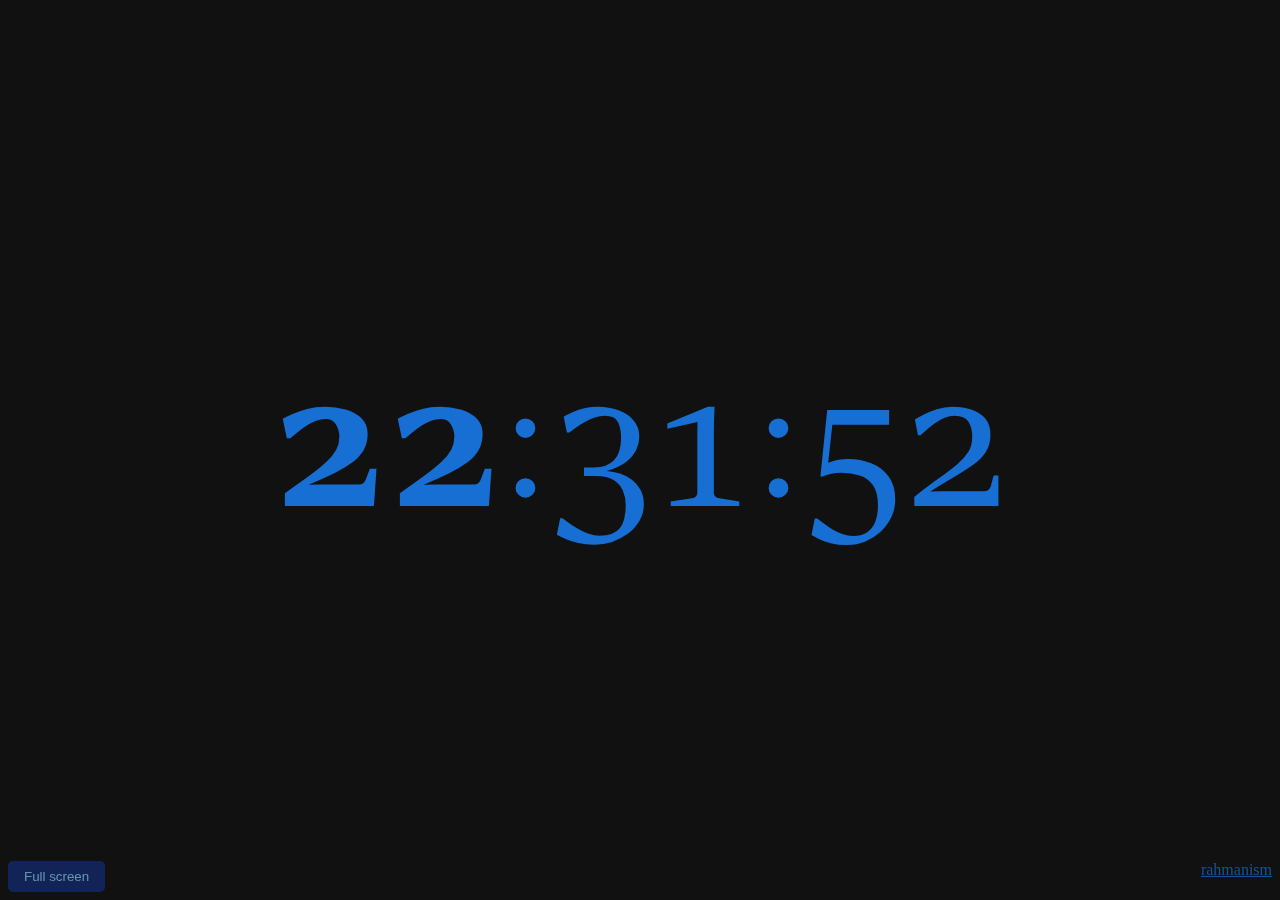
<file: clock/index.html>
<!DOCTYPE html>
<html lang="en">
  <head>
    <meta charset="UTF-8" />
    <meta name="viewport" content="width=device-width, initial-scale=1.0" />
    <title>Clock</title>
    <link href="./style/style.css?ver=2" rel="stylesheet" />
  </head>
  <body>
    <div id="main-container" class="main-container">
      <span id="hour" class="hour">00</span>
      <span class="separator">:</span>
      <span id="minute" class="minute">00</span>
      <span class="separator">:</span>
      <span id="second" class="second">00</span>
    </div>
    <div class="tools">
      <button id="full-screen-btn" class="tools-first">Full screen</button>
      <a href="https://rahmanism.github.io" class="tools-last">rahmanism</a>
    </div>
    <script src="./script/clock.js"></script>
    <script src="./script/other.js"></script>
  </body>
</html>
</file>
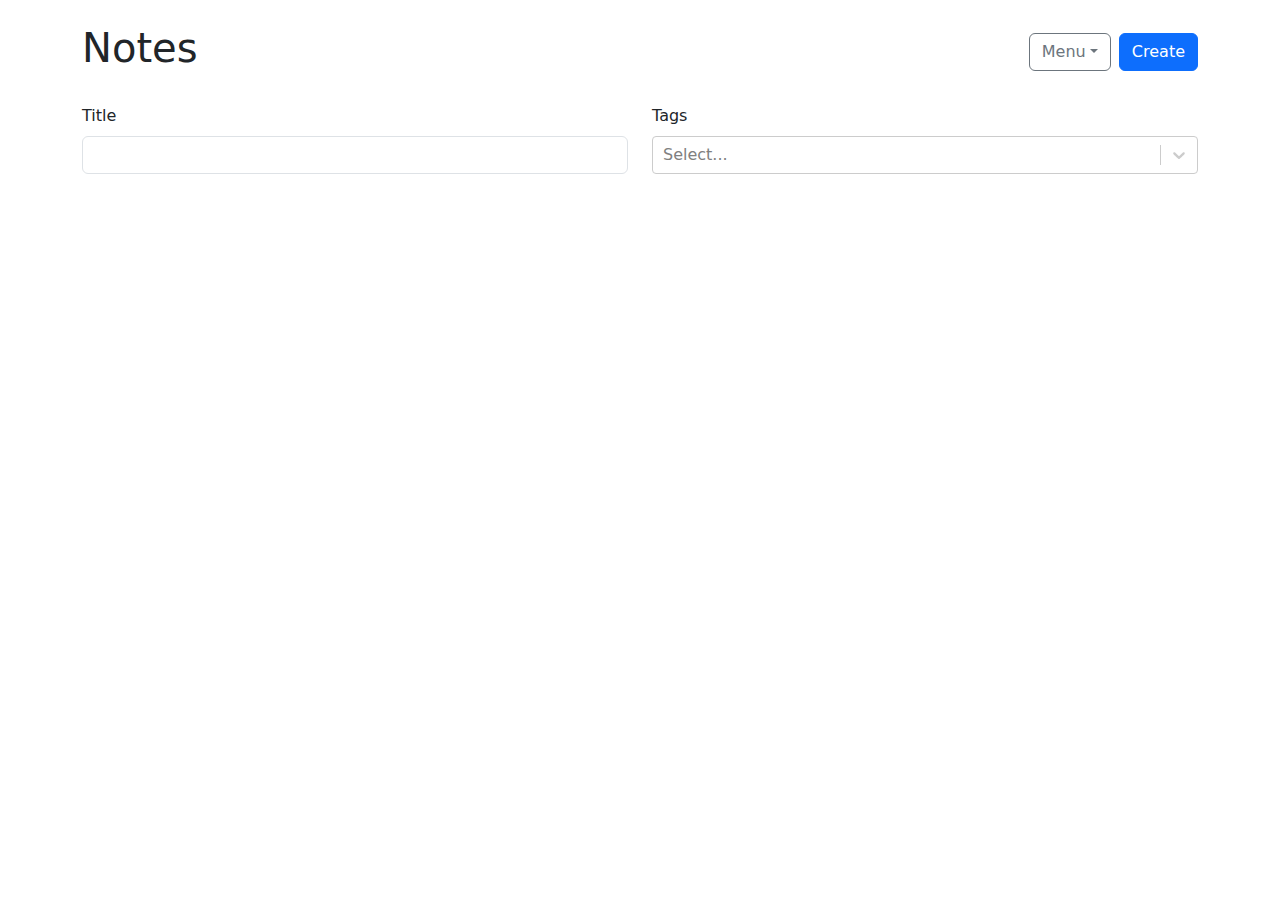
<file: notes/index.html>
<!doctype html><html lang="en"><head><meta charset="utf-8"/><link rel="icon" href="/notes/favicon.ico"/><meta name="viewport" content="width=device-width,initial-scale=1"/><meta name="theme-color" content="#ffffff"/><meta name="description" content="A simple note taking app"/><link rel="apple-touch-icon" href="#"/><link rel="manifest" href="/notes/manifest.json"/><title>Notes</title><script defer="defer" src="/notes/static/js/main.e62879ac.js"></script><link href="/notes/static/css/main.a91a5d84.css" rel="stylesheet"></head><body><noscript>You need to enable JavaScript to run this app.</noscript><div id="root"></div></body></html>
</file>
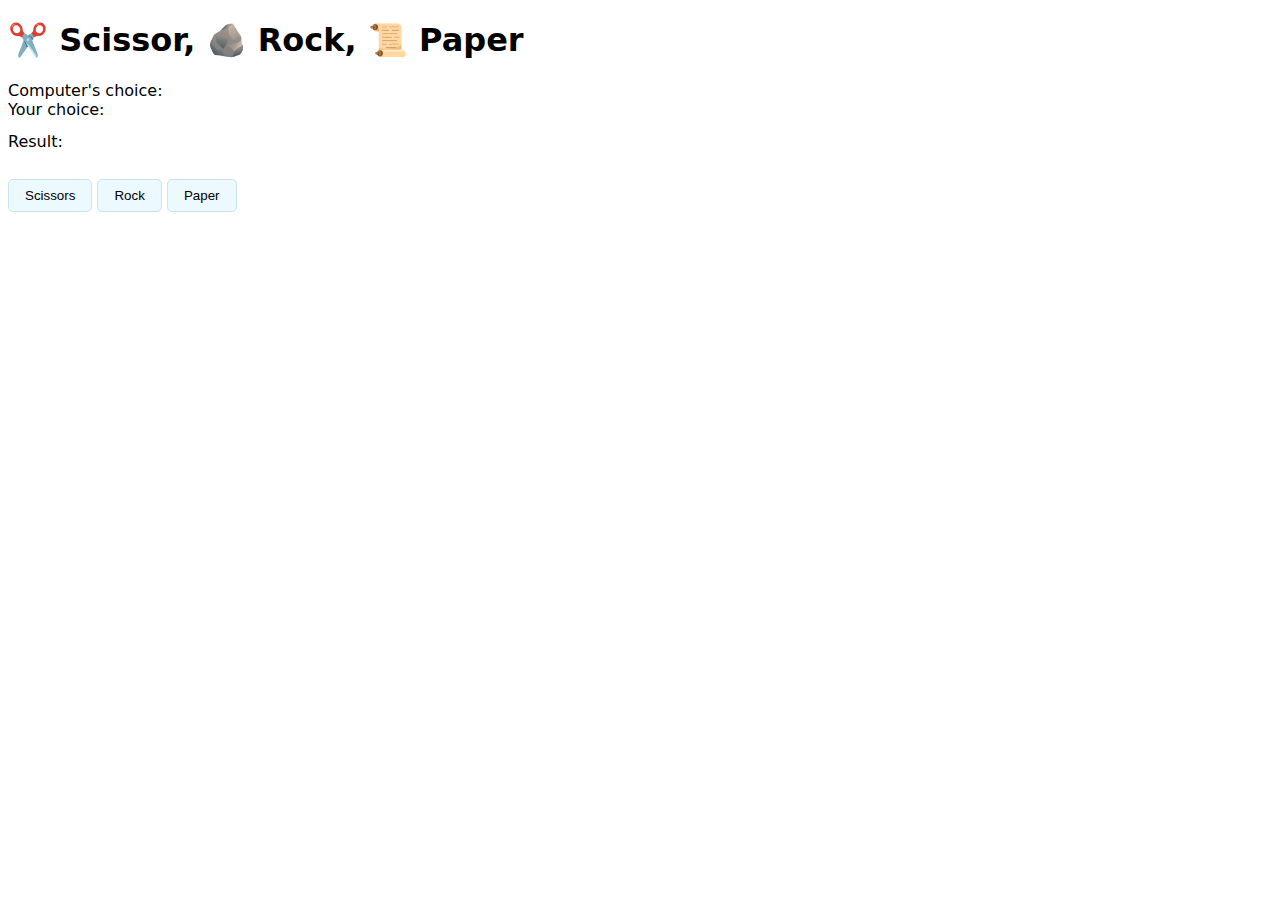
<file: spr-game/index.html>
<!DOCTYPE html>
<html lang="en">

<head>
  <meta charset="UTF-8">
  <meta name="viewport" content="width=device-width, initial-scale=1.0">
  <title>✂️ Scissors, 🪨 Rock, 📜 Paper</title>
  <link rel="stylesheet" href="style.css" />
  <script src="script.js" defer></script>
</head>

<body>
  <h1>✂️ Scissor, 🪨 Rock, 📜 Paper</h1>

  <div>Computer's choice:
    <span id="computerChoice" class="choice" />
  </div>
  <div>
    Your choice: <span id="yourChoice" class="choice" />
  </div>
  <div>
    Result: <span id="result" class="result">&nbsp;</span>
  </div>
  <div class="buttons">
    <button id="scissors" data-value="scissors">Scissors</button>
    <button id="rock" data-value="rock">Rock</button>
    <button id="paper" data-value="paper">Paper</button>
  </div>
</body>

</html>
</file>
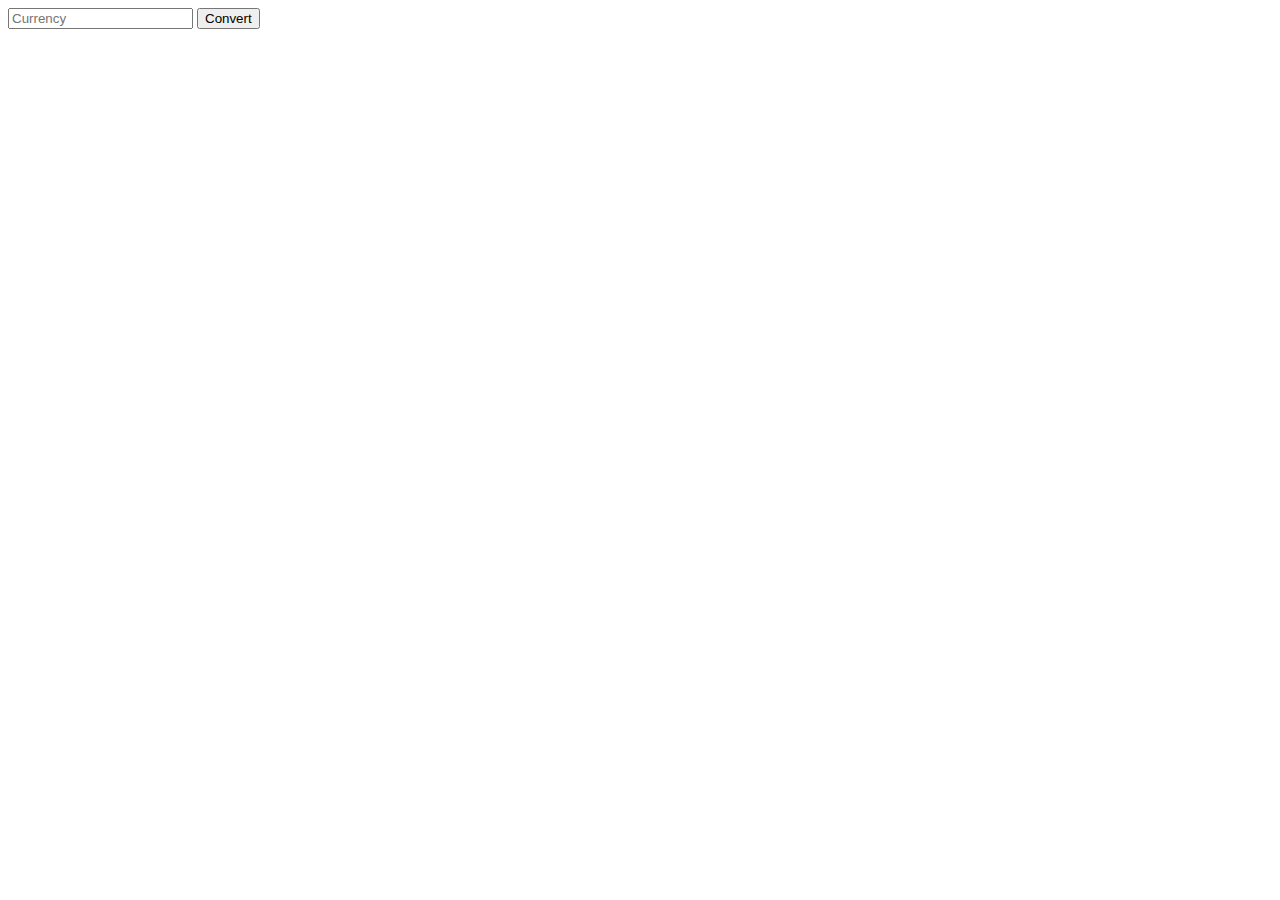
<file: currency.html>
<!DOCTYPE html>
<html lang="en">

<head>
    <meta charset="UTF-8">
    <meta http-equiv="X-UA-Compatible" content="IE=edge">
    <meta name="viewport" content="width=device-width, initial-scale=1.0">
    <title>Currency</title>
</head>

<body>

    <form>
        <input id="currency" placeholder="Currency" type="text" list="symbolsList">
        <datalist id="symbolsList">
            <option value="GBP">Great Britain Pound</option>
            <option value="EUR">Euro</option>
            <option value="TRY">Turkish Lira</option>
            <option value="IRR">Iranian Rial</option>
        </datalist>
        <input type="submit" value="Convert">
    </form>
    <div id="result">

    </div>

    <script>
        const fetchApiOps = () => {
            document.querySelector('form').onsubmit = () => {
                document.querySelector('#result').innerHTML = 'loading...'

                const myHeaders = new Headers()
                myHeaders.append('apikey', 'iIB9mxEEebuZwLOzLWLiBqF4gsVCa7zx')
                const requestOptions = {
                    method: 'GET',
                    redirect: 'follow',
                    headers: myHeaders
                }

                const symbol = document.querySelector('#currency').value.toUpperCase()
                fetch('https://api.apilayer.com/exchangerates_data/latest?' +
                    `symbols=${symbol}&base=USD`, requestOptions)
                    .then(response => response.json())
                    .then(data => {
                        console.log(data)
                        if (!data.error) {
                            const rate = data.rates[symbol]
                            document.querySelector('#result').innerHTML =
                                `1 USD is ${rate.toFixed(2)} ${symbol}.`
                        } else {
                            document.querySelector('#result').innerHTML = "Not found"
                        }
                    })
                    .catch(error => {
                        document.querySelector('#result').innerHTML = 'An error happend :('
                        console.log('ERR:', error)
                    })

                return false
            }
        }
        document.addEventListener('DOMContentLoaded', fetchApiOps)
    </script>
</body>

</html>
</file>
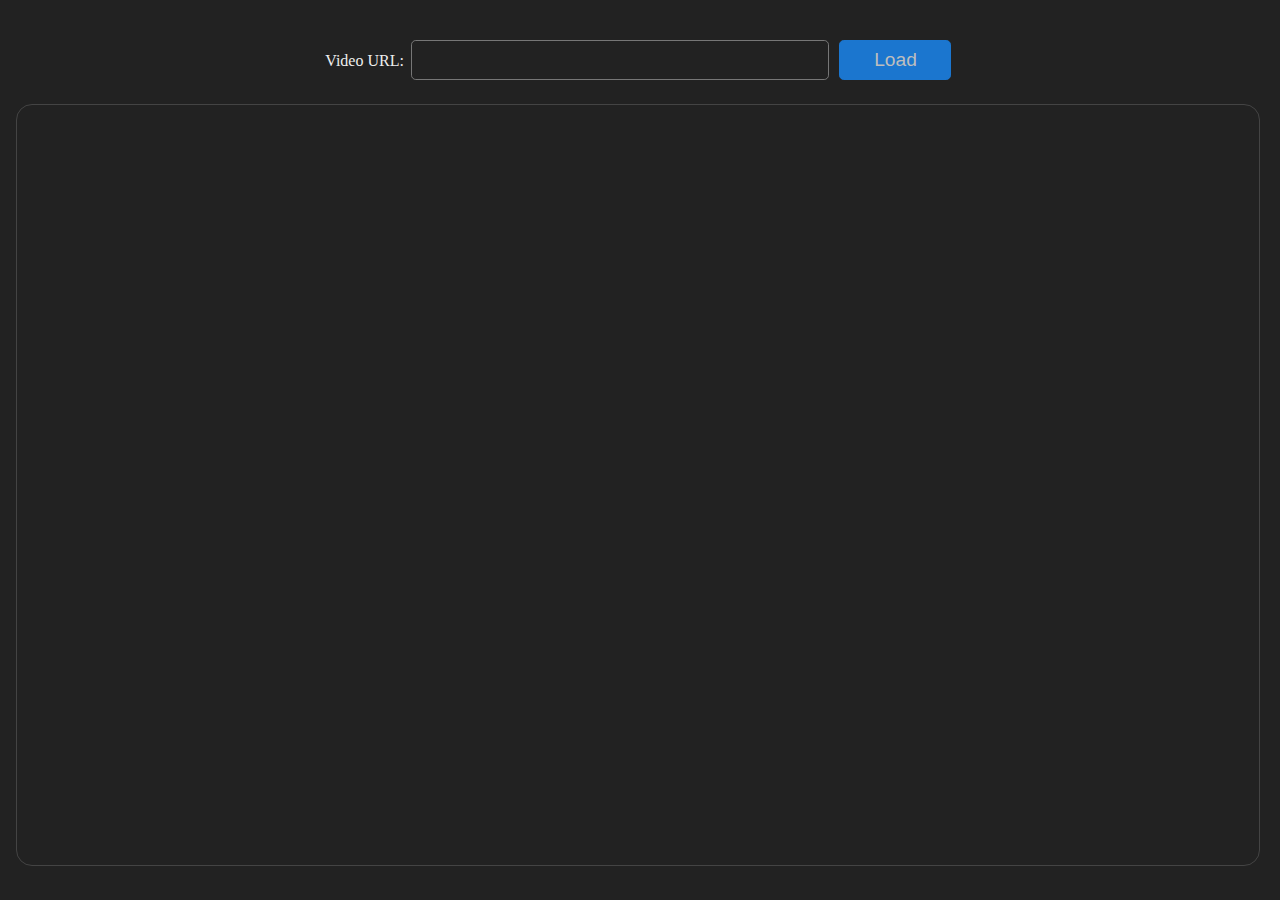
<file: mytube.html>
<!DOCTYPE html>
<html lang="en">
  <head>
    <meta charset="UTF-8" />
    <meta
      name="viewport"
      content="width=device-width, initial-scale=1.0"
    />
    <title>MyTube</title>
    <style>
      :root {
        --color: #eee;
        --bg: #222;
        --font-size: 1.2rem;
        --radius: 0.3rem;
        --big-radius: 1rem;
      }

      body {
        background-color: var(--bg);
        margin: 0 auto;
        text-align: center;
        color: var(--color);
        display: flex;
        flex-direction: column;
        min-height: 98dvh;
        padding: 1rem;
        box-sizing: border-box;
      }

      iframe {
        border-radius: var(--big-radius);
        border: 1px solid #444;
        width: 97dvw;
        flex-grow: 1;
      }

      .form {
        padding: 1rem;
      }

      .form input[type='text'] {
        width: clamp(250px, 400px, 80%);
        background-color: var(--bg);
      }

      .form button {
        background-color: #1b76cf;
        border-color: #1b76cf !important;
        cursor: pointer;
        min-width: 3rem;
        width: fit-content;
        max-width: 25rem;
      }

      .form button.normal-btn {
        min-width: 7rem;
      }

      .form button:hover {
        filter: brightness(1.2);
        color: white;
      }

      .form button:active {
        filter: brightness(0.8);
      }

      .form input[type='text'],
      .form button {
        padding: 0.5rem;
        margin: 0.5rem 0.2rem;
        border-radius: var(--radius);
        border: 1px solid #777;
        font-size: var(--font-size);
        color: color-mix(in srgb, var(--color) 80%, black 20%);
        transition: all 0.3s ease-in-out;
      }
    </style>
  </head>
  <body>
    <div class="form">
      <label for="videoUrl">Video URL:</label>
      <input
        type="text"
        name="videoUrl"
        id="videoUrl"
      />
      <button
        id="loadBtn"
        class="normal-btn"
      >
        Load
      </button>
    </div>

    <iframe
      id="videoFrame"
      src=""
      title="YouTube video player"
      frameborder="0"
      allow="accelerometer; autoplay; clipboard-write; encrypted-media; gyroscope; picture-in-picture; web-share"
      referrerpolicy="strict-origin-when-cross-origin"
      allowfullscreen
    ></iframe>

    <script>
      const urlInput = document.getElementById('videoUrl')
      const loadBtn = document.getElementById('loadBtn')
      const iframe = document.getElementById('videoFrame')

      function checkRequest() {
        const params = new URLSearchParams(window.location.search)
        const query = params.get('v')
		urlInput.value = query
        if (query) {
          const url = getUrl(query)
          if (url) {
            iframe.setAttribute('src', url)
          }
        }
      }

      loadBtn.addEventListener('click', () => {
        const urlValue = urlInput.value
        const url = getUrl(urlValue)
        if (!url) {
          alert('Bad URL!')
          return
        }
        iframe.setAttribute('src', url)
      })

      /// Check's if it's an OK URL, returns the suitable for embed or returens false
      function getUrl(urlValue) {
        // to check normal video url
        const normalUrlParts = urlValue.split('?v=')
        if (normalUrlParts.length === 2) {
          return makeItEmbed(normalUrlParts[1])
        }

        // to check shortened youtu.be urls
        const shortenedUrlParts = urlValue.split('.be/')
        if (shortenedUrlParts.length === 2) {
          return makeItEmbed(shortenedUrlParts[1])
        }

        // It's a bad url.
        return false
      }

      /// Gets a video url key, and returns a embedable url
      function makeItEmbed(urlPart) {
        let urlKey = urlPart.replace('&t=', '&start=')
		if (!urlKey.includes('&vq=')) {
				urlKey += '?vq=hd1080'
		}
        return `https://www.youtube.com/embed/${urlKey}`
      }

      /// If there's a url in the query string, we load it first.
      document.addEventListener('DOMContentLoaded', () => {
        checkRequest()
      })
    </script>
  </body>
</html>
</file>
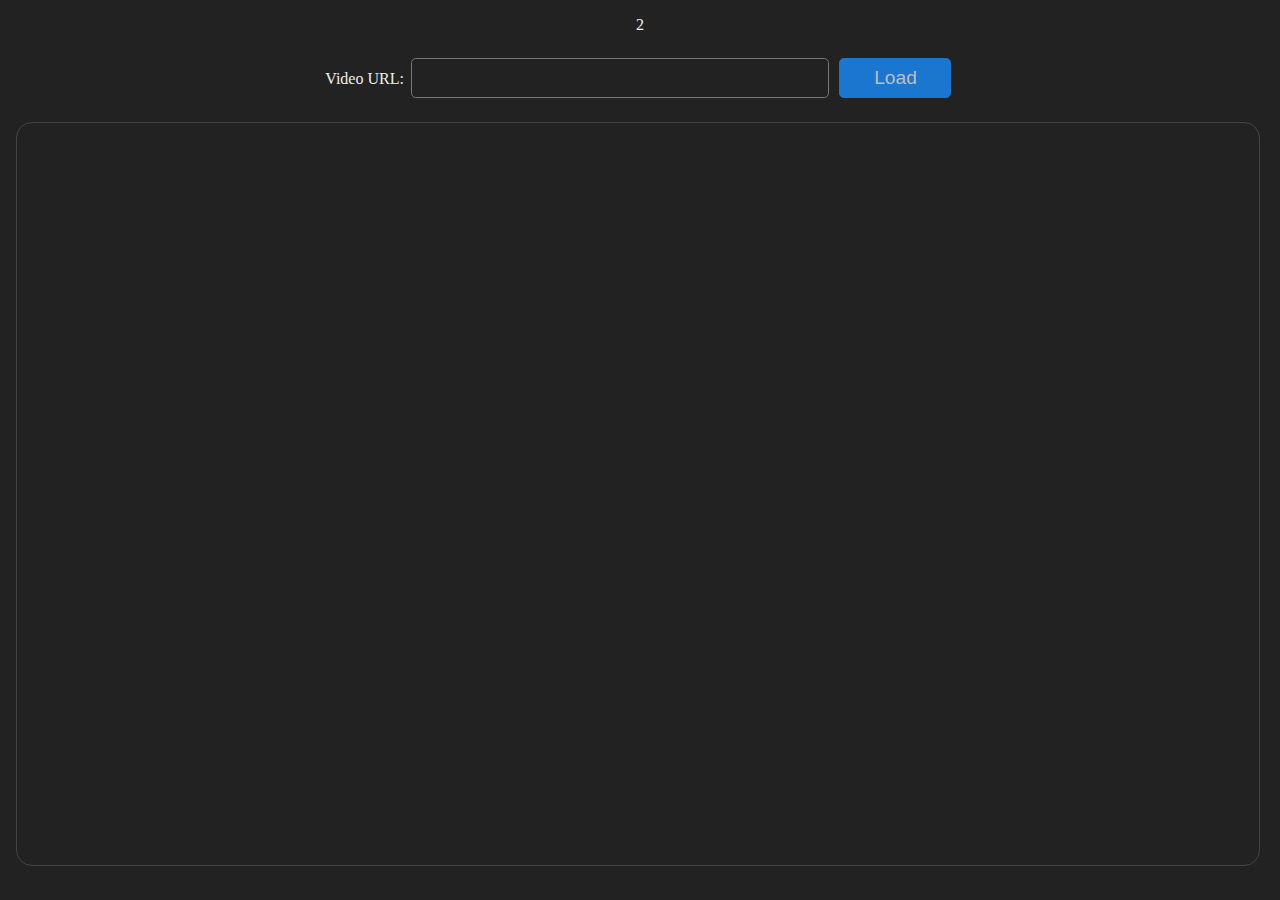
<file: mytube2.html>
<!DOCTYPE html>
<html lang="en">
  <head>
    <meta charset="UTF-8" />
    <meta name="viewport" content="width=device-width, initial-scale=1.0" />
    <title>MyTube</title>
    <style>
      :root {
        --color: #eee;
        --bg: #222;
        --font-size: 1.2rem;
        --radius: 0.3rem;
        --big-radius: 1rem;
      }

      body {
        background-color: var(--bg);
        margin: 0 auto;
        text-align: center;
        color: var(--color);
        display: flex;
        flex-direction: column;
        min-height: 98dvh;
        padding: 1rem;
        box-sizing: border-box;
      }

      #videoContainer {
        border-radius: var(--big-radius);
        border: 1px solid #444;
        width: 97dvw;
        flex-grow: 1;
      }

      .form {
        padding: 1rem;
      }

      .form input[type='text'] {
        width: clamp(250px, 400px, 80%);
        background-color: var(--bg);
      }

      .form button {
        background-color: #1b76cf;
        border-color: #1b76cf !important;
        cursor: pointer;
        min-width: 3rem;
        width: fit-content;
        max-width: 25rem;
      }

      .form button.normal-btn {
        min-width: 7rem;
      }

      .form button:hover {
        filter: brightness(1.2);
        color: white;
      }

      .form button:active {
        filter: brightness(0.8);
      }

      .form input[type='text'],
      .form button {
        padding: 0.5rem;
        margin: 0.5rem 0.2rem;
        border-radius: var(--radius);
        border: 1px solid #777;
        font-size: var(--font-size);
        color: color-mix(in srgb, var(--color) 80%, black 20%);
        transition: all 0.3s ease-in-out;
      }
    </style>
  </head>
  <body>
    2
    <div class="form">
      <label for="videoUrl">Video URL:</label>
      <input type="text" name="videoUrl" id="videoUrl" />
      <button id="loadBtn" class="normal-btn">Load</button>
    </div>

    <div id="videoContainer"></div>

    <script src="https://www.youtube.com/iframe_api"></script>
    <script>
      const urlInput = document.getElementById('videoUrl')
      const loadBtn = document.getElementById('loadBtn')
      const iframe = document.getElementById('videoFrame')

      let videoKey = ''

      let player = null

      // This function is called by the YouTube IFrame API
      function onYouTubeIframeAPIReady() {
        player = new YT.Player('videoContainer', {
          // height: '390',
          // width: '640',
          videoId: videoKey,
          playerVars: {
            autoplay: 1,
            controls: 1,
            modestbranding: 1,
            rel: 0,
          },
          events: {
            onReady: onPlayerReady,
          },
        })
      }

      function onPlayerReady(event) {
        if (!videoKey) return
        changeVideo(videoKey)
        // Attempt to set the quality
        player.setPlaybackQuality('hd1080')
        event.target.playVideo()
      }

      // Function to change the video
      function changeVideo(newVideoId) {
        if (player && typeof player.loadVideoById === 'function') {
          player.loadVideoById({ videoId: newVideoId })
        } else {
          console.error(
            'Player not yet initialized or loadVideoById not available'
          )
          // Handle the case where the player isn't ready yet, e.g., queue the videoId
          // or display a message to the user.
        }
      }

      loadBtn.addEventListener('click', () => {
        const urlValue = urlInput.value
        getUrl(urlValue)
        if (!videoKey) {
          alert('Bad URL!')
          return
        }
      })

      /// Check's if it's an OK URL, returns the suitable for embed or returens false
      function getUrl(urlValue) {
        const vUrl = urlValue.href ? urlValue : new URL(urlValue)
        const params = new URLSearchParams(vUrl.search)
        const query = params.get('v')

        if (!query) {
          videoKey = ''
          return false
        }

        videoKey = query
        changeVideo(videoKey)

        return `https://www.youtube.com/embed/${query}`
      }

      /// If there's a url in the query string, we load it first.
      document.addEventListener('DOMContentLoaded', () => {
        getUrl(window.location)
      })
    </script>
  </body>
</html>
</file>
<file: clock/style/style.css>
@font-face {
  font-family: clock-font;
  src: local('☺'), local('Sitka Display'),
    url('../fonts/SitkaVF.ttf') format('truetype');
  font-weight: normal;
  font-display: swap;
}

@font-face {
  font-family: clock-font;
  src: local('☺'), local('Sitka Display'),
    url('../fonts/SitkaVF.ttf') format('truetype');
  font-weight: bolder;
  font-display: swap;
}

:root {
  --background-color: #111;
  --color: #186fd3;
}

body {
  margin: 0;
  padding: 0;
  display: flex;
  justify-content: center;
  align-items: center;
  width: 100svw;
  height: 100svh;
  background-color: var(--background-color);
  padding: 2rem;
  box-sizing: border-box;
}

.main-container {
  display: flex;
  flex-direction: row;
  justify-content: center;
  align-items: center;
}

.main-container * {
  font-family: clock-font;
  font-size: 17vw;
  color: var(--color);
  font-variant-numeric: tabular-nums;
}

.hour {
  font-weight: bold;
}

.separator {
  font-size: 14vw;
}

.tools {
  display: grid;
  grid-auto-flow: column;
  position: fixed;
  left: 0;
  right: 0;
  bottom: 0;
  padding: 0.5rem;
  opacity: 0.7;
}

button {
  background: rgb(19, 44, 119);
  color: skyblue;
  border: none;
  padding: 0.5rem 1rem;
  border-radius: 0.3rem;
  cursor: pointer;
}

.tools-first {
  justify-self: flex-start;
}

.tools-last {
  justify-self: flex-end;
}

a {
  color: var(--color);
}
</file>
<file: notes/static/css/main.a91a5d84.css>
@charset "UTF-8";:root{transition:all .3s ease-in-out}.dark.react-select,.dark.react-select *{background-color:color-mix(in srgb,var(--bs-body-bg) 95%,#fff 5%);border-color:var(--bs-border-color);color:var(--bs-body-color)}.dark.react-select [class$=multiValue] *{background-color:color-mix(in srgb,var(--bs-body-bg) 80%,#fff 20%)}.no-underline,.no-underline:hover{text-decoration:none}.block{display:block}/*!
 * Bootstrap  v5.3.3 (https://getbootstrap.com/)
 * Copyright 2011-2024 The Bootstrap Authors
 * Licensed under MIT (https://github.com/twbs/bootstrap/blob/main/LICENSE)
 */:root,[data-bs-theme=light]{--bs-blue:#0d6efd;--bs-indigo:#6610f2;--bs-purple:#6f42c1;--bs-pink:#d63384;--bs-red:#dc3545;--bs-orange:#fd7e14;--bs-yellow:#ffc107;--bs-green:#198754;--bs-teal:#20c997;--bs-cyan:#0dcaf0;--bs-black:#000;--bs-white:#fff;--bs-gray:#6c757d;--bs-gray-dark:#343a40;--bs-gray-100:#f8f9fa;--bs-gray-200:#e9ecef;--bs-gray-300:#dee2e6;--bs-gray-400:#ced4da;--bs-gray-500:#adb5bd;--bs-gray-600:#6c757d;--bs-gray-700:#495057;--bs-gray-800:#343a40;--bs-gray-900:#212529;--bs-primary:#0d6efd;--bs-secondary:#6c757d;--bs-success:#198754;--bs-info:#0dcaf0;--bs-warning:#ffc107;--bs-danger:#dc3545;--bs-light:#f8f9fa;--bs-dark:#212529;--bs-primary-rgb:13,110,253;--bs-secondary-rgb:108,117,125;--bs-success-rgb:25,135,84;--bs-info-rgb:13,202,240;--bs-warning-rgb:255,193,7;--bs-danger-rgb:220,53,69;--bs-light-rgb:248,249,250;--bs-dark-rgb:33,37,41;--bs-primary-text-emphasis:#052c65;--bs-secondary-text-emphasis:#2b2f32;--bs-success-text-emphasis:#0a3622;--bs-info-text-emphasis:#055160;--bs-warning-text-emphasis:#664d03;--bs-danger-text-emphasis:#58151c;--bs-light-text-emphasis:#495057;--bs-dark-text-emphasis:#495057;--bs-primary-bg-subtle:#cfe2ff;--bs-secondary-bg-subtle:#e2e3e5;--bs-success-bg-subtle:#d1e7dd;--bs-info-bg-subtle:#cff4fc;--bs-warning-bg-subtle:#fff3cd;--bs-danger-bg-subtle:#f8d7da;--bs-light-bg-subtle:#fcfcfd;--bs-dark-bg-subtle:#ced4da;--bs-primary-border-subtle:#9ec5fe;--bs-secondary-border-subtle:#c4c8cb;--bs-success-border-subtle:#a3cfbb;--bs-info-border-subtle:#9eeaf9;--bs-warning-border-subtle:#ffe69c;--bs-danger-border-subtle:#f1aeb5;--bs-light-border-subtle:#e9ecef;--bs-dark-border-subtle:#adb5bd;--bs-white-rgb:255,255,255;--bs-black-rgb:0,0,0;--bs-font-sans-serif:system-ui,-apple-system,"Segoe UI",Roboto,"Helvetica Neue","Noto Sans","Liberation Sans",Arial,sans-serif,"Apple Color Emoji","Segoe UI Emoji","Segoe UI Symbol","Noto Color Emoji";--bs-font-monospace:SFMono-Regular,Menlo,Monaco,Consolas,"Liberation Mono","Courier New",monospace;--bs-gradient:linear-gradient(180deg,hsla(0,0%,100%,.15),hsla(0,0%,100%,0));--bs-body-font-family:var(--bs-font-sans-serif);--bs-body-font-size:1rem;--bs-body-font-weight:400;--bs-body-line-height:1.5;--bs-body-color:#212529;--bs-body-color-rgb:33,37,41;--bs-body-bg:#fff;--bs-body-bg-rgb:255,255,255;--bs-emphasis-color:#000;--bs-emphasis-color-rgb:0,0,0;--bs-secondary-color:rgba(33,37,41,.75);--bs-secondary-color-rgb:33,37,41;--bs-secondary-bg:#e9ecef;--bs-secondary-bg-rgb:233,236,239;--bs-tertiary-color:rgba(33,37,41,.5);--bs-tertiary-color-rgb:33,37,41;--bs-tertiary-bg:#f8f9fa;--bs-tertiary-bg-rgb:248,249,250;--bs-heading-color:inherit;--bs-link-color:#0d6efd;--bs-link-color-rgb:13,110,253;--bs-link-decoration:underline;--bs-link-hover-color:#0a58ca;--bs-link-hover-color-rgb:10,88,202;--bs-code-color:#d63384;--bs-highlight-color:#212529;--bs-highlight-bg:#fff3cd;--bs-border-width:1px;--bs-border-style:solid;--bs-border-color:#dee2e6;--bs-border-color-translucent:rgba(0,0,0,.175);--bs-border-radius:0.375rem;--bs-border-radius-sm:0.25rem;--bs-border-radius-lg:0.5rem;--bs-border-radius-xl:1rem;--bs-border-radius-xxl:2rem;--bs-border-radius-2xl:var(--bs-border-radius-xxl);--bs-border-radius-pill:50rem;--bs-box-shadow:0 0.5rem 1rem rgba(0,0,0,.15);--bs-box-shadow-sm:0 0.125rem 0.25rem rgba(0,0,0,.075);--bs-box-shadow-lg:0 1rem 3rem rgba(0,0,0,.175);--bs-box-shadow-inset:inset 0 1px 2px rgba(0,0,0,.075);--bs-focus-ring-width:0.25rem;--bs-focus-ring-opacity:0.25;--bs-focus-ring-color:rgba(13,110,253,.25);--bs-form-valid-color:#198754;--bs-form-valid-border-color:#198754;--bs-form-invalid-color:#dc3545;--bs-form-invalid-border-color:#dc3545}[data-bs-theme=dark]{--bs-body-color:#dee2e6;--bs-body-color-rgb:222,226,230;--bs-body-bg:#212529;--bs-body-bg-rgb:33,37,41;--bs-emphasis-color:#fff;--bs-emphasis-color-rgb:255,255,255;--bs-secondary-color:rgba(222,226,230,.75);--bs-secondary-color-rgb:222,226,230;--bs-secondary-bg:#343a40;--bs-secondary-bg-rgb:52,58,64;--bs-tertiary-color:rgba(222,226,230,.5);--bs-tertiary-color-rgb:222,226,230;--bs-tertiary-bg:#2b3035;--bs-tertiary-bg-rgb:43,48,53;--bs-primary-text-emphasis:#6ea8fe;--bs-secondary-text-emphasis:#a7acb1;--bs-success-text-emphasis:#75b798;--bs-info-text-emphasis:#6edff6;--bs-warning-text-emphasis:#ffda6a;--bs-danger-text-emphasis:#ea868f;--bs-light-text-emphasis:#f8f9fa;--bs-dark-text-emphasis:#dee2e6;--bs-primary-bg-subtle:#031633;--bs-secondary-bg-subtle:#161719;--bs-success-bg-subtle:#051b11;--bs-info-bg-subtle:#032830;--bs-warning-bg-subtle:#332701;--bs-danger-bg-subtle:#2c0b0e;--bs-light-bg-subtle:#343a40;--bs-dark-bg-subtle:#1a1d20;--bs-primary-border-subtle:#084298;--bs-secondary-border-subtle:#41464b;--bs-success-border-subtle:#0f5132;--bs-info-border-subtle:#087990;--bs-warning-border-subtle:#997404;--bs-danger-border-subtle:#842029;--bs-light-border-subtle:#495057;--bs-dark-border-subtle:#343a40;--bs-heading-color:inherit;--bs-link-color:#6ea8fe;--bs-link-hover-color:#8bb9fe;--bs-link-color-rgb:110,168,254;--bs-link-hover-color-rgb:139,185,254;--bs-code-color:#e685b5;--bs-highlight-color:#dee2e6;--bs-highlight-bg:#664d03;--bs-border-color:#495057;--bs-border-color-translucent:hsla(0,0%,100%,.15);--bs-form-valid-color:#75b798;--bs-form-valid-border-color:#75b798;--bs-form-invalid-color:#ea868f;--bs-form-invalid-border-color:#ea868f;color-scheme:dark}*,:after,:before{box-sizing:border-box}@media (prefers-reduced-motion:no-preference){:root{scroll-behavior:smooth}}body{-webkit-text-size-adjust:100%;-webkit-tap-highlight-color:transparent;background-color:#fff;background-color:var(--bs-body-bg);color:#212529;color:var(--bs-body-color);font-family:system-ui,-apple-system,Segoe UI,Roboto,Helvetica Neue,Noto Sans,Liberation Sans,Arial,sans-serif,Apple Color Emoji,Segoe UI Emoji,Segoe UI Symbol,Noto Color Emoji;font-family:var(--bs-body-font-family);font-size:1rem;font-size:var(--bs-body-font-size);font-weight:400;font-weight:var(--bs-body-font-weight);line-height:1.5;line-height:var(--bs-body-line-height);margin:0;text-align:var(--bs-body-text-align)}hr{border:0;border-top:1px solid;border-top:var(--bs-border-width) solid;color:inherit;margin:1rem 0;opacity:.25}.h1,.h2,.h3,.h4,.h5,.h6,h1,h2,h3,h4,h5,h6{color:inherit;color:var(--bs-heading-color);font-weight:500;line-height:1.2;margin-bottom:.5rem;margin-top:0}.h1,h1{font-size:calc(1.375rem + 1.5vw)}@media (min-width:1200px){.h1,h1{font-size:2.5rem}}.h2,h2{font-size:calc(1.325rem + .9vw)}@media (min-width:1200px){.h2,h2{font-size:2rem}}.h3,h3{font-size:calc(1.3rem + .6vw)}@media (min-width:1200px){.h3,h3{font-size:1.75rem}}.h4,h4{font-size:calc(1.275rem + .3vw)}@media (min-width:1200px){.h4,h4{font-size:1.5rem}}.h5,h5{font-size:1.25rem}.h6,h6{font-size:1rem}p{margin-bottom:1rem;margin-top:0}abbr[title]{cursor:help;-webkit-text-decoration:underline dotted;text-decoration:underline dotted;-webkit-text-decoration-skip-ink:none;text-decoration-skip-ink:none}address{font-style:normal;line-height:inherit;margin-bottom:1rem}ol,ul{padding-left:2rem}dl,ol,ul{margin-bottom:1rem;margin-top:0}ol ol,ol ul,ul ol,ul ul{margin-bottom:0}dt{font-weight:700}dd{margin-bottom:.5rem;margin-left:0}blockquote{margin:0 0 1rem}b,strong{font-weight:bolder}.small,small{font-size:.875em}.mark,mark{background-color:#fff3cd;background-color:var(--bs-highlight-bg);color:#212529;color:var(--bs-highlight-color);padding:.1875em}sub,sup{font-size:.75em;line-height:0;position:relative;vertical-align:initial}sub{bottom:-.25em}sup{top:-.5em}a{color:#0d6efd;color:rgba(var(--bs-link-color-rgb),var(--bs-link-opacity,1));text-decoration:underline}a:hover{--bs-link-color-rgb:var(--bs-link-hover-color-rgb)}a:not([href]):not([class]),a:not([href]):not([class]):hover{color:inherit;text-decoration:none}code,kbd,pre,samp{font-family:SFMono-Regular,Menlo,Monaco,Consolas,Liberation Mono,Courier New,monospace;font-family:var(--bs-font-monospace);font-size:1em}pre{display:block;font-size:.875em;margin-bottom:1rem;margin-top:0;overflow:auto}pre code{color:inherit;font-size:inherit;word-break:normal}code{word-wrap:break-word;color:#d63384;color:var(--bs-code-color);font-size:.875em}a>code{color:inherit}kbd{background-color:#212529;background-color:var(--bs-body-color);border-radius:.25rem;color:#fff;color:var(--bs-body-bg);font-size:.875em;padding:.1875rem .375rem}kbd kbd{font-size:1em;padding:0}figure{margin:0 0 1rem}img,svg{vertical-align:middle}table{border-collapse:collapse;caption-side:bottom}caption{color:rgba(33,37,41,.75);color:var(--bs-secondary-color);padding-bottom:.5rem;padding-top:.5rem;text-align:left}th{text-align:inherit;text-align:-webkit-match-parent}tbody,td,tfoot,th,thead,tr{border:0 solid;border-color:inherit}label{display:inline-block}button{border-radius:0}button:focus:not(:focus-visible){outline:0}button,input,optgroup,select,textarea{font-family:inherit;font-size:inherit;line-height:inherit;margin:0}button,select{text-transform:none}[role=button]{cursor:pointer}select{word-wrap:normal}select:disabled{opacity:1}[list]:not([type=date]):not([type=datetime-local]):not([type=month]):not([type=week]):not([type=time])::-webkit-calendar-picker-indicator{display:none!important}[type=button],[type=reset],[type=submit],button{-webkit-appearance:button}[type=button]:not(:disabled),[type=reset]:not(:disabled),[type=submit]:not(:disabled),button:not(:disabled){cursor:pointer}::-moz-focus-inner{border-style:none;padding:0}textarea{resize:vertical}fieldset{border:0;margin:0;min-width:0;padding:0}legend{float:left;font-size:calc(1.275rem + .3vw);line-height:inherit;margin-bottom:.5rem;padding:0;width:100%}@media (min-width:1200px){legend{font-size:1.5rem}}legend+*{clear:left}::-webkit-datetime-edit-day-field,::-webkit-datetime-edit-fields-wrapper,::-webkit-datetime-edit-hour-field,::-webkit-datetime-edit-minute,::-webkit-datetime-edit-month-field,::-webkit-datetime-edit-text,::-webkit-datetime-edit-year-field{padding:0}::-webkit-inner-spin-button{height:auto}[type=search]{-webkit-appearance:textfield;outline-offset:-2px}::-webkit-search-decoration{-webkit-appearance:none}::-webkit-color-swatch-wrapper{padding:0}::-webkit-file-upload-button{-webkit-appearance:button;font:inherit}::file-selector-button{-webkit-appearance:button;font:inherit}output{display:inline-block}iframe{border:0}summary{cursor:pointer;display:list-item}progress{vertical-align:initial}[hidden]{display:none!important}.lead{font-size:1.25rem;font-weight:300}.display-1{font-size:calc(1.625rem + 4.5vw);font-weight:300;line-height:1.2}@media (min-width:1200px){.display-1{font-size:5rem}}.display-2{font-size:calc(1.575rem + 3.9vw);font-weight:300;line-height:1.2}@media (min-width:1200px){.display-2{font-size:4.5rem}}.display-3{font-size:calc(1.525rem + 3.3vw);font-weight:300;line-height:1.2}@media (min-width:1200px){.display-3{font-size:4rem}}.display-4{font-size:calc(1.475rem + 2.7vw);font-weight:300;line-height:1.2}@media (min-width:1200px){.display-4{font-size:3.5rem}}.display-5{font-size:calc(1.425rem + 2.1vw);font-weight:300;line-height:1.2}@media (min-width:1200px){.display-5{font-size:3rem}}.display-6{font-size:calc(1.375rem + 1.5vw);font-weight:300;line-height:1.2}@media (min-width:1200px){.display-6{font-size:2.5rem}}.list-inline,.list-unstyled{list-style:none;padding-left:0}.list-inline-item{display:inline-block}.list-inline-item:not(:last-child){margin-right:.5rem}.initialism{font-size:.875em;text-transform:uppercase}.blockquote{font-size:1.25rem;margin-bottom:1rem}.blockquote>:last-child{margin-bottom:0}.blockquote-footer{color:#6c757d;font-size:.875em;margin-bottom:1rem;margin-top:-1rem}.blockquote-footer:before{content:"— "}.img-fluid,.img-thumbnail{height:auto;max-width:100%}.img-thumbnail{background-color:#fff;background-color:var(--bs-body-bg);border:1px solid #dee2e6;border:var(--bs-border-width) solid var(--bs-border-color);border-radius:.375rem;border-radius:var(--bs-border-radius);padding:.25rem}.figure{display:inline-block}.figure-img{line-height:1;margin-bottom:.5rem}.figure-caption{color:rgba(33,37,41,.75);color:var(--bs-secondary-color);font-size:.875em}.container,.container-fluid,.container-lg,.container-md,.container-sm,.container-xl,.container-xxl{--bs-gutter-x:1.5rem;--bs-gutter-y:0;margin-left:auto;margin-right:auto;padding-left:calc(var(--bs-gutter-x)*.5);padding-right:calc(var(--bs-gutter-x)*.5);width:100%}@media (min-width:576px){.container,.container-sm{max-width:540px}}@media (min-width:768px){.container,.container-md,.container-sm{max-width:720px}}@media (min-width:992px){.container,.container-lg,.container-md,.container-sm{max-width:960px}}@media (min-width:1200px){.container,.container-lg,.container-md,.container-sm,.container-xl{max-width:1140px}}@media (min-width:1400px){.container,.container-lg,.container-md,.container-sm,.container-xl,.container-xxl{max-width:1320px}}:root{--bs-breakpoint-xs:0;--bs-breakpoint-sm:576px;--bs-breakpoint-md:768px;--bs-breakpoint-lg:992px;--bs-breakpoint-xl:1200px;--bs-breakpoint-xxl:1400px}.row{--bs-gutter-x:1.5rem;--bs-gutter-y:0;display:flex;flex-wrap:wrap;margin-left:calc(var(--bs-gutter-x)*-.5);margin-right:calc(var(--bs-gutter-x)*-.5);margin-top:calc(var(--bs-gutter-y)*-1)}.row>*{flex-shrink:0;margin-top:var(--bs-gutter-y);max-width:100%;padding-left:calc(var(--bs-gutter-x)*.5);padding-right:calc(var(--bs-gutter-x)*.5);width:100%}.col{flex:1 0}.row-cols-auto>*{flex:0 0 auto;width:auto}.row-cols-1>*{flex:0 0 auto;width:100%}.row-cols-2>*{flex:0 0 auto;width:50%}.row-cols-3>*{flex:0 0 auto;width:33.33333333%}.row-cols-4>*{flex:0 0 auto;width:25%}.row-cols-5>*{flex:0 0 auto;width:20%}.row-cols-6>*{flex:0 0 auto;width:16.66666667%}.col-auto{flex:0 0 auto;width:auto}.col-1{flex:0 0 auto;width:8.33333333%}.col-2{flex:0 0 auto;width:16.66666667%}.col-3{flex:0 0 auto;width:25%}.col-4{flex:0 0 auto;width:33.33333333%}.col-5{flex:0 0 auto;width:41.66666667%}.col-6{flex:0 0 auto;width:50%}.col-7{flex:0 0 auto;width:58.33333333%}.col-8{flex:0 0 auto;width:66.66666667%}.col-9{flex:0 0 auto;width:75%}.col-10{flex:0 0 auto;width:83.33333333%}.col-11{flex:0 0 auto;width:91.66666667%}.col-12{flex:0 0 auto;width:100%}.offset-1{margin-left:8.33333333%}.offset-2{margin-left:16.66666667%}.offset-3{margin-left:25%}.offset-4{margin-left:33.33333333%}.offset-5{margin-left:41.66666667%}.offset-6{margin-left:50%}.offset-7{margin-left:58.33333333%}.offset-8{margin-left:66.66666667%}.offset-9{margin-left:75%}.offset-10{margin-left:83.33333333%}.offset-11{margin-left:91.66666667%}.g-0,.gx-0{--bs-gutter-x:0}.g-0,.gy-0{--bs-gutter-y:0}.g-1,.gx-1{--bs-gutter-x:0.25rem}.g-1,.gy-1{--bs-gutter-y:0.25rem}.g-2,.gx-2{--bs-gutter-x:0.5rem}.g-2,.gy-2{--bs-gutter-y:0.5rem}.g-3,.gx-3{--bs-gutter-x:1rem}.g-3,.gy-3{--bs-gutter-y:1rem}.g-4,.gx-4{--bs-gutter-x:1.5rem}.g-4,.gy-4{--bs-gutter-y:1.5rem}.g-5,.gx-5{--bs-gutter-x:3rem}.g-5,.gy-5{--bs-gutter-y:3rem}@media (min-width:576px){.col-sm{flex:1 0}.row-cols-sm-auto>*{flex:0 0 auto;width:auto}.row-cols-sm-1>*{flex:0 0 auto;width:100%}.row-cols-sm-2>*{flex:0 0 auto;width:50%}.row-cols-sm-3>*{flex:0 0 auto;width:33.33333333%}.row-cols-sm-4>*{flex:0 0 auto;width:25%}.row-cols-sm-5>*{flex:0 0 auto;width:20%}.row-cols-sm-6>*{flex:0 0 auto;width:16.66666667%}.col-sm-auto{flex:0 0 auto;width:auto}.col-sm-1{flex:0 0 auto;width:8.33333333%}.col-sm-2{flex:0 0 auto;width:16.66666667%}.col-sm-3{flex:0 0 auto;width:25%}.col-sm-4{flex:0 0 auto;width:33.33333333%}.col-sm-5{flex:0 0 auto;width:41.66666667%}.col-sm-6{flex:0 0 auto;width:50%}.col-sm-7{flex:0 0 auto;width:58.33333333%}.col-sm-8{flex:0 0 auto;width:66.66666667%}.col-sm-9{flex:0 0 auto;width:75%}.col-sm-10{flex:0 0 auto;width:83.33333333%}.col-sm-11{flex:0 0 auto;width:91.66666667%}.col-sm-12{flex:0 0 auto;width:100%}.offset-sm-0{margin-left:0}.offset-sm-1{margin-left:8.33333333%}.offset-sm-2{margin-left:16.66666667%}.offset-sm-3{margin-left:25%}.offset-sm-4{margin-left:33.33333333%}.offset-sm-5{margin-left:41.66666667%}.offset-sm-6{margin-left:50%}.offset-sm-7{margin-left:58.33333333%}.offset-sm-8{margin-left:66.66666667%}.offset-sm-9{margin-left:75%}.offset-sm-10{margin-left:83.33333333%}.offset-sm-11{margin-left:91.66666667%}.g-sm-0,.gx-sm-0{--bs-gutter-x:0}.g-sm-0,.gy-sm-0{--bs-gutter-y:0}.g-sm-1,.gx-sm-1{--bs-gutter-x:0.25rem}.g-sm-1,.gy-sm-1{--bs-gutter-y:0.25rem}.g-sm-2,.gx-sm-2{--bs-gutter-x:0.5rem}.g-sm-2,.gy-sm-2{--bs-gutter-y:0.5rem}.g-sm-3,.gx-sm-3{--bs-gutter-x:1rem}.g-sm-3,.gy-sm-3{--bs-gutter-y:1rem}.g-sm-4,.gx-sm-4{--bs-gutter-x:1.5rem}.g-sm-4,.gy-sm-4{--bs-gutter-y:1.5rem}.g-sm-5,.gx-sm-5{--bs-gutter-x:3rem}.g-sm-5,.gy-sm-5{--bs-gutter-y:3rem}}@media (min-width:768px){.col-md{flex:1 0}.row-cols-md-auto>*{flex:0 0 auto;width:auto}.row-cols-md-1>*{flex:0 0 auto;width:100%}.row-cols-md-2>*{flex:0 0 auto;width:50%}.row-cols-md-3>*{flex:0 0 auto;width:33.33333333%}.row-cols-md-4>*{flex:0 0 auto;width:25%}.row-cols-md-5>*{flex:0 0 auto;width:20%}.row-cols-md-6>*{flex:0 0 auto;width:16.66666667%}.col-md-auto{flex:0 0 auto;width:auto}.col-md-1{flex:0 0 auto;width:8.33333333%}.col-md-2{flex:0 0 auto;width:16.66666667%}.col-md-3{flex:0 0 auto;width:25%}.col-md-4{flex:0 0 auto;width:33.33333333%}.col-md-5{flex:0 0 auto;width:41.66666667%}.col-md-6{flex:0 0 auto;width:50%}.col-md-7{flex:0 0 auto;width:58.33333333%}.col-md-8{flex:0 0 auto;width:66.66666667%}.col-md-9{flex:0 0 auto;width:75%}.col-md-10{flex:0 0 auto;width:83.33333333%}.col-md-11{flex:0 0 auto;width:91.66666667%}.col-md-12{flex:0 0 auto;width:100%}.offset-md-0{margin-left:0}.offset-md-1{margin-left:8.33333333%}.offset-md-2{margin-left:16.66666667%}.offset-md-3{margin-left:25%}.offset-md-4{margin-left:33.33333333%}.offset-md-5{margin-left:41.66666667%}.offset-md-6{margin-left:50%}.offset-md-7{margin-left:58.33333333%}.offset-md-8{margin-left:66.66666667%}.offset-md-9{margin-left:75%}.offset-md-10{margin-left:83.33333333%}.offset-md-11{margin-left:91.66666667%}.g-md-0,.gx-md-0{--bs-gutter-x:0}.g-md-0,.gy-md-0{--bs-gutter-y:0}.g-md-1,.gx-md-1{--bs-gutter-x:0.25rem}.g-md-1,.gy-md-1{--bs-gutter-y:0.25rem}.g-md-2,.gx-md-2{--bs-gutter-x:0.5rem}.g-md-2,.gy-md-2{--bs-gutter-y:0.5rem}.g-md-3,.gx-md-3{--bs-gutter-x:1rem}.g-md-3,.gy-md-3{--bs-gutter-y:1rem}.g-md-4,.gx-md-4{--bs-gutter-x:1.5rem}.g-md-4,.gy-md-4{--bs-gutter-y:1.5rem}.g-md-5,.gx-md-5{--bs-gutter-x:3rem}.g-md-5,.gy-md-5{--bs-gutter-y:3rem}}@media (min-width:992px){.col-lg{flex:1 0}.row-cols-lg-auto>*{flex:0 0 auto;width:auto}.row-cols-lg-1>*{flex:0 0 auto;width:100%}.row-cols-lg-2>*{flex:0 0 auto;width:50%}.row-cols-lg-3>*{flex:0 0 auto;width:33.33333333%}.row-cols-lg-4>*{flex:0 0 auto;width:25%}.row-cols-lg-5>*{flex:0 0 auto;width:20%}.row-cols-lg-6>*{flex:0 0 auto;width:16.66666667%}.col-lg-auto{flex:0 0 auto;width:auto}.col-lg-1{flex:0 0 auto;width:8.33333333%}.col-lg-2{flex:0 0 auto;width:16.66666667%}.col-lg-3{flex:0 0 auto;width:25%}.col-lg-4{flex:0 0 auto;width:33.33333333%}.col-lg-5{flex:0 0 auto;width:41.66666667%}.col-lg-6{flex:0 0 auto;width:50%}.col-lg-7{flex:0 0 auto;width:58.33333333%}.col-lg-8{flex:0 0 auto;width:66.66666667%}.col-lg-9{flex:0 0 auto;width:75%}.col-lg-10{flex:0 0 auto;width:83.33333333%}.col-lg-11{flex:0 0 auto;width:91.66666667%}.col-lg-12{flex:0 0 auto;width:100%}.offset-lg-0{margin-left:0}.offset-lg-1{margin-left:8.33333333%}.offset-lg-2{margin-left:16.66666667%}.offset-lg-3{margin-left:25%}.offset-lg-4{margin-left:33.33333333%}.offset-lg-5{margin-left:41.66666667%}.offset-lg-6{margin-left:50%}.offset-lg-7{margin-left:58.33333333%}.offset-lg-8{margin-left:66.66666667%}.offset-lg-9{margin-left:75%}.offset-lg-10{margin-left:83.33333333%}.offset-lg-11{margin-left:91.66666667%}.g-lg-0,.gx-lg-0{--bs-gutter-x:0}.g-lg-0,.gy-lg-0{--bs-gutter-y:0}.g-lg-1,.gx-lg-1{--bs-gutter-x:0.25rem}.g-lg-1,.gy-lg-1{--bs-gutter-y:0.25rem}.g-lg-2,.gx-lg-2{--bs-gutter-x:0.5rem}.g-lg-2,.gy-lg-2{--bs-gutter-y:0.5rem}.g-lg-3,.gx-lg-3{--bs-gutter-x:1rem}.g-lg-3,.gy-lg-3{--bs-gutter-y:1rem}.g-lg-4,.gx-lg-4{--bs-gutter-x:1.5rem}.g-lg-4,.gy-lg-4{--bs-gutter-y:1.5rem}.g-lg-5,.gx-lg-5{--bs-gutter-x:3rem}.g-lg-5,.gy-lg-5{--bs-gutter-y:3rem}}@media (min-width:1200px){.col-xl{flex:1 0}.row-cols-xl-auto>*{flex:0 0 auto;width:auto}.row-cols-xl-1>*{flex:0 0 auto;width:100%}.row-cols-xl-2>*{flex:0 0 auto;width:50%}.row-cols-xl-3>*{flex:0 0 auto;width:33.33333333%}.row-cols-xl-4>*{flex:0 0 auto;width:25%}.row-cols-xl-5>*{flex:0 0 auto;width:20%}.row-cols-xl-6>*{flex:0 0 auto;width:16.66666667%}.col-xl-auto{flex:0 0 auto;width:auto}.col-xl-1{flex:0 0 auto;width:8.33333333%}.col-xl-2{flex:0 0 auto;width:16.66666667%}.col-xl-3{flex:0 0 auto;width:25%}.col-xl-4{flex:0 0 auto;width:33.33333333%}.col-xl-5{flex:0 0 auto;width:41.66666667%}.col-xl-6{flex:0 0 auto;width:50%}.col-xl-7{flex:0 0 auto;width:58.33333333%}.col-xl-8{flex:0 0 auto;width:66.66666667%}.col-xl-9{flex:0 0 auto;width:75%}.col-xl-10{flex:0 0 auto;width:83.33333333%}.col-xl-11{flex:0 0 auto;width:91.66666667%}.col-xl-12{flex:0 0 auto;width:100%}.offset-xl-0{margin-left:0}.offset-xl-1{margin-left:8.33333333%}.offset-xl-2{margin-left:16.66666667%}.offset-xl-3{margin-left:25%}.offset-xl-4{margin-left:33.33333333%}.offset-xl-5{margin-left:41.66666667%}.offset-xl-6{margin-left:50%}.offset-xl-7{margin-left:58.33333333%}.offset-xl-8{margin-left:66.66666667%}.offset-xl-9{margin-left:75%}.offset-xl-10{margin-left:83.33333333%}.offset-xl-11{margin-left:91.66666667%}.g-xl-0,.gx-xl-0{--bs-gutter-x:0}.g-xl-0,.gy-xl-0{--bs-gutter-y:0}.g-xl-1,.gx-xl-1{--bs-gutter-x:0.25rem}.g-xl-1,.gy-xl-1{--bs-gutter-y:0.25rem}.g-xl-2,.gx-xl-2{--bs-gutter-x:0.5rem}.g-xl-2,.gy-xl-2{--bs-gutter-y:0.5rem}.g-xl-3,.gx-xl-3{--bs-gutter-x:1rem}.g-xl-3,.gy-xl-3{--bs-gutter-y:1rem}.g-xl-4,.gx-xl-4{--bs-gutter-x:1.5rem}.g-xl-4,.gy-xl-4{--bs-gutter-y:1.5rem}.g-xl-5,.gx-xl-5{--bs-gutter-x:3rem}.g-xl-5,.gy-xl-5{--bs-gutter-y:3rem}}@media (min-width:1400px){.col-xxl{flex:1 0}.row-cols-xxl-auto>*{flex:0 0 auto;width:auto}.row-cols-xxl-1>*{flex:0 0 auto;width:100%}.row-cols-xxl-2>*{flex:0 0 auto;width:50%}.row-cols-xxl-3>*{flex:0 0 auto;width:33.33333333%}.row-cols-xxl-4>*{flex:0 0 auto;width:25%}.row-cols-xxl-5>*{flex:0 0 auto;width:20%}.row-cols-xxl-6>*{flex:0 0 auto;width:16.66666667%}.col-xxl-auto{flex:0 0 auto;width:auto}.col-xxl-1{flex:0 0 auto;width:8.33333333%}.col-xxl-2{flex:0 0 auto;width:16.66666667%}.col-xxl-3{flex:0 0 auto;width:25%}.col-xxl-4{flex:0 0 auto;width:33.33333333%}.col-xxl-5{flex:0 0 auto;width:41.66666667%}.col-xxl-6{flex:0 0 auto;width:50%}.col-xxl-7{flex:0 0 auto;width:58.33333333%}.col-xxl-8{flex:0 0 auto;width:66.66666667%}.col-xxl-9{flex:0 0 auto;width:75%}.col-xxl-10{flex:0 0 auto;width:83.33333333%}.col-xxl-11{flex:0 0 auto;width:91.66666667%}.col-xxl-12{flex:0 0 auto;width:100%}.offset-xxl-0{margin-left:0}.offset-xxl-1{margin-left:8.33333333%}.offset-xxl-2{margin-left:16.66666667%}.offset-xxl-3{margin-left:25%}.offset-xxl-4{margin-left:33.33333333%}.offset-xxl-5{margin-left:41.66666667%}.offset-xxl-6{margin-left:50%}.offset-xxl-7{margin-left:58.33333333%}.offset-xxl-8{margin-left:66.66666667%}.offset-xxl-9{margin-left:75%}.offset-xxl-10{margin-left:83.33333333%}.offset-xxl-11{margin-left:91.66666667%}.g-xxl-0,.gx-xxl-0{--bs-gutter-x:0}.g-xxl-0,.gy-xxl-0{--bs-gutter-y:0}.g-xxl-1,.gx-xxl-1{--bs-gutter-x:0.25rem}.g-xxl-1,.gy-xxl-1{--bs-gutter-y:0.25rem}.g-xxl-2,.gx-xxl-2{--bs-gutter-x:0.5rem}.g-xxl-2,.gy-xxl-2{--bs-gutter-y:0.5rem}.g-xxl-3,.gx-xxl-3{--bs-gutter-x:1rem}.g-xxl-3,.gy-xxl-3{--bs-gutter-y:1rem}.g-xxl-4,.gx-xxl-4{--bs-gutter-x:1.5rem}.g-xxl-4,.gy-xxl-4{--bs-gutter-y:1.5rem}.g-xxl-5,.gx-xxl-5{--bs-gutter-x:3rem}.g-xxl-5,.gy-xxl-5{--bs-gutter-y:3rem}}.table{--bs-table-color-type:initial;--bs-table-bg-type:initial;--bs-table-color-state:initial;--bs-table-bg-state:initial;--bs-table-color:var(--bs-emphasis-color);--bs-table-bg:var(--bs-body-bg);--bs-table-border-color:var(--bs-border-color);--bs-table-accent-bg:transparent;--bs-table-striped-color:var(--bs-emphasis-color);--bs-table-striped-bg:rgba(var(--bs-emphasis-color-rgb),0.05);--bs-table-active-color:var(--bs-emphasis-color);--bs-table-active-bg:rgba(var(--bs-emphasis-color-rgb),0.1);--bs-table-hover-color:var(--bs-emphasis-color);--bs-table-hover-bg:rgba(var(--bs-emphasis-color-rgb),0.075);border-color:var(--bs-table-border-color);margin-bottom:1rem;vertical-align:top;width:100%}.table>:not(caption)>*>*{background-color:var(--bs-table-bg);border-bottom-width:1px;border-bottom-width:var(--bs-border-width);box-shadow:inset 0 0 0 9999px var(--bs-table-accent-bg);box-shadow:inset 0 0 0 9999px var(--bs-table-bg-state,var(--bs-table-bg-type,var(--bs-table-accent-bg)));color:var(--bs-table-color);color:var(--bs-table-color-state,var(--bs-table-color-type,var(--bs-table-color)));padding:.5rem}.table>tbody{vertical-align:inherit}.table>thead{vertical-align:bottom}.table-group-divider{border-top:2px solid;border-top:calc(var(--bs-border-width)*2) solid}.caption-top{caption-side:top}.table-sm>:not(caption)>*>*{padding:.25rem}.table-bordered>:not(caption)>*{border-width:1px 0;border-width:var(--bs-border-width) 0}.table-bordered>:not(caption)>*>*{border-width:0 1px;border-width:0 var(--bs-border-width)}.table-borderless>:not(caption)>*>*{border-bottom-width:0}.table-borderless>:not(:first-child){border-top-width:0}.table-striped-columns>:not(caption)>tr>:nth-child(2n),.table-striped>tbody>tr:nth-of-type(odd)>*{--bs-table-color-type:var(--bs-table-striped-color);--bs-table-bg-type:var(--bs-table-striped-bg)}.table-active{--bs-table-color-state:var(--bs-table-active-color);--bs-table-bg-state:var(--bs-table-active-bg)}.table-hover>tbody>tr:hover>*{--bs-table-color-state:var(--bs-table-hover-color);--bs-table-bg-state:var(--bs-table-hover-bg)}.table-primary{--bs-table-color:#000;--bs-table-bg:#cfe2ff;--bs-table-border-color:#a6b5cc;--bs-table-striped-bg:#c5d7f2;--bs-table-striped-color:#000;--bs-table-active-bg:#bacbe6;--bs-table-active-color:#000;--bs-table-hover-bg:#bfd1ec;--bs-table-hover-color:#000}.table-primary,.table-secondary{border-color:var(--bs-table-border-color);color:var(--bs-table-color)}.table-secondary{--bs-table-color:#000;--bs-table-bg:#e2e3e5;--bs-table-border-color:#b5b6b7;--bs-table-striped-bg:#d7d8da;--bs-table-striped-color:#000;--bs-table-active-bg:#cbccce;--bs-table-active-color:#000;--bs-table-hover-bg:#d1d2d4;--bs-table-hover-color:#000}.table-success{--bs-table-color:#000;--bs-table-bg:#d1e7dd;--bs-table-border-color:#a7b9b1;--bs-table-striped-bg:#c7dbd2;--bs-table-striped-color:#000;--bs-table-active-bg:#bcd0c7;--bs-table-active-color:#000;--bs-table-hover-bg:#c1d6cc;--bs-table-hover-color:#000}.table-info,.table-success{border-color:var(--bs-table-border-color);color:var(--bs-table-color)}.table-info{--bs-table-color:#000;--bs-table-bg:#cff4fc;--bs-table-border-color:#a6c3ca;--bs-table-striped-bg:#c5e8ef;--bs-table-striped-color:#000;--bs-table-active-bg:#badce3;--bs-table-active-color:#000;--bs-table-hover-bg:#bfe2e9;--bs-table-hover-color:#000}.table-warning{--bs-table-color:#000;--bs-table-bg:#fff3cd;--bs-table-border-color:#ccc2a4;--bs-table-striped-bg:#f2e7c3;--bs-table-striped-color:#000;--bs-table-active-bg:#e6dbb9;--bs-table-active-color:#000;--bs-table-hover-bg:#ece1be;--bs-table-hover-color:#000}.table-danger,.table-warning{border-color:var(--bs-table-border-color);color:var(--bs-table-color)}.table-danger{--bs-table-color:#000;--bs-table-bg:#f8d7da;--bs-table-border-color:#c6acae;--bs-table-striped-bg:#eccccf;--bs-table-striped-color:#000;--bs-table-active-bg:#dfc2c4;--bs-table-active-color:#000;--bs-table-hover-bg:#e5c7ca;--bs-table-hover-color:#000}.table-light{--bs-table-color:#000;--bs-table-bg:#f8f9fa;--bs-table-border-color:#c6c7c8;--bs-table-striped-bg:#ecedee;--bs-table-striped-color:#000;--bs-table-active-bg:#dfe0e1;--bs-table-active-color:#000;--bs-table-hover-bg:#e5e6e7;--bs-table-hover-color:#000}.table-dark,.table-light{border-color:var(--bs-table-border-color);color:var(--bs-table-color)}.table-dark{--bs-table-color:#fff;--bs-table-bg:#212529;--bs-table-border-color:#4d5154;--bs-table-striped-bg:#2c3034;--bs-table-striped-color:#fff;--bs-table-active-bg:#373b3e;--bs-table-active-color:#fff;--bs-table-hover-bg:#323539;--bs-table-hover-color:#fff}.table-responsive{-webkit-overflow-scrolling:touch;overflow-x:auto}@media (max-width:575.98px){.table-responsive-sm{-webkit-overflow-scrolling:touch;overflow-x:auto}}@media (max-width:767.98px){.table-responsive-md{-webkit-overflow-scrolling:touch;overflow-x:auto}}@media (max-width:991.98px){.table-responsive-lg{-webkit-overflow-scrolling:touch;overflow-x:auto}}@media (max-width:1199.98px){.table-responsive-xl{-webkit-overflow-scrolling:touch;overflow-x:auto}}@media (max-width:1399.98px){.table-responsive-xxl{-webkit-overflow-scrolling:touch;overflow-x:auto}}.form-label{margin-bottom:.5rem}.col-form-label{font-size:inherit;line-height:1.5;margin-bottom:0;padding-bottom:calc(.375rem + 1px);padding-bottom:calc(.375rem + var(--bs-border-width));padding-top:calc(.375rem + 1px);padding-top:calc(.375rem + var(--bs-border-width))}.col-form-label-lg{font-size:1.25rem;padding-bottom:calc(.5rem + 1px);padding-bottom:calc(.5rem + var(--bs-border-width));padding-top:calc(.5rem + 1px);padding-top:calc(.5rem + var(--bs-border-width))}.col-form-label-sm{font-size:.875rem;padding-bottom:calc(.25rem + 1px);padding-bottom:calc(.25rem + var(--bs-border-width));padding-top:calc(.25rem + 1px);padding-top:calc(.25rem + var(--bs-border-width))}.form-text{color:rgba(33,37,41,.75);color:var(--bs-secondary-color);font-size:.875em;margin-top:.25rem}.form-control{-webkit-appearance:none;appearance:none;background-clip:padding-box;background-color:#fff;background-color:var(--bs-body-bg);border:1px solid #dee2e6;border:var(--bs-border-width) solid var(--bs-border-color);border-radius:.375rem;border-radius:var(--bs-border-radius);color:#212529;color:var(--bs-body-color);display:block;font-size:1rem;font-weight:400;line-height:1.5;padding:.375rem .75rem;transition:border-color .15s ease-in-out,box-shadow .15s ease-in-out;width:100%}@media (prefers-reduced-motion:reduce){.form-control{transition:none}}.form-control[type=file]{overflow:hidden}.form-control[type=file]:not(:disabled):not([readonly]){cursor:pointer}.form-control:focus{background-color:#fff;background-color:var(--bs-body-bg);border-color:#86b7fe;box-shadow:0 0 0 .25rem rgba(13,110,253,.25);color:#212529;color:var(--bs-body-color);outline:0}.form-control::-webkit-date-and-time-value{height:1.5em;margin:0;min-width:85px}.form-control::-webkit-datetime-edit{display:block;padding:0}.form-control::-webkit-input-placeholder{color:rgba(33,37,41,.75);color:var(--bs-secondary-color);opacity:1}.form-control::placeholder{color:rgba(33,37,41,.75);color:var(--bs-secondary-color);opacity:1}.form-control:disabled{background-color:#e9ecef;background-color:var(--bs-secondary-bg);opacity:1}.form-control::-webkit-file-upload-button{-webkit-margin-end:.75rem;background-color:#f8f9fa;background-color:var(--bs-tertiary-bg);border:0 solid;border-color:inherit;border-inline-end-width:1px;border-inline-end-width:var(--bs-border-width);border-radius:0;color:#212529;color:var(--bs-body-color);margin:-.375rem -.75rem;margin-inline-end:.75rem;padding:.375rem .75rem;pointer-events:none;-webkit-transition:color .15s ease-in-out,background-color .15s ease-in-out,border-color .15s ease-in-out,box-shadow .15s ease-in-out;transition:color .15s ease-in-out,background-color .15s ease-in-out,border-color .15s ease-in-out,box-shadow .15s ease-in-out}.form-control::file-selector-button{-webkit-margin-end:.75rem;background-color:#f8f9fa;background-color:var(--bs-tertiary-bg);border:0 solid;border-color:inherit;border-inline-end-width:1px;border-inline-end-width:var(--bs-border-width);border-radius:0;color:#212529;color:var(--bs-body-color);margin:-.375rem -.75rem;margin-inline-end:.75rem;padding:.375rem .75rem;pointer-events:none;transition:color .15s ease-in-out,background-color .15s ease-in-out,border-color .15s ease-in-out,box-shadow .15s ease-in-out}@media (prefers-reduced-motion:reduce){.form-control::-webkit-file-upload-button{-webkit-transition:none;transition:none}.form-control::file-selector-button{transition:none}}.form-control:hover:not(:disabled):not([readonly])::-webkit-file-upload-button{background-color:#e9ecef;background-color:var(--bs-secondary-bg)}.form-control:hover:not(:disabled):not([readonly])::file-selector-button{background-color:#e9ecef;background-color:var(--bs-secondary-bg)}.form-control-plaintext{background-color:initial;border:solid transparent;border-width:1px 0;border-width:var(--bs-border-width) 0;color:#212529;color:var(--bs-body-color);display:block;line-height:1.5;margin-bottom:0;padding:.375rem 0;width:100%}.form-control-plaintext:focus{outline:0}.form-control-plaintext.form-control-lg,.form-control-plaintext.form-control-sm{padding-left:0;padding-right:0}.form-control-sm{border-radius:.25rem;border-radius:var(--bs-border-radius-sm);font-size:.875rem;min-height:calc(1.5em + .5rem + 2px);min-height:calc(1.5em + .5rem + var(--bs-border-width)*2);padding:.25rem .5rem}.form-control-sm::-webkit-file-upload-button{-webkit-margin-end:.5rem;margin:-.25rem -.5rem;margin-inline-end:.5rem;padding:.25rem .5rem}.form-control-sm::file-selector-button{-webkit-margin-end:.5rem;margin:-.25rem -.5rem;margin-inline-end:.5rem;padding:.25rem .5rem}.form-control-lg{border-radius:.5rem;border-radius:var(--bs-border-radius-lg);font-size:1.25rem;min-height:calc(1.5em + 1rem + 2px);min-height:calc(1.5em + 1rem + var(--bs-border-width)*2);padding:.5rem 1rem}.form-control-lg::-webkit-file-upload-button{-webkit-margin-end:1rem;margin:-.5rem -1rem;margin-inline-end:1rem;padding:.5rem 1rem}.form-control-lg::file-selector-button{-webkit-margin-end:1rem;margin:-.5rem -1rem;margin-inline-end:1rem;padding:.5rem 1rem}textarea.form-control{min-height:calc(1.5em + .75rem + 2px);min-height:calc(1.5em + .75rem + var(--bs-border-width)*2)}textarea.form-control-sm{min-height:calc(1.5em + .5rem + 2px);min-height:calc(1.5em + .5rem + var(--bs-border-width)*2)}textarea.form-control-lg{min-height:calc(1.5em + 1rem + 2px);min-height:calc(1.5em + 1rem + var(--bs-border-width)*2)}.form-control-color{height:calc(1.5em + .75rem + 2px);height:calc(1.5em + .75rem + var(--bs-border-width)*2);padding:.375rem;width:3rem}.form-control-color:not(:disabled):not([readonly]){cursor:pointer}.form-control-color::-moz-color-swatch{border:0!important;border-radius:.375rem;border-radius:var(--bs-border-radius)}.form-control-color::-webkit-color-swatch{border:0!important;border-radius:.375rem;border-radius:var(--bs-border-radius)}.form-control-color.form-control-sm{height:calc(1.5em + .5rem + 2px);height:calc(1.5em + .5rem + var(--bs-border-width)*2)}.form-control-color.form-control-lg{height:calc(1.5em + 1rem + 2px);height:calc(1.5em + 1rem + var(--bs-border-width)*2)}.form-select{--bs-form-select-bg-img:url("data:image/svg+xml;charset=utf-8,%3Csvg xmlns='http://www.w3.org/2000/svg' viewBox='0 0 16 16'%3E%3Cpath fill='none' stroke='%23343a40' stroke-linecap='round' stroke-linejoin='round' stroke-width='2' d='m2 5 6 6 6-6'/%3E%3C/svg%3E");-webkit-appearance:none;appearance:none;background-color:#fff;background-color:var(--bs-body-bg);background-image:var(--bs-form-select-bg-img),none;background-image:var(--bs-form-select-bg-img),var(--bs-form-select-bg-icon,none);background-position:right .75rem center;background-repeat:no-repeat;background-size:16px 12px;border:1px solid #dee2e6;border:var(--bs-border-width) solid var(--bs-border-color);border-radius:.375rem;border-radius:var(--bs-border-radius);color:#212529;color:var(--bs-body-color);display:block;font-size:1rem;font-weight:400;line-height:1.5;padding:.375rem 2.25rem .375rem .75rem;transition:border-color .15s ease-in-out,box-shadow .15s ease-in-out;width:100%}@media (prefers-reduced-motion:reduce){.form-select{transition:none}}.form-select:focus{border-color:#86b7fe;box-shadow:0 0 0 .25rem rgba(13,110,253,.25);outline:0}.form-select[multiple],.form-select[size]:not([size="1"]){background-image:none;padding-right:.75rem}.form-select:disabled{background-color:#e9ecef;background-color:var(--bs-secondary-bg)}.form-select:-moz-focusring{color:transparent;text-shadow:0 0 0 #212529;text-shadow:0 0 0 var(--bs-body-color)}.form-select-sm{border-radius:.25rem;border-radius:var(--bs-border-radius-sm);font-size:.875rem;padding-bottom:.25rem;padding-left:.5rem;padding-top:.25rem}.form-select-lg{border-radius:.5rem;border-radius:var(--bs-border-radius-lg);font-size:1.25rem;padding-bottom:.5rem;padding-left:1rem;padding-top:.5rem}[data-bs-theme=dark] .form-select{--bs-form-select-bg-img:url("data:image/svg+xml;charset=utf-8,%3Csvg xmlns='http://www.w3.org/2000/svg' viewBox='0 0 16 16'%3E%3Cpath fill='none' stroke='%23dee2e6' stroke-linecap='round' stroke-linejoin='round' stroke-width='2' d='m2 5 6 6 6-6'/%3E%3C/svg%3E")}.form-check{display:block;margin-bottom:.125rem;min-height:1.5rem;padding-left:1.5em}.form-check .form-check-input{float:left;margin-left:-1.5em}.form-check-reverse{padding-left:0;padding-right:1.5em;text-align:right}.form-check-reverse .form-check-input{float:right;margin-left:0;margin-right:-1.5em}.form-check-input{--bs-form-check-bg:var(--bs-body-bg);-webkit-appearance:none;appearance:none;background-color:var(--bs-form-check-bg);background-image:var(--bs-form-check-bg-image);background-position:50%;background-repeat:no-repeat;background-size:contain;border:1px solid #dee2e6;border:var(--bs-border-width) solid var(--bs-border-color);flex-shrink:0;height:1em;margin-top:.25em;-webkit-print-color-adjust:exact;print-color-adjust:exact;vertical-align:top;width:1em}.form-check-input[type=checkbox]{border-radius:.25em}.form-check-input[type=radio]{border-radius:50%}.form-check-input:active{-webkit-filter:brightness(90%);filter:brightness(90%)}.form-check-input:focus{border-color:#86b7fe;box-shadow:0 0 0 .25rem rgba(13,110,253,.25);outline:0}.form-check-input:checked{background-color:#0d6efd;border-color:#0d6efd}.form-check-input:checked[type=checkbox]{--bs-form-check-bg-image:url("data:image/svg+xml;charset=utf-8,%3Csvg xmlns='http://www.w3.org/2000/svg' viewBox='0 0 20 20'%3E%3Cpath fill='none' stroke='%23fff' stroke-linecap='round' stroke-linejoin='round' stroke-width='3' d='m6 10 3 3 6-6'/%3E%3C/svg%3E")}.form-check-input:checked[type=radio]{--bs-form-check-bg-image:url("data:image/svg+xml;charset=utf-8,%3Csvg xmlns='http://www.w3.org/2000/svg' viewBox='-4 -4 8 8'%3E%3Ccircle r='2' fill='%23fff'/%3E%3C/svg%3E")}.form-check-input[type=checkbox]:indeterminate{--bs-form-check-bg-image:url("data:image/svg+xml;charset=utf-8,%3Csvg xmlns='http://www.w3.org/2000/svg' viewBox='0 0 20 20'%3E%3Cpath fill='none' stroke='%23fff' stroke-linecap='round' stroke-linejoin='round' stroke-width='3' d='M6 10h8'/%3E%3C/svg%3E");background-color:#0d6efd;border-color:#0d6efd}.form-check-input:disabled{-webkit-filter:none;filter:none;opacity:.5;pointer-events:none}.form-check-input:disabled~.form-check-label,.form-check-input[disabled]~.form-check-label{cursor:default;opacity:.5}.form-switch{padding-left:2.5em}.form-switch .form-check-input{--bs-form-switch-bg:url("data:image/svg+xml;charset=utf-8,%3Csvg xmlns='http://www.w3.org/2000/svg' viewBox='-4 -4 8 8'%3E%3Ccircle r='3' fill='rgba(0, 0, 0, 0.25)'/%3E%3C/svg%3E");background-image:var(--bs-form-switch-bg);background-position:0;border-radius:2em;margin-left:-2.5em;transition:background-position .15s ease-in-out;width:2em}@media (prefers-reduced-motion:reduce){.form-switch .form-check-input{transition:none}}.form-switch .form-check-input:focus{--bs-form-switch-bg:url("data:image/svg+xml;charset=utf-8,%3Csvg xmlns='http://www.w3.org/2000/svg' viewBox='-4 -4 8 8'%3E%3Ccircle r='3' fill='%2386b7fe'/%3E%3C/svg%3E")}.form-switch .form-check-input:checked{--bs-form-switch-bg:url("data:image/svg+xml;charset=utf-8,%3Csvg xmlns='http://www.w3.org/2000/svg' viewBox='-4 -4 8 8'%3E%3Ccircle r='3' fill='%23fff'/%3E%3C/svg%3E");background-position:100%}.form-switch.form-check-reverse{padding-left:0;padding-right:2.5em}.form-switch.form-check-reverse .form-check-input{margin-left:0;margin-right:-2.5em}.form-check-inline{display:inline-block;margin-right:1rem}.btn-check{clip:rect(0,0,0,0);pointer-events:none;position:absolute}.btn-check:disabled+.btn,.btn-check[disabled]+.btn{-webkit-filter:none;filter:none;opacity:.65;pointer-events:none}[data-bs-theme=dark] .form-switch .form-check-input:not(:checked):not(:focus){--bs-form-switch-bg:url("data:image/svg+xml;charset=utf-8,%3Csvg xmlns='http://www.w3.org/2000/svg' viewBox='-4 -4 8 8'%3E%3Ccircle r='3' fill='rgba(255, 255, 255, 0.25)'/%3E%3C/svg%3E")}.form-range{-webkit-appearance:none;appearance:none;background-color:initial;height:1.5rem;padding:0;width:100%}.form-range:focus{outline:0}.form-range:focus::-webkit-slider-thumb{box-shadow:0 0 0 1px #fff,0 0 0 .25rem rgba(13,110,253,.25)}.form-range:focus::-moz-range-thumb{box-shadow:0 0 0 1px #fff,0 0 0 .25rem rgba(13,110,253,.25)}.form-range::-moz-focus-outer{border:0}.form-range::-webkit-slider-thumb{-webkit-appearance:none;appearance:none;background-color:#0d6efd;border:0;border-radius:1rem;height:1rem;margin-top:-.25rem;-webkit-transition:background-color .15s ease-in-out,border-color .15s ease-in-out,box-shadow .15s ease-in-out;transition:background-color .15s ease-in-out,border-color .15s ease-in-out,box-shadow .15s ease-in-out;width:1rem}@media (prefers-reduced-motion:reduce){.form-range::-webkit-slider-thumb{-webkit-transition:none;transition:none}}.form-range::-webkit-slider-thumb:active{background-color:#b6d4fe}.form-range::-webkit-slider-runnable-track{background-color:#e9ecef;background-color:var(--bs-secondary-bg);border-color:transparent;border-radius:1rem;color:transparent;cursor:pointer;height:.5rem;width:100%}.form-range::-moz-range-thumb{appearance:none;background-color:#0d6efd;border:0;border-radius:1rem;height:1rem;-moz-transition:background-color .15s ease-in-out,border-color .15s ease-in-out,box-shadow .15s ease-in-out;transition:background-color .15s ease-in-out,border-color .15s ease-in-out,box-shadow .15s ease-in-out;width:1rem}@media (prefers-reduced-motion:reduce){.form-range::-moz-range-thumb{-moz-transition:none;transition:none}}.form-range::-moz-range-thumb:active{background-color:#b6d4fe}.form-range::-moz-range-track{background-color:#e9ecef;background-color:var(--bs-secondary-bg);border-color:transparent;border-radius:1rem;color:transparent;cursor:pointer;height:.5rem;width:100%}.form-range:disabled{pointer-events:none}.form-range:disabled::-webkit-slider-thumb{background-color:rgba(33,37,41,.75);background-color:var(--bs-secondary-color)}.form-range:disabled::-moz-range-thumb{background-color:rgba(33,37,41,.75);background-color:var(--bs-secondary-color)}.form-floating{position:relative}.form-floating>.form-control,.form-floating>.form-control-plaintext,.form-floating>.form-select{height:calc(3.5rem + 2px);height:calc(3.5rem + var(--bs-border-width)*2);line-height:1.25;min-height:calc(3.5rem + 2px);min-height:calc(3.5rem + var(--bs-border-width)*2)}.form-floating>label{border:1px solid transparent;border:var(--bs-border-width) solid transparent;height:100%;left:0;overflow:hidden;padding:1rem .75rem;pointer-events:none;position:absolute;text-align:start;text-overflow:ellipsis;top:0;-webkit-transform-origin:0 0;transform-origin:0 0;transition:opacity .1s ease-in-out,-webkit-transform .1s ease-in-out;transition:opacity .1s ease-in-out,transform .1s ease-in-out;transition:opacity .1s ease-in-out,transform .1s ease-in-out,-webkit-transform .1s ease-in-out;white-space:nowrap;z-index:2}@media (prefers-reduced-motion:reduce){.form-floating>label{transition:none}}.form-floating>.form-control,.form-floating>.form-control-plaintext{padding:1rem .75rem}.form-floating>.form-control-plaintext::-webkit-input-placeholder,.form-floating>.form-control::-webkit-input-placeholder{color:transparent}.form-floating>.form-control-plaintext::placeholder,.form-floating>.form-control::placeholder{color:transparent}.form-floating>.form-control-plaintext:focus,.form-floating>.form-control-plaintext:not(:placeholder-shown),.form-floating>.form-control:focus,.form-floating>.form-control:not(:placeholder-shown){padding-bottom:.625rem;padding-top:1.625rem}.form-floating>.form-control-plaintext:-webkit-autofill,.form-floating>.form-control:-webkit-autofill{padding-bottom:.625rem;padding-top:1.625rem}.form-floating>.form-select{padding-bottom:.625rem;padding-top:1.625rem}.form-floating>.form-control-plaintext~label,.form-floating>.form-control:focus~label,.form-floating>.form-control:not(:placeholder-shown)~label,.form-floating>.form-select~label{color:rgba(33,37,41,.65);color:rgba(var(--bs-body-color-rgb),.65);-webkit-transform:scale(.85) translateY(-.5rem) translateX(.15rem);transform:scale(.85) translateY(-.5rem) translateX(.15rem)}.form-floating>.form-control-plaintext~label:after,.form-floating>.form-control:focus~label:after,.form-floating>.form-control:not(:placeholder-shown)~label:after,.form-floating>.form-select~label:after{background-color:#fff;background-color:var(--bs-body-bg);border-radius:.375rem;border-radius:var(--bs-border-radius);content:"";height:1.5em;inset:1rem .375rem;position:absolute;z-index:-1}.form-floating>.form-control:-webkit-autofill~label{color:rgba(33,37,41,.65);color:rgba(var(--bs-body-color-rgb),.65);-webkit-transform:scale(.85) translateY(-.5rem) translateX(.15rem);transform:scale(.85) translateY(-.5rem) translateX(.15rem)}.form-floating>.form-control-plaintext~label{border-width:1px 0;border-width:var(--bs-border-width) 0}.form-floating>.form-control:disabled~label,.form-floating>:disabled~label{color:#6c757d}.form-floating>.form-control:disabled~label:after,.form-floating>:disabled~label:after{background-color:#e9ecef;background-color:var(--bs-secondary-bg)}.input-group{align-items:stretch;display:flex;flex-wrap:wrap;position:relative;width:100%}.input-group>.form-control,.input-group>.form-floating,.input-group>.form-select{flex:1 1 auto;min-width:0;position:relative;width:1%}.input-group>.form-control:focus,.input-group>.form-floating:focus-within,.input-group>.form-select:focus{z-index:5}.input-group .btn{position:relative;z-index:2}.input-group .btn:focus{z-index:5}.input-group-text{align-items:center;background-color:#f8f9fa;background-color:var(--bs-tertiary-bg);border:1px solid #dee2e6;border:var(--bs-border-width) solid var(--bs-border-color);border-radius:.375rem;border-radius:var(--bs-border-radius);color:#212529;color:var(--bs-body-color);display:flex;font-size:1rem;font-weight:400;line-height:1.5;padding:.375rem .75rem;text-align:center;white-space:nowrap}.input-group-lg>.btn,.input-group-lg>.form-control,.input-group-lg>.form-select,.input-group-lg>.input-group-text{border-radius:.5rem;border-radius:var(--bs-border-radius-lg);font-size:1.25rem;padding:.5rem 1rem}.input-group-sm>.btn,.input-group-sm>.form-control,.input-group-sm>.form-select,.input-group-sm>.input-group-text{border-radius:.25rem;border-radius:var(--bs-border-radius-sm);font-size:.875rem;padding:.25rem .5rem}.input-group-lg>.form-select,.input-group-sm>.form-select{padding-right:3rem}.input-group.has-validation>.dropdown-toggle:nth-last-child(n+4),.input-group.has-validation>.form-floating:nth-last-child(n+3)>.form-control,.input-group.has-validation>.form-floating:nth-last-child(n+3)>.form-select,.input-group.has-validation>:nth-last-child(n+3):not(.dropdown-toggle):not(.dropdown-menu):not(.form-floating),.input-group:not(.has-validation)>.dropdown-toggle:nth-last-child(n+3),.input-group:not(.has-validation)>.form-floating:not(:last-child)>.form-control,.input-group:not(.has-validation)>.form-floating:not(:last-child)>.form-select,.input-group:not(.has-validation)>:not(:last-child):not(.dropdown-toggle):not(.dropdown-menu):not(.form-floating){border-bottom-right-radius:0;border-top-right-radius:0}.input-group>:not(:first-child):not(.dropdown-menu):not(.valid-tooltip):not(.valid-feedback):not(.invalid-tooltip):not(.invalid-feedback){border-bottom-left-radius:0;border-top-left-radius:0;margin-left:-1px;margin-left:calc(var(--bs-border-width)*-1)}.input-group>.form-floating:not(:first-child)>.form-control,.input-group>.form-floating:not(:first-child)>.form-select{border-bottom-left-radius:0;border-top-left-radius:0}.valid-feedback{color:#198754;color:var(--bs-form-valid-color);display:none;font-size:.875em;margin-top:.25rem;width:100%}.valid-tooltip{background-color:#198754;background-color:var(--bs-success);border-radius:.375rem;border-radius:var(--bs-border-radius);color:#fff;display:none;font-size:.875rem;margin-top:.1rem;max-width:100%;padding:.25rem .5rem;position:absolute;top:100%;z-index:5}.is-valid~.valid-feedback,.is-valid~.valid-tooltip,.was-validated :valid~.valid-feedback,.was-validated :valid~.valid-tooltip{display:block}.form-control.is-valid,.was-validated .form-control:valid{background-image:url("data:image/svg+xml;charset=utf-8,%3Csvg xmlns='http://www.w3.org/2000/svg' viewBox='0 0 8 8'%3E%3Cpath fill='%23198754' d='M2.3 6.73.6 4.53c-.4-1.04.46-1.4 1.1-.8l1.1 1.4 3.4-3.8c.6-.63 1.6-.27 1.2.7l-4 4.6c-.43.5-.8.4-1.1.1z'/%3E%3C/svg%3E");background-position:right calc(.375em + .1875rem) center;background-repeat:no-repeat;background-size:calc(.75em + .375rem) calc(.75em + .375rem);border-color:#198754;border-color:var(--bs-form-valid-border-color);padding-right:calc(1.5em + .75rem)}.form-control.is-valid:focus,.was-validated .form-control:valid:focus{border-color:#198754;border-color:var(--bs-form-valid-border-color);box-shadow:0 0 0 .25rem rgba(25,135,84,.25);box-shadow:0 0 0 .25rem rgba(var(--bs-success-rgb),.25)}.was-validated textarea.form-control:valid,textarea.form-control.is-valid{background-position:top calc(.375em + .1875rem) right calc(.375em + .1875rem);padding-right:calc(1.5em + .75rem)}.form-select.is-valid,.was-validated .form-select:valid{border-color:#198754;border-color:var(--bs-form-valid-border-color)}.form-select.is-valid:not([multiple]):not([size]),.form-select.is-valid:not([multiple])[size="1"],.was-validated .form-select:valid:not([multiple]):not([size]),.was-validated .form-select:valid:not([multiple])[size="1"]{--bs-form-select-bg-icon:url("data:image/svg+xml;charset=utf-8,%3Csvg xmlns='http://www.w3.org/2000/svg' viewBox='0 0 8 8'%3E%3Cpath fill='%23198754' d='M2.3 6.73.6 4.53c-.4-1.04.46-1.4 1.1-.8l1.1 1.4 3.4-3.8c.6-.63 1.6-.27 1.2.7l-4 4.6c-.43.5-.8.4-1.1.1z'/%3E%3C/svg%3E");background-position:right .75rem center,center right 2.25rem;background-size:16px 12px,calc(.75em + .375rem) calc(.75em + .375rem);padding-right:4.125rem}.form-select.is-valid:focus,.was-validated .form-select:valid:focus{border-color:#198754;border-color:var(--bs-form-valid-border-color);box-shadow:0 0 0 .25rem rgba(25,135,84,.25);box-shadow:0 0 0 .25rem rgba(var(--bs-success-rgb),.25)}.form-control-color.is-valid,.was-validated .form-control-color:valid{width:calc(3.75rem + 1.5em)}.form-check-input.is-valid,.was-validated .form-check-input:valid{border-color:#198754;border-color:var(--bs-form-valid-border-color)}.form-check-input.is-valid:checked,.was-validated .form-check-input:valid:checked{background-color:#198754;background-color:var(--bs-form-valid-color)}.form-check-input.is-valid:focus,.was-validated .form-check-input:valid:focus{box-shadow:0 0 0 .25rem rgba(25,135,84,.25);box-shadow:0 0 0 .25rem rgba(var(--bs-success-rgb),.25)}.form-check-input.is-valid~.form-check-label,.was-validated .form-check-input:valid~.form-check-label{color:#198754;color:var(--bs-form-valid-color)}.form-check-inline .form-check-input~.valid-feedback{margin-left:.5em}.input-group>.form-control:not(:focus).is-valid,.input-group>.form-floating:not(:focus-within).is-valid,.input-group>.form-select:not(:focus).is-valid,.was-validated .input-group>.form-control:not(:focus):valid,.was-validated .input-group>.form-floating:not(:focus-within):valid,.was-validated .input-group>.form-select:not(:focus):valid{z-index:3}.invalid-feedback{color:#dc3545;color:var(--bs-form-invalid-color);display:none;font-size:.875em;margin-top:.25rem;width:100%}.invalid-tooltip{background-color:#dc3545;background-color:var(--bs-danger);border-radius:.375rem;border-radius:var(--bs-border-radius);color:#fff;display:none;font-size:.875rem;margin-top:.1rem;max-width:100%;padding:.25rem .5rem;position:absolute;top:100%;z-index:5}.is-invalid~.invalid-feedback,.is-invalid~.invalid-tooltip,.was-validated :invalid~.invalid-feedback,.was-validated :invalid~.invalid-tooltip{display:block}.form-control.is-invalid,.was-validated .form-control:invalid{background-image:url("data:image/svg+xml;charset=utf-8,%3Csvg xmlns='http://www.w3.org/2000/svg' width='12' height='12' fill='none' stroke='%23dc3545'%3E%3Ccircle cx='6' cy='6' r='4.5'/%3E%3Cpath stroke-linejoin='round' d='M5.8 3.6h.4L6 6.5z'/%3E%3Ccircle cx='6' cy='8.2' r='.6' fill='%23dc3545' stroke='none'/%3E%3C/svg%3E");background-position:right calc(.375em + .1875rem) center;background-repeat:no-repeat;background-size:calc(.75em + .375rem) calc(.75em + .375rem);border-color:#dc3545;border-color:var(--bs-form-invalid-border-color);padding-right:calc(1.5em + .75rem)}.form-control.is-invalid:focus,.was-validated .form-control:invalid:focus{border-color:#dc3545;border-color:var(--bs-form-invalid-border-color);box-shadow:0 0 0 .25rem rgba(220,53,69,.25);box-shadow:0 0 0 .25rem rgba(var(--bs-danger-rgb),.25)}.was-validated textarea.form-control:invalid,textarea.form-control.is-invalid{background-position:top calc(.375em + .1875rem) right calc(.375em + .1875rem);padding-right:calc(1.5em + .75rem)}.form-select.is-invalid,.was-validated .form-select:invalid{border-color:#dc3545;border-color:var(--bs-form-invalid-border-color)}.form-select.is-invalid:not([multiple]):not([size]),.form-select.is-invalid:not([multiple])[size="1"],.was-validated .form-select:invalid:not([multiple]):not([size]),.was-validated .form-select:invalid:not([multiple])[size="1"]{--bs-form-select-bg-icon:url("data:image/svg+xml;charset=utf-8,%3Csvg xmlns='http://www.w3.org/2000/svg' width='12' height='12' fill='none' stroke='%23dc3545'%3E%3Ccircle cx='6' cy='6' r='4.5'/%3E%3Cpath stroke-linejoin='round' d='M5.8 3.6h.4L6 6.5z'/%3E%3Ccircle cx='6' cy='8.2' r='.6' fill='%23dc3545' stroke='none'/%3E%3C/svg%3E");background-position:right .75rem center,center right 2.25rem;background-size:16px 12px,calc(.75em + .375rem) calc(.75em + .375rem);padding-right:4.125rem}.form-select.is-invalid:focus,.was-validated .form-select:invalid:focus{border-color:#dc3545;border-color:var(--bs-form-invalid-border-color);box-shadow:0 0 0 .25rem rgba(220,53,69,.25);box-shadow:0 0 0 .25rem rgba(var(--bs-danger-rgb),.25)}.form-control-color.is-invalid,.was-validated .form-control-color:invalid{width:calc(3.75rem + 1.5em)}.form-check-input.is-invalid,.was-validated .form-check-input:invalid{border-color:#dc3545;border-color:var(--bs-form-invalid-border-color)}.form-check-input.is-invalid:checked,.was-validated .form-check-input:invalid:checked{background-color:#dc3545;background-color:var(--bs-form-invalid-color)}.form-check-input.is-invalid:focus,.was-validated .form-check-input:invalid:focus{box-shadow:0 0 0 .25rem rgba(220,53,69,.25);box-shadow:0 0 0 .25rem rgba(var(--bs-danger-rgb),.25)}.form-check-input.is-invalid~.form-check-label,.was-validated .form-check-input:invalid~.form-check-label{color:#dc3545;color:var(--bs-form-invalid-color)}.form-check-inline .form-check-input~.invalid-feedback{margin-left:.5em}.input-group>.form-control:not(:focus).is-invalid,.input-group>.form-floating:not(:focus-within).is-invalid,.input-group>.form-select:not(:focus).is-invalid,.was-validated .input-group>.form-control:not(:focus):invalid,.was-validated .input-group>.form-floating:not(:focus-within):invalid,.was-validated .input-group>.form-select:not(:focus):invalid{z-index:4}.btn{--bs-btn-padding-x:0.75rem;--bs-btn-padding-y:0.375rem;--bs-btn-font-family: ;--bs-btn-font-size:1rem;--bs-btn-font-weight:400;--bs-btn-line-height:1.5;--bs-btn-color:var(--bs-body-color);--bs-btn-bg:transparent;--bs-btn-border-width:var(--bs-border-width);--bs-btn-border-color:transparent;--bs-btn-border-radius:var(--bs-border-radius);--bs-btn-hover-border-color:transparent;--bs-btn-box-shadow:inset 0 1px 0 hsla(0,0%,100%,.15),0 1px 1px rgba(0,0,0,.075);--bs-btn-disabled-opacity:0.65;--bs-btn-focus-box-shadow:0 0 0 0.25rem rgba(var(--bs-btn-focus-shadow-rgb),.5);background-color:var(--bs-btn-bg);border:var(--bs-btn-border-width) solid var(--bs-btn-border-color);border-radius:var(--bs-btn-border-radius);color:var(--bs-btn-color);cursor:pointer;display:inline-block;font-family:var(--bs-btn-font-family);font-size:var(--bs-btn-font-size);font-weight:var(--bs-btn-font-weight);line-height:var(--bs-btn-line-height);padding:var(--bs-btn-padding-y) var(--bs-btn-padding-x);text-align:center;text-decoration:none;transition:color .15s ease-in-out,background-color .15s ease-in-out,border-color .15s ease-in-out,box-shadow .15s ease-in-out;-webkit-user-select:none;user-select:none;vertical-align:middle}@media (prefers-reduced-motion:reduce){.btn{transition:none}}.btn:hover{background-color:var(--bs-btn-hover-bg);border-color:var(--bs-btn-hover-border-color);color:var(--bs-btn-hover-color)}.btn-check+.btn:hover{background-color:var(--bs-btn-bg);border-color:var(--bs-btn-border-color);color:var(--bs-btn-color)}.btn:focus-visible{background-color:var(--bs-btn-hover-bg);border-color:var(--bs-btn-hover-border-color);box-shadow:var(--bs-btn-focus-box-shadow);color:var(--bs-btn-hover-color);outline:0}.btn-check:focus-visible+.btn{border-color:var(--bs-btn-hover-border-color);box-shadow:var(--bs-btn-focus-box-shadow);outline:0}.btn-check:checked+.btn,.btn.active,.btn.show,.btn:first-child:active,:not(.btn-check)+.btn:active{background-color:var(--bs-btn-active-bg);border-color:var(--bs-btn-active-border-color);color:var(--bs-btn-active-color)}.btn-check:checked+.btn:focus-visible,.btn.active:focus-visible,.btn.show:focus-visible,.btn:first-child:active:focus-visible,:not(.btn-check)+.btn:active:focus-visible{box-shadow:var(--bs-btn-focus-box-shadow)}.btn-check:checked:focus-visible+.btn{box-shadow:var(--bs-btn-focus-box-shadow)}.btn.disabled,.btn:disabled,fieldset:disabled .btn{background-color:var(--bs-btn-disabled-bg);border-color:var(--bs-btn-disabled-border-color);color:var(--bs-btn-disabled-color);opacity:var(--bs-btn-disabled-opacity);pointer-events:none}.btn-primary{--bs-btn-color:#fff;--bs-btn-bg:#0d6efd;--bs-btn-border-color:#0d6efd;--bs-btn-hover-color:#fff;--bs-btn-hover-bg:#0b5ed7;--bs-btn-hover-border-color:#0a58ca;--bs-btn-focus-shadow-rgb:49,132,253;--bs-btn-active-color:#fff;--bs-btn-active-bg:#0a58ca;--bs-btn-active-border-color:#0a53be;--bs-btn-active-shadow:inset 0 3px 5px rgba(0,0,0,.125);--bs-btn-disabled-color:#fff;--bs-btn-disabled-bg:#0d6efd;--bs-btn-disabled-border-color:#0d6efd}.btn-secondary{--bs-btn-color:#fff;--bs-btn-bg:#6c757d;--bs-btn-border-color:#6c757d;--bs-btn-hover-color:#fff;--bs-btn-hover-bg:#5c636a;--bs-btn-hover-border-color:#565e64;--bs-btn-focus-shadow-rgb:130,138,145;--bs-btn-active-color:#fff;--bs-btn-active-bg:#565e64;--bs-btn-active-border-color:#51585e;--bs-btn-active-shadow:inset 0 3px 5px rgba(0,0,0,.125);--bs-btn-disabled-color:#fff;--bs-btn-disabled-bg:#6c757d;--bs-btn-disabled-border-color:#6c757d}.btn-success{--bs-btn-color:#fff;--bs-btn-bg:#198754;--bs-btn-border-color:#198754;--bs-btn-hover-color:#fff;--bs-btn-hover-bg:#157347;--bs-btn-hover-border-color:#146c43;--bs-btn-focus-shadow-rgb:60,153,110;--bs-btn-active-color:#fff;--bs-btn-active-bg:#146c43;--bs-btn-active-border-color:#13653f;--bs-btn-active-shadow:inset 0 3px 5px rgba(0,0,0,.125);--bs-btn-disabled-color:#fff;--bs-btn-disabled-bg:#198754;--bs-btn-disabled-border-color:#198754}.btn-info{--bs-btn-color:#000;--bs-btn-bg:#0dcaf0;--bs-btn-border-color:#0dcaf0;--bs-btn-hover-color:#000;--bs-btn-hover-bg:#31d2f2;--bs-btn-hover-border-color:#25cff2;--bs-btn-focus-shadow-rgb:11,172,204;--bs-btn-active-color:#000;--bs-btn-active-bg:#3dd5f3;--bs-btn-active-border-color:#25cff2;--bs-btn-active-shadow:inset 0 3px 5px rgba(0,0,0,.125);--bs-btn-disabled-color:#000;--bs-btn-disabled-bg:#0dcaf0;--bs-btn-disabled-border-color:#0dcaf0}.btn-warning{--bs-btn-color:#000;--bs-btn-bg:#ffc107;--bs-btn-border-color:#ffc107;--bs-btn-hover-color:#000;--bs-btn-hover-bg:#ffca2c;--bs-btn-hover-border-color:#ffc720;--bs-btn-focus-shadow-rgb:217,164,6;--bs-btn-active-color:#000;--bs-btn-active-bg:#ffcd39;--bs-btn-active-border-color:#ffc720;--bs-btn-active-shadow:inset 0 3px 5px rgba(0,0,0,.125);--bs-btn-disabled-color:#000;--bs-btn-disabled-bg:#ffc107;--bs-btn-disabled-border-color:#ffc107}.btn-danger{--bs-btn-color:#fff;--bs-btn-bg:#dc3545;--bs-btn-border-color:#dc3545;--bs-btn-hover-color:#fff;--bs-btn-hover-bg:#bb2d3b;--bs-btn-hover-border-color:#b02a37;--bs-btn-focus-shadow-rgb:225,83,97;--bs-btn-active-color:#fff;--bs-btn-active-bg:#b02a37;--bs-btn-active-border-color:#a52834;--bs-btn-active-shadow:inset 0 3px 5px rgba(0,0,0,.125);--bs-btn-disabled-color:#fff;--bs-btn-disabled-bg:#dc3545;--bs-btn-disabled-border-color:#dc3545}.btn-light{--bs-btn-color:#000;--bs-btn-bg:#f8f9fa;--bs-btn-border-color:#f8f9fa;--bs-btn-hover-color:#000;--bs-btn-hover-bg:#d3d4d5;--bs-btn-hover-border-color:#c6c7c8;--bs-btn-focus-shadow-rgb:211,212,213;--bs-btn-active-color:#000;--bs-btn-active-bg:#c6c7c8;--bs-btn-active-border-color:#babbbc;--bs-btn-active-shadow:inset 0 3px 5px rgba(0,0,0,.125);--bs-btn-disabled-color:#000;--bs-btn-disabled-bg:#f8f9fa;--bs-btn-disabled-border-color:#f8f9fa}.btn-dark{--bs-btn-color:#fff;--bs-btn-bg:#212529;--bs-btn-border-color:#212529;--bs-btn-hover-color:#fff;--bs-btn-hover-bg:#424649;--bs-btn-hover-border-color:#373b3e;--bs-btn-focus-shadow-rgb:66,70,73;--bs-btn-active-color:#fff;--bs-btn-active-bg:#4d5154;--bs-btn-active-border-color:#373b3e;--bs-btn-active-shadow:inset 0 3px 5px rgba(0,0,0,.125);--bs-btn-disabled-color:#fff;--bs-btn-disabled-bg:#212529;--bs-btn-disabled-border-color:#212529}.btn-outline-primary{--bs-btn-color:#0d6efd;--bs-btn-border-color:#0d6efd;--bs-btn-hover-color:#fff;--bs-btn-hover-bg:#0d6efd;--bs-btn-hover-border-color:#0d6efd;--bs-btn-focus-shadow-rgb:13,110,253;--bs-btn-active-color:#fff;--bs-btn-active-bg:#0d6efd;--bs-btn-active-border-color:#0d6efd;--bs-btn-active-shadow:inset 0 3px 5px rgba(0,0,0,.125);--bs-btn-disabled-color:#0d6efd;--bs-btn-disabled-bg:transparent;--bs-btn-disabled-border-color:#0d6efd;--bs-gradient:none}.btn-outline-secondary{--bs-btn-color:#6c757d;--bs-btn-border-color:#6c757d;--bs-btn-hover-color:#fff;--bs-btn-hover-bg:#6c757d;--bs-btn-hover-border-color:#6c757d;--bs-btn-focus-shadow-rgb:108,117,125;--bs-btn-active-color:#fff;--bs-btn-active-bg:#6c757d;--bs-btn-active-border-color:#6c757d;--bs-btn-active-shadow:inset 0 3px 5px rgba(0,0,0,.125);--bs-btn-disabled-color:#6c757d;--bs-btn-disabled-bg:transparent;--bs-btn-disabled-border-color:#6c757d;--bs-gradient:none}.btn-outline-success{--bs-btn-color:#198754;--bs-btn-border-color:#198754;--bs-btn-hover-color:#fff;--bs-btn-hover-bg:#198754;--bs-btn-hover-border-color:#198754;--bs-btn-focus-shadow-rgb:25,135,84;--bs-btn-active-color:#fff;--bs-btn-active-bg:#198754;--bs-btn-active-border-color:#198754;--bs-btn-active-shadow:inset 0 3px 5px rgba(0,0,0,.125);--bs-btn-disabled-color:#198754;--bs-btn-disabled-bg:transparent;--bs-btn-disabled-border-color:#198754;--bs-gradient:none}.btn-outline-info{--bs-btn-color:#0dcaf0;--bs-btn-border-color:#0dcaf0;--bs-btn-hover-color:#000;--bs-btn-hover-bg:#0dcaf0;--bs-btn-hover-border-color:#0dcaf0;--bs-btn-focus-shadow-rgb:13,202,240;--bs-btn-active-color:#000;--bs-btn-active-bg:#0dcaf0;--bs-btn-active-border-color:#0dcaf0;--bs-btn-active-shadow:inset 0 3px 5px rgba(0,0,0,.125);--bs-btn-disabled-color:#0dcaf0;--bs-btn-disabled-bg:transparent;--bs-btn-disabled-border-color:#0dcaf0;--bs-gradient:none}.btn-outline-warning{--bs-btn-color:#ffc107;--bs-btn-border-color:#ffc107;--bs-btn-hover-color:#000;--bs-btn-hover-bg:#ffc107;--bs-btn-hover-border-color:#ffc107;--bs-btn-focus-shadow-rgb:255,193,7;--bs-btn-active-color:#000;--bs-btn-active-bg:#ffc107;--bs-btn-active-border-color:#ffc107;--bs-btn-active-shadow:inset 0 3px 5px rgba(0,0,0,.125);--bs-btn-disabled-color:#ffc107;--bs-btn-disabled-bg:transparent;--bs-btn-disabled-border-color:#ffc107;--bs-gradient:none}.btn-outline-danger{--bs-btn-color:#dc3545;--bs-btn-border-color:#dc3545;--bs-btn-hover-color:#fff;--bs-btn-hover-bg:#dc3545;--bs-btn-hover-border-color:#dc3545;--bs-btn-focus-shadow-rgb:220,53,69;--bs-btn-active-color:#fff;--bs-btn-active-bg:#dc3545;--bs-btn-active-border-color:#dc3545;--bs-btn-active-shadow:inset 0 3px 5px rgba(0,0,0,.125);--bs-btn-disabled-color:#dc3545;--bs-btn-disabled-bg:transparent;--bs-btn-disabled-border-color:#dc3545;--bs-gradient:none}.btn-outline-light{--bs-btn-color:#f8f9fa;--bs-btn-border-color:#f8f9fa;--bs-btn-hover-color:#000;--bs-btn-hover-bg:#f8f9fa;--bs-btn-hover-border-color:#f8f9fa;--bs-btn-focus-shadow-rgb:248,249,250;--bs-btn-active-color:#000;--bs-btn-active-bg:#f8f9fa;--bs-btn-active-border-color:#f8f9fa;--bs-btn-active-shadow:inset 0 3px 5px rgba(0,0,0,.125);--bs-btn-disabled-color:#f8f9fa;--bs-btn-disabled-bg:transparent;--bs-btn-disabled-border-color:#f8f9fa;--bs-gradient:none}.btn-outline-dark{--bs-btn-color:#212529;--bs-btn-border-color:#212529;--bs-btn-hover-color:#fff;--bs-btn-hover-bg:#212529;--bs-btn-hover-border-color:#212529;--bs-btn-focus-shadow-rgb:33,37,41;--bs-btn-active-color:#fff;--bs-btn-active-bg:#212529;--bs-btn-active-border-color:#212529;--bs-btn-active-shadow:inset 0 3px 5px rgba(0,0,0,.125);--bs-btn-disabled-color:#212529;--bs-btn-disabled-bg:transparent;--bs-btn-disabled-border-color:#212529;--bs-gradient:none}.btn-link{--bs-btn-font-weight:400;--bs-btn-color:var(--bs-link-color);--bs-btn-bg:transparent;--bs-btn-border-color:transparent;--bs-btn-hover-color:var(--bs-link-hover-color);--bs-btn-hover-border-color:transparent;--bs-btn-active-color:var(--bs-link-hover-color);--bs-btn-active-border-color:transparent;--bs-btn-disabled-color:#6c757d;--bs-btn-disabled-border-color:transparent;--bs-btn-box-shadow:0 0 0 #000;--bs-btn-focus-shadow-rgb:49,132,253;text-decoration:underline}.btn-link:focus-visible{color:var(--bs-btn-color)}.btn-link:hover{color:var(--bs-btn-hover-color)}.btn-group-lg>.btn,.btn-lg{--bs-btn-padding-y:0.5rem;--bs-btn-padding-x:1rem;--bs-btn-font-size:1.25rem;--bs-btn-border-radius:var(--bs-border-radius-lg)}.btn-group-sm>.btn,.btn-sm{--bs-btn-padding-y:0.25rem;--bs-btn-padding-x:0.5rem;--bs-btn-font-size:0.875rem;--bs-btn-border-radius:var(--bs-border-radius-sm)}.fade{transition:opacity .15s linear}@media (prefers-reduced-motion:reduce){.fade{transition:none}}.fade:not(.show){opacity:0}.collapse:not(.show){display:none}.collapsing{height:0;overflow:hidden;transition:height .35s ease}@media (prefers-reduced-motion:reduce){.collapsing{transition:none}}.collapsing.collapse-horizontal{height:auto;transition:width .35s ease;width:0}@media (prefers-reduced-motion:reduce){.collapsing.collapse-horizontal{transition:none}}.dropdown,.dropdown-center,.dropend,.dropstart,.dropup,.dropup-center{position:relative}.dropdown-toggle{white-space:nowrap}.dropdown-toggle:after{border-bottom:0;border-left:.3em solid transparent;border-right:.3em solid transparent;border-top:.3em solid;content:"";display:inline-block;margin-left:.255em;vertical-align:.255em}.dropdown-toggle:empty:after{margin-left:0}.dropdown-menu{--bs-dropdown-zindex:1000;--bs-dropdown-min-width:10rem;--bs-dropdown-padding-x:0;--bs-dropdown-padding-y:0.5rem;--bs-dropdown-spacer:0.125rem;--bs-dropdown-font-size:1rem;--bs-dropdown-color:var(--bs-body-color);--bs-dropdown-bg:var(--bs-body-bg);--bs-dropdown-border-color:var(--bs-border-color-translucent);--bs-dropdown-border-radius:var(--bs-border-radius);--bs-dropdown-border-width:var(--bs-border-width);--bs-dropdown-inner-border-radius:calc(var(--bs-border-radius) - var(--bs-border-width));--bs-dropdown-divider-bg:var(--bs-border-color-translucent);--bs-dropdown-divider-margin-y:0.5rem;--bs-dropdown-box-shadow:var(--bs-box-shadow);--bs-dropdown-link-color:var(--bs-body-color);--bs-dropdown-link-hover-color:var(--bs-body-color);--bs-dropdown-link-hover-bg:var(--bs-tertiary-bg);--bs-dropdown-link-active-color:#fff;--bs-dropdown-link-active-bg:#0d6efd;--bs-dropdown-link-disabled-color:var(--bs-tertiary-color);--bs-dropdown-item-padding-x:1rem;--bs-dropdown-item-padding-y:0.25rem;--bs-dropdown-header-color:#6c757d;--bs-dropdown-header-padding-x:1rem;--bs-dropdown-header-padding-y:0.5rem;background-clip:padding-box;background-color:var(--bs-dropdown-bg);border:var(--bs-dropdown-border-width) solid var(--bs-dropdown-border-color);border-radius:var(--bs-dropdown-border-radius);color:var(--bs-dropdown-color);display:none;font-size:var(--bs-dropdown-font-size);list-style:none;margin:0;min-width:var(--bs-dropdown-min-width);padding:var(--bs-dropdown-padding-y) var(--bs-dropdown-padding-x);position:absolute;text-align:left;z-index:var(--bs-dropdown-zindex)}.dropdown-menu[data-bs-popper]{left:0;margin-top:var(--bs-dropdown-spacer);top:100%}.dropdown-menu-start{--bs-position:start}.dropdown-menu-start[data-bs-popper]{left:0;right:auto}.dropdown-menu-end{--bs-position:end}.dropdown-menu-end[data-bs-popper]{left:auto;right:0}@media (min-width:576px){.dropdown-menu-sm-start{--bs-position:start}.dropdown-menu-sm-start[data-bs-popper]{left:0;right:auto}.dropdown-menu-sm-end{--bs-position:end}.dropdown-menu-sm-end[data-bs-popper]{left:auto;right:0}}@media (min-width:768px){.dropdown-menu-md-start{--bs-position:start}.dropdown-menu-md-start[data-bs-popper]{left:0;right:auto}.dropdown-menu-md-end{--bs-position:end}.dropdown-menu-md-end[data-bs-popper]{left:auto;right:0}}@media (min-width:992px){.dropdown-menu-lg-start{--bs-position:start}.dropdown-menu-lg-start[data-bs-popper]{left:0;right:auto}.dropdown-menu-lg-end{--bs-position:end}.dropdown-menu-lg-end[data-bs-popper]{left:auto;right:0}}@media (min-width:1200px){.dropdown-menu-xl-start{--bs-position:start}.dropdown-menu-xl-start[data-bs-popper]{left:0;right:auto}.dropdown-menu-xl-end{--bs-position:end}.dropdown-menu-xl-end[data-bs-popper]{left:auto;right:0}}@media (min-width:1400px){.dropdown-menu-xxl-start{--bs-position:start}.dropdown-menu-xxl-start[data-bs-popper]{left:0;right:auto}.dropdown-menu-xxl-end{--bs-position:end}.dropdown-menu-xxl-end[data-bs-popper]{left:auto;right:0}}.dropup .dropdown-menu[data-bs-popper]{bottom:100%;margin-bottom:var(--bs-dropdown-spacer);margin-top:0;top:auto}.dropup .dropdown-toggle:after{border-bottom:.3em solid;border-left:.3em solid transparent;border-right:.3em solid transparent;border-top:0;content:"";display:inline-block;margin-left:.255em;vertical-align:.255em}.dropup .dropdown-toggle:empty:after{margin-left:0}.dropend .dropdown-menu[data-bs-popper]{left:100%;margin-left:var(--bs-dropdown-spacer);margin-top:0;right:auto;top:0}.dropend .dropdown-toggle:after{border-bottom:.3em solid transparent;border-left:.3em solid;border-right:0;border-top:.3em solid transparent;content:"";display:inline-block;margin-left:.255em;vertical-align:.255em}.dropend .dropdown-toggle:empty:after{margin-left:0}.dropend .dropdown-toggle:after{vertical-align:0}.dropstart .dropdown-menu[data-bs-popper]{left:auto;margin-right:var(--bs-dropdown-spacer);margin-top:0;right:100%;top:0}.dropstart .dropdown-toggle:after{content:"";display:inline-block;display:none;margin-left:.255em;vertical-align:.255em}.dropstart .dropdown-toggle:before{border-bottom:.3em solid transparent;border-right:.3em solid;border-top:.3em solid transparent;content:"";display:inline-block;margin-right:.255em;vertical-align:.255em}.dropstart .dropdown-toggle:empty:after{margin-left:0}.dropstart .dropdown-toggle:before{vertical-align:0}.dropdown-divider{border-top:1px solid var(--bs-dropdown-divider-bg);height:0;margin:var(--bs-dropdown-divider-margin-y) 0;opacity:1;overflow:hidden}.dropdown-item{background-color:initial;border:0;border-radius:0;border-radius:var(--bs-dropdown-item-border-radius,0);clear:both;color:var(--bs-dropdown-link-color);display:block;font-weight:400;padding:var(--bs-dropdown-item-padding-y) var(--bs-dropdown-item-padding-x);text-align:inherit;text-decoration:none;white-space:nowrap;width:100%}.dropdown-item:focus,.dropdown-item:hover{background-color:var(--bs-dropdown-link-hover-bg);color:var(--bs-dropdown-link-hover-color)}.dropdown-item.active,.dropdown-item:active{background-color:var(--bs-dropdown-link-active-bg);color:var(--bs-dropdown-link-active-color);text-decoration:none}.dropdown-item.disabled,.dropdown-item:disabled{background-color:initial;color:var(--bs-dropdown-link-disabled-color);pointer-events:none}.dropdown-menu.show{display:block}.dropdown-header{color:var(--bs-dropdown-header-color);display:block;font-size:.875rem;margin-bottom:0;padding:var(--bs-dropdown-header-padding-y) var(--bs-dropdown-header-padding-x);white-space:nowrap}.dropdown-item-text{color:var(--bs-dropdown-link-color);display:block;padding:var(--bs-dropdown-item-padding-y) var(--bs-dropdown-item-padding-x)}.dropdown-menu-dark{--bs-dropdown-color:#dee2e6;--bs-dropdown-bg:#343a40;--bs-dropdown-border-color:var(--bs-border-color-translucent);--bs-dropdown-box-shadow: ;--bs-dropdown-link-color:#dee2e6;--bs-dropdown-link-hover-color:#fff;--bs-dropdown-divider-bg:var(--bs-border-color-translucent);--bs-dropdown-link-hover-bg:hsla(0,0%,100%,.15);--bs-dropdown-link-active-color:#fff;--bs-dropdown-link-active-bg:#0d6efd;--bs-dropdown-link-disabled-color:#adb5bd;--bs-dropdown-header-color:#adb5bd}.btn-group,.btn-group-vertical{display:inline-flex;position:relative;vertical-align:middle}.btn-group-vertical>.btn,.btn-group>.btn{flex:1 1 auto;position:relative}.btn-group-vertical>.btn-check:checked+.btn,.btn-group-vertical>.btn-check:focus+.btn,.btn-group-vertical>.btn.active,.btn-group-vertical>.btn:active,.btn-group-vertical>.btn:focus,.btn-group-vertical>.btn:hover,.btn-group>.btn-check:checked+.btn,.btn-group>.btn-check:focus+.btn,.btn-group>.btn.active,.btn-group>.btn:active,.btn-group>.btn:focus,.btn-group>.btn:hover{z-index:1}.btn-toolbar{display:flex;flex-wrap:wrap;justify-content:flex-start}.btn-toolbar .input-group{width:auto}.btn-group{border-radius:.375rem;border-radius:var(--bs-border-radius)}.btn-group>.btn-group:not(:first-child),.btn-group>:not(.btn-check:first-child)+.btn{margin-left:-1px;margin-left:calc(var(--bs-border-width)*-1)}.btn-group>.btn-group:not(:last-child)>.btn,.btn-group>.btn.dropdown-toggle-split:first-child,.btn-group>.btn:not(:last-child):not(.dropdown-toggle){border-bottom-right-radius:0;border-top-right-radius:0}.btn-group>.btn-group:not(:first-child)>.btn,.btn-group>.btn:nth-child(n+3),.btn-group>:not(.btn-check)+.btn{border-bottom-left-radius:0;border-top-left-radius:0}.dropdown-toggle-split{padding-left:.5625rem;padding-right:.5625rem}.dropdown-toggle-split:after,.dropend .dropdown-toggle-split:after,.dropup .dropdown-toggle-split:after{margin-left:0}.dropstart .dropdown-toggle-split:before{margin-right:0}.btn-group-sm>.btn+.dropdown-toggle-split,.btn-sm+.dropdown-toggle-split{padding-left:.375rem;padding-right:.375rem}.btn-group-lg>.btn+.dropdown-toggle-split,.btn-lg+.dropdown-toggle-split{padding-left:.75rem;padding-right:.75rem}.btn-group-vertical{align-items:flex-start;flex-direction:column;justify-content:center}.btn-group-vertical>.btn,.btn-group-vertical>.btn-group{width:100%}.btn-group-vertical>.btn-group:not(:first-child),.btn-group-vertical>.btn:not(:first-child){margin-top:-1px;margin-top:calc(var(--bs-border-width)*-1)}.btn-group-vertical>.btn-group:not(:last-child)>.btn,.btn-group-vertical>.btn:not(:last-child):not(.dropdown-toggle){border-bottom-left-radius:0;border-bottom-right-radius:0}.btn-group-vertical>.btn-group:not(:first-child)>.btn,.btn-group-vertical>.btn~.btn{border-top-left-radius:0;border-top-right-radius:0}.nav{--bs-nav-link-padding-x:1rem;--bs-nav-link-padding-y:0.5rem;--bs-nav-link-font-weight: ;--bs-nav-link-color:var(--bs-link-color);--bs-nav-link-hover-color:var(--bs-link-hover-color);--bs-nav-link-disabled-color:var(--bs-secondary-color);display:flex;flex-wrap:wrap;list-style:none;margin-bottom:0;padding-left:0}.nav-link{background:0 0;border:0;color:var(--bs-nav-link-color);display:block;font-size:var(--bs-nav-link-font-size);font-weight:var(--bs-nav-link-font-weight);padding:var(--bs-nav-link-padding-y) var(--bs-nav-link-padding-x);text-decoration:none;transition:color .15s ease-in-out,background-color .15s ease-in-out,border-color .15s ease-in-out}@media (prefers-reduced-motion:reduce){.nav-link{transition:none}}.nav-link:focus,.nav-link:hover{color:var(--bs-nav-link-hover-color)}.nav-link:focus-visible{box-shadow:0 0 0 .25rem rgba(13,110,253,.25);outline:0}.nav-link.disabled,.nav-link:disabled{color:var(--bs-nav-link-disabled-color);cursor:default;pointer-events:none}.nav-tabs{--bs-nav-tabs-border-width:var(--bs-border-width);--bs-nav-tabs-border-color:var(--bs-border-color);--bs-nav-tabs-border-radius:var(--bs-border-radius);--bs-nav-tabs-link-hover-border-color:var(--bs-secondary-bg) var(--bs-secondary-bg) var(--bs-border-color);--bs-nav-tabs-link-active-color:var(--bs-emphasis-color);--bs-nav-tabs-link-active-bg:var(--bs-body-bg);--bs-nav-tabs-link-active-border-color:var(--bs-border-color) var(--bs-border-color) var(--bs-body-bg);border-bottom:var(--bs-nav-tabs-border-width) solid var(--bs-nav-tabs-border-color)}.nav-tabs .nav-link{border:var(--bs-nav-tabs-border-width) solid transparent;border-top-left-radius:var(--bs-nav-tabs-border-radius);border-top-right-radius:var(--bs-nav-tabs-border-radius);margin-bottom:calc(var(--bs-nav-tabs-border-width)*-1)}.nav-tabs .nav-link:focus,.nav-tabs .nav-link:hover{border-color:var(--bs-nav-tabs-link-hover-border-color);isolation:isolate}.nav-tabs .nav-item.show .nav-link,.nav-tabs .nav-link.active{background-color:var(--bs-nav-tabs-link-active-bg);border-color:var(--bs-nav-tabs-link-active-border-color);color:var(--bs-nav-tabs-link-active-color)}.nav-tabs .dropdown-menu{border-top-left-radius:0;border-top-right-radius:0;margin-top:calc(var(--bs-nav-tabs-border-width)*-1)}.nav-pills{--bs-nav-pills-border-radius:var(--bs-border-radius);--bs-nav-pills-link-active-color:#fff;--bs-nav-pills-link-active-bg:#0d6efd}.nav-pills .nav-link{border-radius:var(--bs-nav-pills-border-radius)}.nav-pills .nav-link.active,.nav-pills .show>.nav-link{background-color:var(--bs-nav-pills-link-active-bg);color:var(--bs-nav-pills-link-active-color)}.nav-underline{--bs-nav-underline-gap:1rem;--bs-nav-underline-border-width:0.125rem;--bs-nav-underline-link-active-color:var(--bs-emphasis-color);gap:var(--bs-nav-underline-gap)}.nav-underline .nav-link{border-bottom:var(--bs-nav-underline-border-width) solid transparent;padding-left:0;padding-right:0}.nav-underline .nav-link:focus,.nav-underline .nav-link:hover{border-bottom-color:initial}.nav-underline .nav-link.active,.nav-underline .show>.nav-link{border-bottom-color:initial;color:var(--bs-nav-underline-link-active-color);font-weight:700}.nav-fill .nav-item,.nav-fill>.nav-link{flex:1 1 auto;text-align:center}.nav-justified .nav-item,.nav-justified>.nav-link{flex-basis:0;flex-grow:1;text-align:center}.nav-fill .nav-item .nav-link,.nav-justified .nav-item .nav-link{width:100%}.tab-content>.tab-pane{display:none}.tab-content>.active{display:block}.navbar{--bs-navbar-padding-x:0;--bs-navbar-padding-y:0.5rem;--bs-navbar-color:rgba(var(--bs-emphasis-color-rgb),0.65);--bs-navbar-hover-color:rgba(var(--bs-emphasis-color-rgb),0.8);--bs-navbar-disabled-color:rgba(var(--bs-emphasis-color-rgb),0.3);--bs-navbar-active-color:rgba(var(--bs-emphasis-color-rgb),1);--bs-navbar-brand-padding-y:0.3125rem;--bs-navbar-brand-margin-end:1rem;--bs-navbar-brand-font-size:1.25rem;--bs-navbar-brand-color:rgba(var(--bs-emphasis-color-rgb),1);--bs-navbar-brand-hover-color:rgba(var(--bs-emphasis-color-rgb),1);--bs-navbar-nav-link-padding-x:0.5rem;--bs-navbar-toggler-padding-y:0.25rem;--bs-navbar-toggler-padding-x:0.75rem;--bs-navbar-toggler-font-size:1.25rem;--bs-navbar-toggler-icon-bg:url("data:image/svg+xml;charset=utf-8,%3Csvg xmlns='http://www.w3.org/2000/svg' viewBox='0 0 30 30'%3E%3Cpath stroke='rgba(33, 37, 41, 0.75)' stroke-linecap='round' stroke-miterlimit='10' stroke-width='2' d='M4 7h22M4 15h22M4 23h22'/%3E%3C/svg%3E");--bs-navbar-toggler-border-color:rgba(var(--bs-emphasis-color-rgb),0.15);--bs-navbar-toggler-border-radius:var(--bs-border-radius);--bs-navbar-toggler-focus-width:0.25rem;--bs-navbar-toggler-transition:box-shadow 0.15s ease-in-out;align-items:center;display:flex;flex-wrap:wrap;justify-content:space-between;padding:var(--bs-navbar-padding-y) var(--bs-navbar-padding-x);position:relative}.navbar>.container,.navbar>.container-fluid,.navbar>.container-lg,.navbar>.container-md,.navbar>.container-sm,.navbar>.container-xl,.navbar>.container-xxl{align-items:center;display:flex;flex-wrap:inherit;justify-content:space-between}.navbar-brand{color:var(--bs-navbar-brand-color);font-size:var(--bs-navbar-brand-font-size);margin-right:var(--bs-navbar-brand-margin-end);padding-bottom:var(--bs-navbar-brand-padding-y);padding-top:var(--bs-navbar-brand-padding-y);text-decoration:none;white-space:nowrap}.navbar-brand:focus,.navbar-brand:hover{color:var(--bs-navbar-brand-hover-color)}.navbar-nav{--bs-nav-link-padding-x:0;--bs-nav-link-padding-y:0.5rem;--bs-nav-link-font-weight: ;--bs-nav-link-color:var(--bs-navbar-color);--bs-nav-link-hover-color:var(--bs-navbar-hover-color);--bs-nav-link-disabled-color:var(--bs-navbar-disabled-color);display:flex;flex-direction:column;list-style:none;margin-bottom:0;padding-left:0}.navbar-nav .nav-link.active,.navbar-nav .nav-link.show{color:var(--bs-navbar-active-color)}.navbar-nav .dropdown-menu{position:static}.navbar-text{color:var(--bs-navbar-color);padding-bottom:.5rem;padding-top:.5rem}.navbar-text a,.navbar-text a:focus,.navbar-text a:hover{color:var(--bs-navbar-active-color)}.navbar-collapse{align-items:center;flex-basis:100%;flex-grow:1}.navbar-toggler{background-color:initial;border:var(--bs-border-width) solid var(--bs-navbar-toggler-border-color);border-radius:var(--bs-navbar-toggler-border-radius);color:var(--bs-navbar-color);font-size:var(--bs-navbar-toggler-font-size);line-height:1;padding:var(--bs-navbar-toggler-padding-y) var(--bs-navbar-toggler-padding-x);transition:var(--bs-navbar-toggler-transition)}@media (prefers-reduced-motion:reduce){.navbar-toggler{transition:none}}.navbar-toggler:hover{text-decoration:none}.navbar-toggler:focus{box-shadow:0 0 0 var(--bs-navbar-toggler-focus-width);outline:0;text-decoration:none}.navbar-toggler-icon{background-image:var(--bs-navbar-toggler-icon-bg);background-position:50%;background-repeat:no-repeat;background-size:100%;display:inline-block;height:1.5em;vertical-align:middle;width:1.5em}.navbar-nav-scroll{max-height:75vh;max-height:var(--bs-scroll-height,75vh);overflow-y:auto}@media (min-width:576px){.navbar-expand-sm{flex-wrap:nowrap;justify-content:flex-start}.navbar-expand-sm .navbar-nav{flex-direction:row}.navbar-expand-sm .navbar-nav .dropdown-menu{position:absolute}.navbar-expand-sm .navbar-nav .nav-link{padding-left:var(--bs-navbar-nav-link-padding-x);padding-right:var(--bs-navbar-nav-link-padding-x)}.navbar-expand-sm .navbar-nav-scroll{overflow:visible}.navbar-expand-sm .navbar-collapse{display:flex!important;flex-basis:auto}.navbar-expand-sm .navbar-toggler{display:none}.navbar-expand-sm .offcanvas{background-color:initial!important;border:0!important;flex-grow:1;height:auto!important;position:static;-webkit-transform:none!important;transform:none!important;transition:none;visibility:visible!important;width:auto!important;z-index:auto}.navbar-expand-sm .offcanvas .offcanvas-header{display:none}.navbar-expand-sm .offcanvas .offcanvas-body{display:flex;flex-grow:0;overflow-y:visible;padding:0}}@media (min-width:768px){.navbar-expand-md{flex-wrap:nowrap;justify-content:flex-start}.navbar-expand-md .navbar-nav{flex-direction:row}.navbar-expand-md .navbar-nav .dropdown-menu{position:absolute}.navbar-expand-md .navbar-nav .nav-link{padding-left:var(--bs-navbar-nav-link-padding-x);padding-right:var(--bs-navbar-nav-link-padding-x)}.navbar-expand-md .navbar-nav-scroll{overflow:visible}.navbar-expand-md .navbar-collapse{display:flex!important;flex-basis:auto}.navbar-expand-md .navbar-toggler{display:none}.navbar-expand-md .offcanvas{background-color:initial!important;border:0!important;flex-grow:1;height:auto!important;position:static;-webkit-transform:none!important;transform:none!important;transition:none;visibility:visible!important;width:auto!important;z-index:auto}.navbar-expand-md .offcanvas .offcanvas-header{display:none}.navbar-expand-md .offcanvas .offcanvas-body{display:flex;flex-grow:0;overflow-y:visible;padding:0}}@media (min-width:992px){.navbar-expand-lg{flex-wrap:nowrap;justify-content:flex-start}.navbar-expand-lg .navbar-nav{flex-direction:row}.navbar-expand-lg .navbar-nav .dropdown-menu{position:absolute}.navbar-expand-lg .navbar-nav .nav-link{padding-left:var(--bs-navbar-nav-link-padding-x);padding-right:var(--bs-navbar-nav-link-padding-x)}.navbar-expand-lg .navbar-nav-scroll{overflow:visible}.navbar-expand-lg .navbar-collapse{display:flex!important;flex-basis:auto}.navbar-expand-lg .navbar-toggler{display:none}.navbar-expand-lg .offcanvas{background-color:initial!important;border:0!important;flex-grow:1;height:auto!important;position:static;-webkit-transform:none!important;transform:none!important;transition:none;visibility:visible!important;width:auto!important;z-index:auto}.navbar-expand-lg .offcanvas .offcanvas-header{display:none}.navbar-expand-lg .offcanvas .offcanvas-body{display:flex;flex-grow:0;overflow-y:visible;padding:0}}@media (min-width:1200px){.navbar-expand-xl{flex-wrap:nowrap;justify-content:flex-start}.navbar-expand-xl .navbar-nav{flex-direction:row}.navbar-expand-xl .navbar-nav .dropdown-menu{position:absolute}.navbar-expand-xl .navbar-nav .nav-link{padding-left:var(--bs-navbar-nav-link-padding-x);padding-right:var(--bs-navbar-nav-link-padding-x)}.navbar-expand-xl .navbar-nav-scroll{overflow:visible}.navbar-expand-xl .navbar-collapse{display:flex!important;flex-basis:auto}.navbar-expand-xl .navbar-toggler{display:none}.navbar-expand-xl .offcanvas{background-color:initial!important;border:0!important;flex-grow:1;height:auto!important;position:static;-webkit-transform:none!important;transform:none!important;transition:none;visibility:visible!important;width:auto!important;z-index:auto}.navbar-expand-xl .offcanvas .offcanvas-header{display:none}.navbar-expand-xl .offcanvas .offcanvas-body{display:flex;flex-grow:0;overflow-y:visible;padding:0}}@media (min-width:1400px){.navbar-expand-xxl{flex-wrap:nowrap;justify-content:flex-start}.navbar-expand-xxl .navbar-nav{flex-direction:row}.navbar-expand-xxl .navbar-nav .dropdown-menu{position:absolute}.navbar-expand-xxl .navbar-nav .nav-link{padding-left:var(--bs-navbar-nav-link-padding-x);padding-right:var(--bs-navbar-nav-link-padding-x)}.navbar-expand-xxl .navbar-nav-scroll{overflow:visible}.navbar-expand-xxl .navbar-collapse{display:flex!important;flex-basis:auto}.navbar-expand-xxl .navbar-toggler{display:none}.navbar-expand-xxl .offcanvas{background-color:initial!important;border:0!important;flex-grow:1;height:auto!important;position:static;-webkit-transform:none!important;transform:none!important;transition:none;visibility:visible!important;width:auto!important;z-index:auto}.navbar-expand-xxl .offcanvas .offcanvas-header{display:none}.navbar-expand-xxl .offcanvas .offcanvas-body{display:flex;flex-grow:0;overflow-y:visible;padding:0}}.navbar-expand{flex-wrap:nowrap;justify-content:flex-start}.navbar-expand .navbar-nav{flex-direction:row}.navbar-expand .navbar-nav .dropdown-menu{position:absolute}.navbar-expand .navbar-nav .nav-link{padding-left:var(--bs-navbar-nav-link-padding-x);padding-right:var(--bs-navbar-nav-link-padding-x)}.navbar-expand .navbar-nav-scroll{overflow:visible}.navbar-expand .navbar-collapse{display:flex!important;flex-basis:auto}.navbar-expand .navbar-toggler{display:none}.navbar-expand .offcanvas{background-color:initial!important;border:0!important;flex-grow:1;height:auto!important;position:static;-webkit-transform:none!important;transform:none!important;transition:none;visibility:visible!important;width:auto!important;z-index:auto}.navbar-expand .offcanvas .offcanvas-header{display:none}.navbar-expand .offcanvas .offcanvas-body{display:flex;flex-grow:0;overflow-y:visible;padding:0}.navbar-dark,.navbar[data-bs-theme=dark]{--bs-navbar-color:hsla(0,0%,100%,.55);--bs-navbar-hover-color:hsla(0,0%,100%,.75);--bs-navbar-disabled-color:hsla(0,0%,100%,.25);--bs-navbar-active-color:#fff;--bs-navbar-brand-color:#fff;--bs-navbar-brand-hover-color:#fff;--bs-navbar-toggler-border-color:hsla(0,0%,100%,.1)}.navbar-dark,.navbar[data-bs-theme=dark],[data-bs-theme=dark] .navbar-toggler-icon{--bs-navbar-toggler-icon-bg:url("data:image/svg+xml;charset=utf-8,%3Csvg xmlns='http://www.w3.org/2000/svg' viewBox='0 0 30 30'%3E%3Cpath stroke='rgba(255, 255, 255, 0.55)' stroke-linecap='round' stroke-miterlimit='10' stroke-width='2' d='M4 7h22M4 15h22M4 23h22'/%3E%3C/svg%3E")}.card{--bs-card-spacer-y:1rem;--bs-card-spacer-x:1rem;--bs-card-title-spacer-y:0.5rem;--bs-card-title-color: ;--bs-card-subtitle-color: ;--bs-card-border-width:var(--bs-border-width);--bs-card-border-color:var(--bs-border-color-translucent);--bs-card-border-radius:var(--bs-border-radius);--bs-card-box-shadow: ;--bs-card-inner-border-radius:calc(var(--bs-border-radius) - var(--bs-border-width));--bs-card-cap-padding-y:0.5rem;--bs-card-cap-padding-x:1rem;--bs-card-cap-bg:rgba(var(--bs-body-color-rgb),0.03);--bs-card-cap-color: ;--bs-card-height: ;--bs-card-color: ;--bs-card-bg:var(--bs-body-bg);--bs-card-img-overlay-padding:1rem;--bs-card-group-margin:0.75rem;word-wrap:break-word;background-clip:initial;background-color:var(--bs-card-bg);border:var(--bs-card-border-width) solid var(--bs-card-border-color);border-radius:var(--bs-card-border-radius);color:#212529;color:var(--bs-body-color);display:flex;flex-direction:column;height:var(--bs-card-height);min-width:0;position:relative}.card>hr{margin-left:0;margin-right:0}.card>.list-group{border-bottom:inherit;border-top:inherit}.card>.list-group:first-child{border-top-left-radius:var(--bs-card-inner-border-radius);border-top-right-radius:var(--bs-card-inner-border-radius);border-top-width:0}.card>.list-group:last-child{border-bottom-left-radius:var(--bs-card-inner-border-radius);border-bottom-right-radius:var(--bs-card-inner-border-radius);border-bottom-width:0}.card>.card-header+.list-group,.card>.list-group+.card-footer{border-top:0}.card-body{color:var(--bs-card-color);flex:1 1 auto;padding:var(--bs-card-spacer-y) var(--bs-card-spacer-x)}.card-title{color:var(--bs-card-title-color);margin-bottom:var(--bs-card-title-spacer-y)}.card-subtitle{color:var(--bs-card-subtitle-color);margin-top:calc(var(--bs-card-title-spacer-y)*-.5)}.card-subtitle,.card-text:last-child{margin-bottom:0}.card-link+.card-link{margin-left:var(--bs-card-spacer-x)}.card-header{background-color:var(--bs-card-cap-bg);border-bottom:var(--bs-card-border-width) solid var(--bs-card-border-color);color:var(--bs-card-cap-color);margin-bottom:0;padding:var(--bs-card-cap-padding-y) var(--bs-card-cap-padding-x)}.card-header:first-child{border-radius:var(--bs-card-inner-border-radius) var(--bs-card-inner-border-radius) 0 0}.card-footer{background-color:var(--bs-card-cap-bg);border-top:var(--bs-card-border-width) solid var(--bs-card-border-color);color:var(--bs-card-cap-color);padding:var(--bs-card-cap-padding-y) var(--bs-card-cap-padding-x)}.card-footer:last-child{border-radius:0 0 var(--bs-card-inner-border-radius) var(--bs-card-inner-border-radius)}.card-header-tabs{border-bottom:0;margin-bottom:calc(var(--bs-card-cap-padding-y)*-1);margin-left:calc(var(--bs-card-cap-padding-x)*-.5);margin-right:calc(var(--bs-card-cap-padding-x)*-.5)}.card-header-tabs .nav-link.active{background-color:var(--bs-card-bg);border-bottom-color:var(--bs-card-bg)}.card-header-pills{margin-left:calc(var(--bs-card-cap-padding-x)*-.5);margin-right:calc(var(--bs-card-cap-padding-x)*-.5)}.card-img-overlay{border-radius:var(--bs-card-inner-border-radius);bottom:0;left:0;padding:var(--bs-card-img-overlay-padding);position:absolute;right:0;top:0}.card-img,.card-img-bottom,.card-img-top{width:100%}.card-img,.card-img-top{border-top-left-radius:var(--bs-card-inner-border-radius);border-top-right-radius:var(--bs-card-inner-border-radius)}.card-img,.card-img-bottom{border-bottom-left-radius:var(--bs-card-inner-border-radius);border-bottom-right-radius:var(--bs-card-inner-border-radius)}.card-group>.card{margin-bottom:var(--bs-card-group-margin)}@media (min-width:576px){.card-group{display:flex;flex-flow:row wrap}.card-group>.card{flex:1 0;margin-bottom:0}.card-group>.card+.card{border-left:0;margin-left:0}.card-group>.card:not(:last-child){border-bottom-right-radius:0;border-top-right-radius:0}.card-group>.card:not(:last-child) .card-header,.card-group>.card:not(:last-child) .card-img-top{border-top-right-radius:0}.card-group>.card:not(:last-child) .card-footer,.card-group>.card:not(:last-child) .card-img-bottom{border-bottom-right-radius:0}.card-group>.card:not(:first-child){border-bottom-left-radius:0;border-top-left-radius:0}.card-group>.card:not(:first-child) .card-header,.card-group>.card:not(:first-child) .card-img-top{border-top-left-radius:0}.card-group>.card:not(:first-child) .card-footer,.card-group>.card:not(:first-child) .card-img-bottom{border-bottom-left-radius:0}}.accordion{--bs-accordion-color:var(--bs-body-color);--bs-accordion-bg:var(--bs-body-bg);--bs-accordion-transition:color 0.15s ease-in-out,background-color 0.15s ease-in-out,border-color 0.15s ease-in-out,box-shadow 0.15s ease-in-out,border-radius 0.15s ease;--bs-accordion-border-color:var(--bs-border-color);--bs-accordion-border-width:var(--bs-border-width);--bs-accordion-border-radius:var(--bs-border-radius);--bs-accordion-inner-border-radius:calc(var(--bs-border-radius) - var(--bs-border-width));--bs-accordion-btn-padding-x:1.25rem;--bs-accordion-btn-padding-y:1rem;--bs-accordion-btn-color:var(--bs-body-color);--bs-accordion-btn-bg:var(--bs-accordion-bg);--bs-accordion-btn-icon:url("data:image/svg+xml;charset=utf-8,%3Csvg xmlns='http://www.w3.org/2000/svg' viewBox='0 0 16 16' fill='none' stroke='%23212529' stroke-linecap='round' stroke-linejoin='round'%3E%3Cpath d='m2 5 6 6 6-6'/%3E%3C/svg%3E");--bs-accordion-btn-icon-width:1.25rem;--bs-accordion-btn-icon-transform:rotate(-180deg);--bs-accordion-btn-icon-transition:transform 0.2s ease-in-out;--bs-accordion-btn-active-icon:url("data:image/svg+xml;charset=utf-8,%3Csvg xmlns='http://www.w3.org/2000/svg' viewBox='0 0 16 16' fill='none' stroke='%23052c65' stroke-linecap='round' stroke-linejoin='round'%3E%3Cpath d='m2 5 6 6 6-6'/%3E%3C/svg%3E");--bs-accordion-btn-focus-box-shadow:0 0 0 0.25rem rgba(13,110,253,.25);--bs-accordion-body-padding-x:1.25rem;--bs-accordion-body-padding-y:1rem;--bs-accordion-active-color:var(--bs-primary-text-emphasis);--bs-accordion-active-bg:var(--bs-primary-bg-subtle)}.accordion-button{align-items:center;background-color:var(--bs-accordion-btn-bg);border:0;border-radius:0;color:var(--bs-accordion-btn-color);display:flex;font-size:1rem;overflow-anchor:none;padding:var(--bs-accordion-btn-padding-y) var(--bs-accordion-btn-padding-x);position:relative;text-align:left;transition:var(--bs-accordion-transition);width:100%}@media (prefers-reduced-motion:reduce){.accordion-button{transition:none}}.accordion-button:not(.collapsed){background-color:var(--bs-accordion-active-bg);box-shadow:inset 0 calc(var(--bs-accordion-border-width)*-1) 0 var(--bs-accordion-border-color);color:var(--bs-accordion-active-color)}.accordion-button:not(.collapsed):after{background-image:var(--bs-accordion-btn-active-icon);-webkit-transform:var(--bs-accordion-btn-icon-transform);transform:var(--bs-accordion-btn-icon-transform)}.accordion-button:after{background-image:var(--bs-accordion-btn-icon);background-repeat:no-repeat;background-size:var(--bs-accordion-btn-icon-width);content:"";flex-shrink:0;height:var(--bs-accordion-btn-icon-width);margin-left:auto;transition:var(--bs-accordion-btn-icon-transition);width:var(--bs-accordion-btn-icon-width)}@media (prefers-reduced-motion:reduce){.accordion-button:after{transition:none}}.accordion-button:hover{z-index:2}.accordion-button:focus{box-shadow:var(--bs-accordion-btn-focus-box-shadow);outline:0;z-index:3}.accordion-header{margin-bottom:0}.accordion-item{background-color:var(--bs-accordion-bg);border:var(--bs-accordion-border-width) solid var(--bs-accordion-border-color);color:var(--bs-accordion-color)}.accordion-item:first-of-type{border-top-left-radius:var(--bs-accordion-border-radius);border-top-right-radius:var(--bs-accordion-border-radius)}.accordion-item:first-of-type>.accordion-header .accordion-button{border-top-left-radius:var(--bs-accordion-inner-border-radius);border-top-right-radius:var(--bs-accordion-inner-border-radius)}.accordion-item:not(:first-of-type){border-top:0}.accordion-item:last-of-type{border-bottom-left-radius:var(--bs-accordion-border-radius);border-bottom-right-radius:var(--bs-accordion-border-radius)}.accordion-item:last-of-type>.accordion-header .accordion-button.collapsed{border-bottom-left-radius:var(--bs-accordion-inner-border-radius);border-bottom-right-radius:var(--bs-accordion-inner-border-radius)}.accordion-item:last-of-type>.accordion-collapse{border-bottom-left-radius:var(--bs-accordion-border-radius);border-bottom-right-radius:var(--bs-accordion-border-radius)}.accordion-body{padding:var(--bs-accordion-body-padding-y) var(--bs-accordion-body-padding-x)}.accordion-flush>.accordion-item{border-left:0;border-radius:0;border-right:0}.accordion-flush>.accordion-item:first-child{border-top:0}.accordion-flush>.accordion-item:last-child{border-bottom:0}.accordion-flush>.accordion-item>.accordion-collapse,.accordion-flush>.accordion-item>.accordion-header .accordion-button,.accordion-flush>.accordion-item>.accordion-header .accordion-button.collapsed{border-radius:0}[data-bs-theme=dark] .accordion-button:after{--bs-accordion-btn-icon:url("data:image/svg+xml;charset=utf-8,%3Csvg xmlns='http://www.w3.org/2000/svg' viewBox='0 0 16 16' fill='%236ea8fe'%3E%3Cpath fill-rule='evenodd' d='M1.646 4.646a.5.5 0 0 1 .708 0L8 10.293l5.646-5.647a.5.5 0 0 1 .708.708l-6 6a.5.5 0 0 1-.708 0l-6-6a.5.5 0 0 1 0-.708z'/%3E%3C/svg%3E");--bs-accordion-btn-active-icon:url("data:image/svg+xml;charset=utf-8,%3Csvg xmlns='http://www.w3.org/2000/svg' viewBox='0 0 16 16' fill='%236ea8fe'%3E%3Cpath fill-rule='evenodd' d='M1.646 4.646a.5.5 0 0 1 .708 0L8 10.293l5.646-5.647a.5.5 0 0 1 .708.708l-6 6a.5.5 0 0 1-.708 0l-6-6a.5.5 0 0 1 0-.708z'/%3E%3C/svg%3E")}.breadcrumb{--bs-breadcrumb-padding-x:0;--bs-breadcrumb-padding-y:0;--bs-breadcrumb-margin-bottom:1rem;--bs-breadcrumb-bg: ;--bs-breadcrumb-border-radius: ;--bs-breadcrumb-divider-color:var(--bs-secondary-color);--bs-breadcrumb-item-padding-x:0.5rem;--bs-breadcrumb-item-active-color:var(--bs-secondary-color);background-color:var(--bs-breadcrumb-bg);border-radius:var(--bs-breadcrumb-border-radius);display:flex;flex-wrap:wrap;font-size:var(--bs-breadcrumb-font-size);list-style:none;margin-bottom:var(--bs-breadcrumb-margin-bottom);padding:var(--bs-breadcrumb-padding-y) var(--bs-breadcrumb-padding-x)}.breadcrumb-item+.breadcrumb-item{padding-left:var(--bs-breadcrumb-item-padding-x)}.breadcrumb-item+.breadcrumb-item:before{color:var(--bs-breadcrumb-divider-color);content:"/";content:var(--bs-breadcrumb-divider,"/");float:left;padding-right:var(--bs-breadcrumb-item-padding-x)}.breadcrumb-item.active{color:var(--bs-breadcrumb-item-active-color)}.pagination{--bs-pagination-padding-x:0.75rem;--bs-pagination-padding-y:0.375rem;--bs-pagination-font-size:1rem;--bs-pagination-color:var(--bs-link-color);--bs-pagination-bg:var(--bs-body-bg);--bs-pagination-border-width:var(--bs-border-width);--bs-pagination-border-color:var(--bs-border-color);--bs-pagination-border-radius:var(--bs-border-radius);--bs-pagination-hover-color:var(--bs-link-hover-color);--bs-pagination-hover-bg:var(--bs-tertiary-bg);--bs-pagination-hover-border-color:var(--bs-border-color);--bs-pagination-focus-color:var(--bs-link-hover-color);--bs-pagination-focus-bg:var(--bs-secondary-bg);--bs-pagination-focus-box-shadow:0 0 0 0.25rem rgba(13,110,253,.25);--bs-pagination-active-color:#fff;--bs-pagination-active-bg:#0d6efd;--bs-pagination-active-border-color:#0d6efd;--bs-pagination-disabled-color:var(--bs-secondary-color);--bs-pagination-disabled-bg:var(--bs-secondary-bg);--bs-pagination-disabled-border-color:var(--bs-border-color);display:flex;list-style:none;padding-left:0}.page-link{background-color:var(--bs-pagination-bg);border:var(--bs-pagination-border-width) solid var(--bs-pagination-border-color);color:var(--bs-pagination-color);display:block;font-size:var(--bs-pagination-font-size);padding:var(--bs-pagination-padding-y) var(--bs-pagination-padding-x);position:relative;text-decoration:none;transition:color .15s ease-in-out,background-color .15s ease-in-out,border-color .15s ease-in-out,box-shadow .15s ease-in-out}@media (prefers-reduced-motion:reduce){.page-link{transition:none}}.page-link:hover{background-color:var(--bs-pagination-hover-bg);border-color:var(--bs-pagination-hover-border-color);color:var(--bs-pagination-hover-color);z-index:2}.page-link:focus{background-color:var(--bs-pagination-focus-bg);box-shadow:var(--bs-pagination-focus-box-shadow);color:var(--bs-pagination-focus-color);outline:0;z-index:3}.active>.page-link,.page-link.active{background-color:var(--bs-pagination-active-bg);border-color:var(--bs-pagination-active-border-color);color:var(--bs-pagination-active-color);z-index:3}.disabled>.page-link,.page-link.disabled{background-color:var(--bs-pagination-disabled-bg);border-color:var(--bs-pagination-disabled-border-color);color:var(--bs-pagination-disabled-color);pointer-events:none}.page-item:not(:first-child) .page-link{margin-left:-1px;margin-left:calc(var(--bs-border-width)*-1)}.page-item:first-child .page-link{border-bottom-left-radius:var(--bs-pagination-border-radius);border-top-left-radius:var(--bs-pagination-border-radius)}.page-item:last-child .page-link{border-bottom-right-radius:var(--bs-pagination-border-radius);border-top-right-radius:var(--bs-pagination-border-radius)}.pagination-lg{--bs-pagination-padding-x:1.5rem;--bs-pagination-padding-y:0.75rem;--bs-pagination-font-size:1.25rem;--bs-pagination-border-radius:var(--bs-border-radius-lg)}.pagination-sm{--bs-pagination-padding-x:0.5rem;--bs-pagination-padding-y:0.25rem;--bs-pagination-font-size:0.875rem;--bs-pagination-border-radius:var(--bs-border-radius-sm)}.badge{--bs-badge-padding-x:0.65em;--bs-badge-padding-y:0.35em;--bs-badge-font-size:0.75em;--bs-badge-font-weight:700;--bs-badge-color:#fff;--bs-badge-border-radius:var(--bs-border-radius);border-radius:var(--bs-badge-border-radius);color:var(--bs-badge-color);display:inline-block;font-size:var(--bs-badge-font-size);font-weight:var(--bs-badge-font-weight);line-height:1;padding:var(--bs-badge-padding-y) var(--bs-badge-padding-x);text-align:center;vertical-align:initial;white-space:nowrap}.badge:empty{display:none}.btn .badge{position:relative;top:-1px}.alert{--bs-alert-bg:transparent;--bs-alert-padding-x:1rem;--bs-alert-padding-y:1rem;--bs-alert-margin-bottom:1rem;--bs-alert-color:inherit;--bs-alert-border-color:transparent;--bs-alert-border:var(--bs-border-width) solid var(--bs-alert-border-color);--bs-alert-border-radius:var(--bs-border-radius);--bs-alert-link-color:inherit;background-color:var(--bs-alert-bg);border:var(--bs-alert-border);border-radius:var(--bs-alert-border-radius);color:var(--bs-alert-color);margin-bottom:var(--bs-alert-margin-bottom);padding:var(--bs-alert-padding-y) var(--bs-alert-padding-x);position:relative}.alert-heading{color:inherit}.alert-link{color:var(--bs-alert-link-color);font-weight:700}.alert-dismissible{padding-right:3rem}.alert-dismissible .btn-close{padding:1.25rem 1rem;position:absolute;right:0;top:0;z-index:2}.alert-primary{--bs-alert-color:var(--bs-primary-text-emphasis);--bs-alert-bg:var(--bs-primary-bg-subtle);--bs-alert-border-color:var(--bs-primary-border-subtle);--bs-alert-link-color:var(--bs-primary-text-emphasis)}.alert-secondary{--bs-alert-color:var(--bs-secondary-text-emphasis);--bs-alert-bg:var(--bs-secondary-bg-subtle);--bs-alert-border-color:var(--bs-secondary-border-subtle);--bs-alert-link-color:var(--bs-secondary-text-emphasis)}.alert-success{--bs-alert-color:var(--bs-success-text-emphasis);--bs-alert-bg:var(--bs-success-bg-subtle);--bs-alert-border-color:var(--bs-success-border-subtle);--bs-alert-link-color:var(--bs-success-text-emphasis)}.alert-info{--bs-alert-color:var(--bs-info-text-emphasis);--bs-alert-bg:var(--bs-info-bg-subtle);--bs-alert-border-color:var(--bs-info-border-subtle);--bs-alert-link-color:var(--bs-info-text-emphasis)}.alert-warning{--bs-alert-color:var(--bs-warning-text-emphasis);--bs-alert-bg:var(--bs-warning-bg-subtle);--bs-alert-border-color:var(--bs-warning-border-subtle);--bs-alert-link-color:var(--bs-warning-text-emphasis)}.alert-danger{--bs-alert-color:var(--bs-danger-text-emphasis);--bs-alert-bg:var(--bs-danger-bg-subtle);--bs-alert-border-color:var(--bs-danger-border-subtle);--bs-alert-link-color:var(--bs-danger-text-emphasis)}.alert-light{--bs-alert-color:var(--bs-light-text-emphasis);--bs-alert-bg:var(--bs-light-bg-subtle);--bs-alert-border-color:var(--bs-light-border-subtle);--bs-alert-link-color:var(--bs-light-text-emphasis)}.alert-dark{--bs-alert-color:var(--bs-dark-text-emphasis);--bs-alert-bg:var(--bs-dark-bg-subtle);--bs-alert-border-color:var(--bs-dark-border-subtle);--bs-alert-link-color:var(--bs-dark-text-emphasis)}@-webkit-keyframes progress-bar-stripes{0%{background-position-x:1rem}}@keyframes progress-bar-stripes{0%{background-position-x:1rem}}.progress,.progress-stacked{--bs-progress-height:1rem;--bs-progress-font-size:0.75rem;--bs-progress-bg:var(--bs-secondary-bg);--bs-progress-border-radius:var(--bs-border-radius);--bs-progress-box-shadow:var(--bs-box-shadow-inset);--bs-progress-bar-color:#fff;--bs-progress-bar-bg:#0d6efd;--bs-progress-bar-transition:width 0.6s ease;background-color:var(--bs-progress-bg);border-radius:var(--bs-progress-border-radius);display:flex;font-size:var(--bs-progress-font-size);height:var(--bs-progress-height);overflow:hidden}.progress-bar{background-color:var(--bs-progress-bar-bg);color:var(--bs-progress-bar-color);display:flex;flex-direction:column;justify-content:center;overflow:hidden;text-align:center;transition:var(--bs-progress-bar-transition);white-space:nowrap}@media (prefers-reduced-motion:reduce){.progress-bar{transition:none}}.progress-bar-striped{background-image:linear-gradient(45deg,hsla(0,0%,100%,.15) 25%,transparent 0,transparent 50%,hsla(0,0%,100%,.15) 0,hsla(0,0%,100%,.15) 75%,transparent 0,transparent);background-size:var(--bs-progress-height) var(--bs-progress-height)}.progress-stacked>.progress{overflow:visible}.progress-stacked>.progress>.progress-bar{width:100%}.progress-bar-animated{-webkit-animation:progress-bar-stripes 1s linear infinite;animation:progress-bar-stripes 1s linear infinite}@media (prefers-reduced-motion:reduce){.progress-bar-animated{-webkit-animation:none;animation:none}}.list-group{--bs-list-group-color:var(--bs-body-color);--bs-list-group-bg:var(--bs-body-bg);--bs-list-group-border-color:var(--bs-border-color);--bs-list-group-border-width:var(--bs-border-width);--bs-list-group-border-radius:var(--bs-border-radius);--bs-list-group-item-padding-x:1rem;--bs-list-group-item-padding-y:0.5rem;--bs-list-group-action-color:var(--bs-secondary-color);--bs-list-group-action-hover-color:var(--bs-emphasis-color);--bs-list-group-action-hover-bg:var(--bs-tertiary-bg);--bs-list-group-action-active-color:var(--bs-body-color);--bs-list-group-action-active-bg:var(--bs-secondary-bg);--bs-list-group-disabled-color:var(--bs-secondary-color);--bs-list-group-disabled-bg:var(--bs-body-bg);--bs-list-group-active-color:#fff;--bs-list-group-active-bg:#0d6efd;--bs-list-group-active-border-color:#0d6efd;border-radius:var(--bs-list-group-border-radius);display:flex;flex-direction:column;margin-bottom:0;padding-left:0}.list-group-numbered{counter-reset:section;list-style-type:none}.list-group-numbered>.list-group-item:before{content:counters(section,".") ". ";counter-increment:section}.list-group-item-action{color:var(--bs-list-group-action-color);text-align:inherit;width:100%}.list-group-item-action:focus,.list-group-item-action:hover{background-color:var(--bs-list-group-action-hover-bg);color:var(--bs-list-group-action-hover-color);text-decoration:none;z-index:1}.list-group-item-action:active{background-color:var(--bs-list-group-action-active-bg);color:var(--bs-list-group-action-active-color)}.list-group-item{background-color:var(--bs-list-group-bg);border:var(--bs-list-group-border-width) solid var(--bs-list-group-border-color);color:var(--bs-list-group-color);display:block;padding:var(--bs-list-group-item-padding-y) var(--bs-list-group-item-padding-x);position:relative;text-decoration:none}.list-group-item:first-child{border-top-left-radius:inherit;border-top-right-radius:inherit}.list-group-item:last-child{border-bottom-left-radius:inherit;border-bottom-right-radius:inherit}.list-group-item.disabled,.list-group-item:disabled{background-color:var(--bs-list-group-disabled-bg);color:var(--bs-list-group-disabled-color);pointer-events:none}.list-group-item.active{background-color:var(--bs-list-group-active-bg);border-color:var(--bs-list-group-active-border-color);color:var(--bs-list-group-active-color);z-index:2}.list-group-item+.list-group-item{border-top-width:0}.list-group-item+.list-group-item.active{border-top-width:var(--bs-list-group-border-width);margin-top:calc(var(--bs-list-group-border-width)*-1)}.list-group-horizontal{flex-direction:row}.list-group-horizontal>.list-group-item:first-child:not(:last-child){border-bottom-left-radius:var(--bs-list-group-border-radius);border-top-right-radius:0}.list-group-horizontal>.list-group-item:last-child:not(:first-child){border-bottom-left-radius:0;border-top-right-radius:var(--bs-list-group-border-radius)}.list-group-horizontal>.list-group-item.active{margin-top:0}.list-group-horizontal>.list-group-item+.list-group-item{border-left-width:0;border-top-width:var(--bs-list-group-border-width)}.list-group-horizontal>.list-group-item+.list-group-item.active{border-left-width:var(--bs-list-group-border-width);margin-left:calc(var(--bs-list-group-border-width)*-1)}@media (min-width:576px){.list-group-horizontal-sm{flex-direction:row}.list-group-horizontal-sm>.list-group-item:first-child:not(:last-child){border-bottom-left-radius:var(--bs-list-group-border-radius);border-top-right-radius:0}.list-group-horizontal-sm>.list-group-item:last-child:not(:first-child){border-bottom-left-radius:0;border-top-right-radius:var(--bs-list-group-border-radius)}.list-group-horizontal-sm>.list-group-item.active{margin-top:0}.list-group-horizontal-sm>.list-group-item+.list-group-item{border-left-width:0;border-top-width:var(--bs-list-group-border-width)}.list-group-horizontal-sm>.list-group-item+.list-group-item.active{border-left-width:var(--bs-list-group-border-width);margin-left:calc(var(--bs-list-group-border-width)*-1)}}@media (min-width:768px){.list-group-horizontal-md{flex-direction:row}.list-group-horizontal-md>.list-group-item:first-child:not(:last-child){border-bottom-left-radius:var(--bs-list-group-border-radius);border-top-right-radius:0}.list-group-horizontal-md>.list-group-item:last-child:not(:first-child){border-bottom-left-radius:0;border-top-right-radius:var(--bs-list-group-border-radius)}.list-group-horizontal-md>.list-group-item.active{margin-top:0}.list-group-horizontal-md>.list-group-item+.list-group-item{border-left-width:0;border-top-width:var(--bs-list-group-border-width)}.list-group-horizontal-md>.list-group-item+.list-group-item.active{border-left-width:var(--bs-list-group-border-width);margin-left:calc(var(--bs-list-group-border-width)*-1)}}@media (min-width:992px){.list-group-horizontal-lg{flex-direction:row}.list-group-horizontal-lg>.list-group-item:first-child:not(:last-child){border-bottom-left-radius:var(--bs-list-group-border-radius);border-top-right-radius:0}.list-group-horizontal-lg>.list-group-item:last-child:not(:first-child){border-bottom-left-radius:0;border-top-right-radius:var(--bs-list-group-border-radius)}.list-group-horizontal-lg>.list-group-item.active{margin-top:0}.list-group-horizontal-lg>.list-group-item+.list-group-item{border-left-width:0;border-top-width:var(--bs-list-group-border-width)}.list-group-horizontal-lg>.list-group-item+.list-group-item.active{border-left-width:var(--bs-list-group-border-width);margin-left:calc(var(--bs-list-group-border-width)*-1)}}@media (min-width:1200px){.list-group-horizontal-xl{flex-direction:row}.list-group-horizontal-xl>.list-group-item:first-child:not(:last-child){border-bottom-left-radius:var(--bs-list-group-border-radius);border-top-right-radius:0}.list-group-horizontal-xl>.list-group-item:last-child:not(:first-child){border-bottom-left-radius:0;border-top-right-radius:var(--bs-list-group-border-radius)}.list-group-horizontal-xl>.list-group-item.active{margin-top:0}.list-group-horizontal-xl>.list-group-item+.list-group-item{border-left-width:0;border-top-width:var(--bs-list-group-border-width)}.list-group-horizontal-xl>.list-group-item+.list-group-item.active{border-left-width:var(--bs-list-group-border-width);margin-left:calc(var(--bs-list-group-border-width)*-1)}}@media (min-width:1400px){.list-group-horizontal-xxl{flex-direction:row}.list-group-horizontal-xxl>.list-group-item:first-child:not(:last-child){border-bottom-left-radius:var(--bs-list-group-border-radius);border-top-right-radius:0}.list-group-horizontal-xxl>.list-group-item:last-child:not(:first-child){border-bottom-left-radius:0;border-top-right-radius:var(--bs-list-group-border-radius)}.list-group-horizontal-xxl>.list-group-item.active{margin-top:0}.list-group-horizontal-xxl>.list-group-item+.list-group-item{border-left-width:0;border-top-width:var(--bs-list-group-border-width)}.list-group-horizontal-xxl>.list-group-item+.list-group-item.active{border-left-width:var(--bs-list-group-border-width);margin-left:calc(var(--bs-list-group-border-width)*-1)}}.list-group-flush{border-radius:0}.list-group-flush>.list-group-item{border-width:0 0 var(--bs-list-group-border-width)}.list-group-flush>.list-group-item:last-child{border-bottom-width:0}.list-group-item-primary{--bs-list-group-color:var(--bs-primary-text-emphasis);--bs-list-group-bg:var(--bs-primary-bg-subtle);--bs-list-group-border-color:var(--bs-primary-border-subtle);--bs-list-group-action-hover-color:var(--bs-emphasis-color);--bs-list-group-action-hover-bg:var(--bs-primary-border-subtle);--bs-list-group-action-active-color:var(--bs-emphasis-color);--bs-list-group-action-active-bg:var(--bs-primary-border-subtle);--bs-list-group-active-color:var(--bs-primary-bg-subtle);--bs-list-group-active-bg:var(--bs-primary-text-emphasis);--bs-list-group-active-border-color:var(--bs-primary-text-emphasis)}.list-group-item-secondary{--bs-list-group-color:var(--bs-secondary-text-emphasis);--bs-list-group-bg:var(--bs-secondary-bg-subtle);--bs-list-group-border-color:var(--bs-secondary-border-subtle);--bs-list-group-action-hover-color:var(--bs-emphasis-color);--bs-list-group-action-hover-bg:var(--bs-secondary-border-subtle);--bs-list-group-action-active-color:var(--bs-emphasis-color);--bs-list-group-action-active-bg:var(--bs-secondary-border-subtle);--bs-list-group-active-color:var(--bs-secondary-bg-subtle);--bs-list-group-active-bg:var(--bs-secondary-text-emphasis);--bs-list-group-active-border-color:var(--bs-secondary-text-emphasis)}.list-group-item-success{--bs-list-group-color:var(--bs-success-text-emphasis);--bs-list-group-bg:var(--bs-success-bg-subtle);--bs-list-group-border-color:var(--bs-success-border-subtle);--bs-list-group-action-hover-color:var(--bs-emphasis-color);--bs-list-group-action-hover-bg:var(--bs-success-border-subtle);--bs-list-group-action-active-color:var(--bs-emphasis-color);--bs-list-group-action-active-bg:var(--bs-success-border-subtle);--bs-list-group-active-color:var(--bs-success-bg-subtle);--bs-list-group-active-bg:var(--bs-success-text-emphasis);--bs-list-group-active-border-color:var(--bs-success-text-emphasis)}.list-group-item-info{--bs-list-group-color:var(--bs-info-text-emphasis);--bs-list-group-bg:var(--bs-info-bg-subtle);--bs-list-group-border-color:var(--bs-info-border-subtle);--bs-list-group-action-hover-color:var(--bs-emphasis-color);--bs-list-group-action-hover-bg:var(--bs-info-border-subtle);--bs-list-group-action-active-color:var(--bs-emphasis-color);--bs-list-group-action-active-bg:var(--bs-info-border-subtle);--bs-list-group-active-color:var(--bs-info-bg-subtle);--bs-list-group-active-bg:var(--bs-info-text-emphasis);--bs-list-group-active-border-color:var(--bs-info-text-emphasis)}.list-group-item-warning{--bs-list-group-color:var(--bs-warning-text-emphasis);--bs-list-group-bg:var(--bs-warning-bg-subtle);--bs-list-group-border-color:var(--bs-warning-border-subtle);--bs-list-group-action-hover-color:var(--bs-emphasis-color);--bs-list-group-action-hover-bg:var(--bs-warning-border-subtle);--bs-list-group-action-active-color:var(--bs-emphasis-color);--bs-list-group-action-active-bg:var(--bs-warning-border-subtle);--bs-list-group-active-color:var(--bs-warning-bg-subtle);--bs-list-group-active-bg:var(--bs-warning-text-emphasis);--bs-list-group-active-border-color:var(--bs-warning-text-emphasis)}.list-group-item-danger{--bs-list-group-color:var(--bs-danger-text-emphasis);--bs-list-group-bg:var(--bs-danger-bg-subtle);--bs-list-group-border-color:var(--bs-danger-border-subtle);--bs-list-group-action-hover-color:var(--bs-emphasis-color);--bs-list-group-action-hover-bg:var(--bs-danger-border-subtle);--bs-list-group-action-active-color:var(--bs-emphasis-color);--bs-list-group-action-active-bg:var(--bs-danger-border-subtle);--bs-list-group-active-color:var(--bs-danger-bg-subtle);--bs-list-group-active-bg:var(--bs-danger-text-emphasis);--bs-list-group-active-border-color:var(--bs-danger-text-emphasis)}.list-group-item-light{--bs-list-group-color:var(--bs-light-text-emphasis);--bs-list-group-bg:var(--bs-light-bg-subtle);--bs-list-group-border-color:var(--bs-light-border-subtle);--bs-list-group-action-hover-color:var(--bs-emphasis-color);--bs-list-group-action-hover-bg:var(--bs-light-border-subtle);--bs-list-group-action-active-color:var(--bs-emphasis-color);--bs-list-group-action-active-bg:var(--bs-light-border-subtle);--bs-list-group-active-color:var(--bs-light-bg-subtle);--bs-list-group-active-bg:var(--bs-light-text-emphasis);--bs-list-group-active-border-color:var(--bs-light-text-emphasis)}.list-group-item-dark{--bs-list-group-color:var(--bs-dark-text-emphasis);--bs-list-group-bg:var(--bs-dark-bg-subtle);--bs-list-group-border-color:var(--bs-dark-border-subtle);--bs-list-group-action-hover-color:var(--bs-emphasis-color);--bs-list-group-action-hover-bg:var(--bs-dark-border-subtle);--bs-list-group-action-active-color:var(--bs-emphasis-color);--bs-list-group-action-active-bg:var(--bs-dark-border-subtle);--bs-list-group-active-color:var(--bs-dark-bg-subtle);--bs-list-group-active-bg:var(--bs-dark-text-emphasis);--bs-list-group-active-border-color:var(--bs-dark-text-emphasis)}.btn-close{--bs-btn-close-color:#000;--bs-btn-close-bg:url("data:image/svg+xml;charset=utf-8,%3Csvg xmlns='http://www.w3.org/2000/svg' viewBox='0 0 16 16'%3E%3Cpath d='M.293.293a1 1 0 0 1 1.414 0L8 6.586 14.293.293a1 1 0 1 1 1.414 1.414L9.414 8l6.293 6.293a1 1 0 0 1-1.414 1.414L8 9.414l-6.293 6.293a1 1 0 0 1-1.414-1.414L6.586 8 .293 1.707a1 1 0 0 1 0-1.414z'/%3E%3C/svg%3E");--bs-btn-close-opacity:0.5;--bs-btn-close-hover-opacity:0.75;--bs-btn-close-focus-shadow:0 0 0 0.25rem rgba(13,110,253,.25);--bs-btn-close-focus-opacity:1;--bs-btn-close-disabled-opacity:0.25;--bs-btn-close-white-filter:invert(1) grayscale(100%) brightness(200%);background:transparent var(--bs-btn-close-bg) center/1em auto no-repeat;border:0;border-radius:.375rem;box-sizing:initial;height:1em;opacity:var(--bs-btn-close-opacity);padding:.25em;width:1em}.btn-close,.btn-close:hover{color:var(--bs-btn-close-color)}.btn-close:hover{opacity:var(--bs-btn-close-hover-opacity);text-decoration:none}.btn-close:focus{box-shadow:var(--bs-btn-close-focus-shadow);opacity:var(--bs-btn-close-focus-opacity);outline:0}.btn-close.disabled,.btn-close:disabled{opacity:var(--bs-btn-close-disabled-opacity);pointer-events:none;-webkit-user-select:none;user-select:none}.btn-close-white,[data-bs-theme=dark] .btn-close{-webkit-filter:var(--bs-btn-close-white-filter);filter:var(--bs-btn-close-white-filter)}.toast{--bs-toast-zindex:1090;--bs-toast-padding-x:0.75rem;--bs-toast-padding-y:0.5rem;--bs-toast-spacing:1.5rem;--bs-toast-max-width:350px;--bs-toast-font-size:0.875rem;--bs-toast-color: ;--bs-toast-bg:rgba(var(--bs-body-bg-rgb),0.85);--bs-toast-border-width:var(--bs-border-width);--bs-toast-border-color:var(--bs-border-color-translucent);--bs-toast-border-radius:var(--bs-border-radius);--bs-toast-box-shadow:var(--bs-box-shadow);--bs-toast-header-color:var(--bs-secondary-color);--bs-toast-header-bg:rgba(var(--bs-body-bg-rgb),0.85);--bs-toast-header-border-color:var(--bs-border-color-translucent);background-clip:padding-box;background-color:var(--bs-toast-bg);border:var(--bs-toast-border-width) solid var(--bs-toast-border-color);border-radius:var(--bs-toast-border-radius);box-shadow:var(--bs-toast-box-shadow);color:var(--bs-toast-color);font-size:var(--bs-toast-font-size);max-width:100%;pointer-events:auto;width:var(--bs-toast-max-width)}.toast.showing{opacity:0}.toast:not(.show){display:none}.toast-container{--bs-toast-zindex:1090;max-width:100%;pointer-events:none;position:absolute;width:-webkit-max-content;width:max-content;z-index:var(--bs-toast-zindex)}.toast-container>:not(:last-child){margin-bottom:var(--bs-toast-spacing)}.toast-header{align-items:center;background-clip:padding-box;background-color:var(--bs-toast-header-bg);border-bottom:var(--bs-toast-border-width) solid var(--bs-toast-header-border-color);border-top-left-radius:calc(var(--bs-toast-border-radius) - var(--bs-toast-border-width));border-top-right-radius:calc(var(--bs-toast-border-radius) - var(--bs-toast-border-width));color:var(--bs-toast-header-color);display:flex;padding:var(--bs-toast-padding-y) var(--bs-toast-padding-x)}.toast-header .btn-close{margin-left:var(--bs-toast-padding-x);margin-right:calc(var(--bs-toast-padding-x)*-.5)}.toast-body{word-wrap:break-word;padding:var(--bs-toast-padding-x)}.modal{--bs-modal-zindex:1055;--bs-modal-width:500px;--bs-modal-padding:1rem;--bs-modal-margin:0.5rem;--bs-modal-color: ;--bs-modal-bg:var(--bs-body-bg);--bs-modal-border-color:var(--bs-border-color-translucent);--bs-modal-border-width:var(--bs-border-width);--bs-modal-border-radius:var(--bs-border-radius-lg);--bs-modal-box-shadow:var(--bs-box-shadow-sm);--bs-modal-inner-border-radius:calc(var(--bs-border-radius-lg) - var(--bs-border-width));--bs-modal-header-padding-x:1rem;--bs-modal-header-padding-y:1rem;--bs-modal-header-padding:1rem 1rem;--bs-modal-header-border-color:var(--bs-border-color);--bs-modal-header-border-width:var(--bs-border-width);--bs-modal-title-line-height:1.5;--bs-modal-footer-gap:0.5rem;--bs-modal-footer-bg: ;--bs-modal-footer-border-color:var(--bs-border-color);--bs-modal-footer-border-width:var(--bs-border-width);display:none;height:100%;left:0;outline:0;overflow-x:hidden;overflow-y:auto;position:fixed;top:0;width:100%;z-index:var(--bs-modal-zindex)}.modal-dialog{margin:var(--bs-modal-margin);pointer-events:none;position:relative;width:auto}.modal.fade .modal-dialog{-webkit-transform:translateY(-50px);transform:translateY(-50px);transition:-webkit-transform .3s ease-out;transition:transform .3s ease-out;transition:transform .3s ease-out,-webkit-transform .3s ease-out}@media (prefers-reduced-motion:reduce){.modal.fade .modal-dialog{transition:none}}.modal.show .modal-dialog{-webkit-transform:none;transform:none}.modal.modal-static .modal-dialog{-webkit-transform:scale(1.02);transform:scale(1.02)}.modal-dialog-scrollable{height:calc(100% - var(--bs-modal-margin)*2)}.modal-dialog-scrollable .modal-content{max-height:100%;overflow:hidden}.modal-dialog-scrollable .modal-body{overflow-y:auto}.modal-dialog-centered{align-items:center;display:flex;min-height:calc(100% - var(--bs-modal-margin)*2)}.modal-content{background-clip:padding-box;background-color:var(--bs-modal-bg);border:var(--bs-modal-border-width) solid var(--bs-modal-border-color);border-radius:var(--bs-modal-border-radius);color:var(--bs-modal-color);display:flex;flex-direction:column;outline:0;pointer-events:auto;position:relative;width:100%}.modal-backdrop{--bs-backdrop-zindex:1050;--bs-backdrop-bg:#000;--bs-backdrop-opacity:0.5;background-color:var(--bs-backdrop-bg);height:100vh;left:0;position:fixed;top:0;width:100vw;z-index:var(--bs-backdrop-zindex)}.modal-backdrop.fade{opacity:0}.modal-backdrop.show{opacity:var(--bs-backdrop-opacity)}.modal-header{align-items:center;border-bottom:var(--bs-modal-header-border-width) solid var(--bs-modal-header-border-color);border-top-left-radius:var(--bs-modal-inner-border-radius);border-top-right-radius:var(--bs-modal-inner-border-radius);display:flex;flex-shrink:0;padding:var(--bs-modal-header-padding)}.modal-header .btn-close{margin:calc(var(--bs-modal-header-padding-y)*-.5) calc(var(--bs-modal-header-padding-x)*-.5) calc(var(--bs-modal-header-padding-y)*-.5) auto;padding:calc(var(--bs-modal-header-padding-y)*.5) calc(var(--bs-modal-header-padding-x)*.5)}.modal-title{line-height:var(--bs-modal-title-line-height);margin-bottom:0}.modal-body{flex:1 1 auto;padding:var(--bs-modal-padding);position:relative}.modal-footer{align-items:center;background-color:var(--bs-modal-footer-bg);border-bottom-left-radius:var(--bs-modal-inner-border-radius);border-bottom-right-radius:var(--bs-modal-inner-border-radius);border-top:var(--bs-modal-footer-border-width) solid var(--bs-modal-footer-border-color);display:flex;flex-shrink:0;flex-wrap:wrap;justify-content:flex-end;padding:calc(var(--bs-modal-padding) - var(--bs-modal-footer-gap)*.5)}.modal-footer>*{margin:calc(var(--bs-modal-footer-gap)*.5)}@media (min-width:576px){.modal{--bs-modal-margin:1.75rem;--bs-modal-box-shadow:var(--bs-box-shadow)}.modal-dialog{margin-left:auto;margin-right:auto;max-width:var(--bs-modal-width)}.modal-sm{--bs-modal-width:300px}}@media (min-width:992px){.modal-lg,.modal-xl{--bs-modal-width:800px}}@media (min-width:1200px){.modal-xl{--bs-modal-width:1140px}}.modal-fullscreen{height:100%;margin:0;max-width:none;width:100vw}.modal-fullscreen .modal-content{border:0;border-radius:0;height:100%}.modal-fullscreen .modal-footer,.modal-fullscreen .modal-header{border-radius:0}.modal-fullscreen .modal-body{overflow-y:auto}@media (max-width:575.98px){.modal-fullscreen-sm-down{height:100%;margin:0;max-width:none;width:100vw}.modal-fullscreen-sm-down .modal-content{border:0;border-radius:0;height:100%}.modal-fullscreen-sm-down .modal-footer,.modal-fullscreen-sm-down .modal-header{border-radius:0}.modal-fullscreen-sm-down .modal-body{overflow-y:auto}}@media (max-width:767.98px){.modal-fullscreen-md-down{height:100%;margin:0;max-width:none;width:100vw}.modal-fullscreen-md-down .modal-content{border:0;border-radius:0;height:100%}.modal-fullscreen-md-down .modal-footer,.modal-fullscreen-md-down .modal-header{border-radius:0}.modal-fullscreen-md-down .modal-body{overflow-y:auto}}@media (max-width:991.98px){.modal-fullscreen-lg-down{height:100%;margin:0;max-width:none;width:100vw}.modal-fullscreen-lg-down .modal-content{border:0;border-radius:0;height:100%}.modal-fullscreen-lg-down .modal-footer,.modal-fullscreen-lg-down .modal-header{border-radius:0}.modal-fullscreen-lg-down .modal-body{overflow-y:auto}}@media (max-width:1199.98px){.modal-fullscreen-xl-down{height:100%;margin:0;max-width:none;width:100vw}.modal-fullscreen-xl-down .modal-content{border:0;border-radius:0;height:100%}.modal-fullscreen-xl-down .modal-footer,.modal-fullscreen-xl-down .modal-header{border-radius:0}.modal-fullscreen-xl-down .modal-body{overflow-y:auto}}@media (max-width:1399.98px){.modal-fullscreen-xxl-down{height:100%;margin:0;max-width:none;width:100vw}.modal-fullscreen-xxl-down .modal-content{border:0;border-radius:0;height:100%}.modal-fullscreen-xxl-down .modal-footer,.modal-fullscreen-xxl-down .modal-header{border-radius:0}.modal-fullscreen-xxl-down .modal-body{overflow-y:auto}}.tooltip{--bs-tooltip-zindex:1080;--bs-tooltip-max-width:200px;--bs-tooltip-padding-x:0.5rem;--bs-tooltip-padding-y:0.25rem;--bs-tooltip-margin: ;--bs-tooltip-font-size:0.875rem;--bs-tooltip-color:var(--bs-body-bg);--bs-tooltip-bg:var(--bs-emphasis-color);--bs-tooltip-border-radius:var(--bs-border-radius);--bs-tooltip-opacity:0.9;--bs-tooltip-arrow-width:0.8rem;--bs-tooltip-arrow-height:0.4rem;word-wrap:break-word;display:block;font-family:system-ui,-apple-system,Segoe UI,Roboto,Helvetica Neue,Noto Sans,Liberation Sans,Arial,sans-serif,Apple Color Emoji,Segoe UI Emoji,Segoe UI Symbol,Noto Color Emoji;font-family:var(--bs-font-sans-serif);font-size:var(--bs-tooltip-font-size);font-style:normal;font-weight:400;letter-spacing:normal;line-break:auto;line-height:1.5;margin:var(--bs-tooltip-margin);opacity:0;text-align:left;text-align:start;text-decoration:none;text-shadow:none;text-transform:none;white-space:normal;word-break:normal;word-spacing:normal;z-index:var(--bs-tooltip-zindex)}.tooltip.show{opacity:var(--bs-tooltip-opacity)}.tooltip .tooltip-arrow{display:block;height:var(--bs-tooltip-arrow-height);width:var(--bs-tooltip-arrow-width)}.tooltip .tooltip-arrow:before{border-color:transparent;border-style:solid;content:"";position:absolute}.bs-tooltip-auto[data-popper-placement^=top] .tooltip-arrow,.bs-tooltip-top .tooltip-arrow{bottom:calc(var(--bs-tooltip-arrow-height)*-1)}.bs-tooltip-auto[data-popper-placement^=top] .tooltip-arrow:before,.bs-tooltip-top .tooltip-arrow:before{border-top-color:var(--bs-tooltip-bg);border-width:var(--bs-tooltip-arrow-height) calc(var(--bs-tooltip-arrow-width)*.5) 0;top:-1px}.bs-tooltip-auto[data-popper-placement^=right] .tooltip-arrow,.bs-tooltip-end .tooltip-arrow{height:var(--bs-tooltip-arrow-width);left:calc(var(--bs-tooltip-arrow-height)*-1);width:var(--bs-tooltip-arrow-height)}.bs-tooltip-auto[data-popper-placement^=right] .tooltip-arrow:before,.bs-tooltip-end .tooltip-arrow:before{border-right-color:var(--bs-tooltip-bg);border-width:calc(var(--bs-tooltip-arrow-width)*.5) var(--bs-tooltip-arrow-height) calc(var(--bs-tooltip-arrow-width)*.5) 0;right:-1px}.bs-tooltip-auto[data-popper-placement^=bottom] .tooltip-arrow,.bs-tooltip-bottom .tooltip-arrow{top:calc(var(--bs-tooltip-arrow-height)*-1)}.bs-tooltip-auto[data-popper-placement^=bottom] .tooltip-arrow:before,.bs-tooltip-bottom .tooltip-arrow:before{border-bottom-color:var(--bs-tooltip-bg);border-width:0 calc(var(--bs-tooltip-arrow-width)*.5) var(--bs-tooltip-arrow-height);bottom:-1px}.bs-tooltip-auto[data-popper-placement^=left] .tooltip-arrow,.bs-tooltip-start .tooltip-arrow{height:var(--bs-tooltip-arrow-width);right:calc(var(--bs-tooltip-arrow-height)*-1);width:var(--bs-tooltip-arrow-height)}.bs-tooltip-auto[data-popper-placement^=left] .tooltip-arrow:before,.bs-tooltip-start .tooltip-arrow:before{border-left-color:var(--bs-tooltip-bg);border-width:calc(var(--bs-tooltip-arrow-width)*.5) 0 calc(var(--bs-tooltip-arrow-width)*.5) var(--bs-tooltip-arrow-height);left:-1px}.tooltip-inner{background-color:var(--bs-tooltip-bg);border-radius:var(--bs-tooltip-border-radius);color:var(--bs-tooltip-color);max-width:var(--bs-tooltip-max-width);padding:var(--bs-tooltip-padding-y) var(--bs-tooltip-padding-x);text-align:center}.popover{--bs-popover-zindex:1070;--bs-popover-max-width:276px;--bs-popover-font-size:0.875rem;--bs-popover-bg:var(--bs-body-bg);--bs-popover-border-width:var(--bs-border-width);--bs-popover-border-color:var(--bs-border-color-translucent);--bs-popover-border-radius:var(--bs-border-radius-lg);--bs-popover-inner-border-radius:calc(var(--bs-border-radius-lg) - var(--bs-border-width));--bs-popover-box-shadow:var(--bs-box-shadow);--bs-popover-header-padding-x:1rem;--bs-popover-header-padding-y:0.5rem;--bs-popover-header-font-size:1rem;--bs-popover-header-color:inherit;--bs-popover-header-bg:var(--bs-secondary-bg);--bs-popover-body-padding-x:1rem;--bs-popover-body-padding-y:1rem;--bs-popover-body-color:var(--bs-body-color);--bs-popover-arrow-width:1rem;--bs-popover-arrow-height:0.5rem;--bs-popover-arrow-border:var(--bs-popover-border-color);word-wrap:break-word;background-clip:padding-box;background-color:var(--bs-popover-bg);border:var(--bs-popover-border-width) solid var(--bs-popover-border-color);border-radius:var(--bs-popover-border-radius);display:block;font-family:system-ui,-apple-system,Segoe UI,Roboto,Helvetica Neue,Noto Sans,Liberation Sans,Arial,sans-serif,Apple Color Emoji,Segoe UI Emoji,Segoe UI Symbol,Noto Color Emoji;font-family:var(--bs-font-sans-serif);font-size:var(--bs-popover-font-size);font-style:normal;font-weight:400;letter-spacing:normal;line-break:auto;line-height:1.5;max-width:var(--bs-popover-max-width);text-align:left;text-align:start;text-decoration:none;text-shadow:none;text-transform:none;white-space:normal;word-break:normal;word-spacing:normal;z-index:var(--bs-popover-zindex)}.popover .popover-arrow{display:block;height:var(--bs-popover-arrow-height);width:var(--bs-popover-arrow-width)}.popover .popover-arrow:after,.popover .popover-arrow:before{border:0 solid transparent;content:"";display:block;position:absolute}.bs-popover-auto[data-popper-placement^=top]>.popover-arrow,.bs-popover-top>.popover-arrow{bottom:calc((var(--bs-popover-arrow-height))*-1 - var(--bs-popover-border-width))}.bs-popover-auto[data-popper-placement^=top]>.popover-arrow:after,.bs-popover-auto[data-popper-placement^=top]>.popover-arrow:before,.bs-popover-top>.popover-arrow:after,.bs-popover-top>.popover-arrow:before{border-width:var(--bs-popover-arrow-height) calc(var(--bs-popover-arrow-width)*.5) 0}.bs-popover-auto[data-popper-placement^=top]>.popover-arrow:before,.bs-popover-top>.popover-arrow:before{border-top-color:var(--bs-popover-arrow-border);bottom:0}.bs-popover-auto[data-popper-placement^=top]>.popover-arrow:after,.bs-popover-top>.popover-arrow:after{border-top-color:var(--bs-popover-bg);bottom:var(--bs-popover-border-width)}.bs-popover-auto[data-popper-placement^=right]>.popover-arrow,.bs-popover-end>.popover-arrow{height:var(--bs-popover-arrow-width);left:calc((var(--bs-popover-arrow-height))*-1 - var(--bs-popover-border-width));width:var(--bs-popover-arrow-height)}.bs-popover-auto[data-popper-placement^=right]>.popover-arrow:after,.bs-popover-auto[data-popper-placement^=right]>.popover-arrow:before,.bs-popover-end>.popover-arrow:after,.bs-popover-end>.popover-arrow:before{border-width:calc(var(--bs-popover-arrow-width)*.5) var(--bs-popover-arrow-height) calc(var(--bs-popover-arrow-width)*.5) 0}.bs-popover-auto[data-popper-placement^=right]>.popover-arrow:before,.bs-popover-end>.popover-arrow:before{border-right-color:var(--bs-popover-arrow-border);left:0}.bs-popover-auto[data-popper-placement^=right]>.popover-arrow:after,.bs-popover-end>.popover-arrow:after{border-right-color:var(--bs-popover-bg);left:var(--bs-popover-border-width)}.bs-popover-auto[data-popper-placement^=bottom]>.popover-arrow,.bs-popover-bottom>.popover-arrow{top:calc((var(--bs-popover-arrow-height))*-1 - var(--bs-popover-border-width))}.bs-popover-auto[data-popper-placement^=bottom]>.popover-arrow:after,.bs-popover-auto[data-popper-placement^=bottom]>.popover-arrow:before,.bs-popover-bottom>.popover-arrow:after,.bs-popover-bottom>.popover-arrow:before{border-width:0 calc(var(--bs-popover-arrow-width)*.5) var(--bs-popover-arrow-height)}.bs-popover-auto[data-popper-placement^=bottom]>.popover-arrow:before,.bs-popover-bottom>.popover-arrow:before{border-bottom-color:var(--bs-popover-arrow-border);top:0}.bs-popover-auto[data-popper-placement^=bottom]>.popover-arrow:after,.bs-popover-bottom>.popover-arrow:after{border-bottom-color:var(--bs-popover-bg);top:var(--bs-popover-border-width)}.bs-popover-auto[data-popper-placement^=bottom] .popover-header:before,.bs-popover-bottom .popover-header:before{border-bottom:var(--bs-popover-border-width) solid var(--bs-popover-header-bg);content:"";display:block;left:50%;margin-left:calc(var(--bs-popover-arrow-width)*-.5);position:absolute;top:0;width:var(--bs-popover-arrow-width)}.bs-popover-auto[data-popper-placement^=left]>.popover-arrow,.bs-popover-start>.popover-arrow{height:var(--bs-popover-arrow-width);right:calc((var(--bs-popover-arrow-height))*-1 - var(--bs-popover-border-width));width:var(--bs-popover-arrow-height)}.bs-popover-auto[data-popper-placement^=left]>.popover-arrow:after,.bs-popover-auto[data-popper-placement^=left]>.popover-arrow:before,.bs-popover-start>.popover-arrow:after,.bs-popover-start>.popover-arrow:before{border-width:calc(var(--bs-popover-arrow-width)*.5) 0 calc(var(--bs-popover-arrow-width)*.5) var(--bs-popover-arrow-height)}.bs-popover-auto[data-popper-placement^=left]>.popover-arrow:before,.bs-popover-start>.popover-arrow:before{border-left-color:var(--bs-popover-arrow-border);right:0}.bs-popover-auto[data-popper-placement^=left]>.popover-arrow:after,.bs-popover-start>.popover-arrow:after{border-left-color:var(--bs-popover-bg);right:var(--bs-popover-border-width)}.popover-header{background-color:var(--bs-popover-header-bg);border-bottom:var(--bs-popover-border-width) solid var(--bs-popover-border-color);border-top-left-radius:var(--bs-popover-inner-border-radius);border-top-right-radius:var(--bs-popover-inner-border-radius);color:var(--bs-popover-header-color);font-size:var(--bs-popover-header-font-size);margin-bottom:0;padding:var(--bs-popover-header-padding-y) var(--bs-popover-header-padding-x)}.popover-header:empty{display:none}.popover-body{color:var(--bs-popover-body-color);padding:var(--bs-popover-body-padding-y) var(--bs-popover-body-padding-x)}.carousel{position:relative}.carousel.pointer-event{touch-action:pan-y}.carousel-inner{overflow:hidden;position:relative;width:100%}.carousel-inner:after{clear:both;content:"";display:block}.carousel-item{-webkit-backface-visibility:hidden;backface-visibility:hidden;display:none;float:left;margin-right:-100%;position:relative;transition:-webkit-transform .6s ease-in-out;transition:transform .6s ease-in-out;transition:transform .6s ease-in-out,-webkit-transform .6s ease-in-out;width:100%}@media (prefers-reduced-motion:reduce){.carousel-item{transition:none}}.carousel-item-next,.carousel-item-prev,.carousel-item.active{display:block}.active.carousel-item-end,.carousel-item-next:not(.carousel-item-start){-webkit-transform:translateX(100%);transform:translateX(100%)}.active.carousel-item-start,.carousel-item-prev:not(.carousel-item-end){-webkit-transform:translateX(-100%);transform:translateX(-100%)}.carousel-fade .carousel-item{opacity:0;-webkit-transform:none;transform:none;transition-property:opacity}.carousel-fade .carousel-item-next.carousel-item-start,.carousel-fade .carousel-item-prev.carousel-item-end,.carousel-fade .carousel-item.active{opacity:1;z-index:1}.carousel-fade .active.carousel-item-end,.carousel-fade .active.carousel-item-start{opacity:0;transition:opacity 0s .6s;z-index:0}@media (prefers-reduced-motion:reduce){.carousel-fade .active.carousel-item-end,.carousel-fade .active.carousel-item-start{transition:none}}.carousel-control-next,.carousel-control-prev{align-items:center;background:0 0;border:0;bottom:0;color:#fff;display:flex;justify-content:center;opacity:.5;padding:0;position:absolute;text-align:center;top:0;transition:opacity .15s ease;width:15%;z-index:1}@media (prefers-reduced-motion:reduce){.carousel-control-next,.carousel-control-prev{transition:none}}.carousel-control-next:focus,.carousel-control-next:hover,.carousel-control-prev:focus,.carousel-control-prev:hover{color:#fff;opacity:.9;outline:0;text-decoration:none}.carousel-control-prev{left:0}.carousel-control-next{right:0}.carousel-control-next-icon,.carousel-control-prev-icon{background-position:50%;background-repeat:no-repeat;background-size:100% 100%;display:inline-block;height:2rem;width:2rem}.carousel-control-prev-icon{background-image:url("data:image/svg+xml;charset=utf-8,%3Csvg xmlns='http://www.w3.org/2000/svg' viewBox='0 0 16 16' fill='%23fff'%3E%3Cpath d='M11.354 1.646a.5.5 0 0 1 0 .708L5.707 8l5.647 5.646a.5.5 0 0 1-.708.708l-6-6a.5.5 0 0 1 0-.708l6-6a.5.5 0 0 1 .708 0z'/%3E%3C/svg%3E")}.carousel-control-next-icon{background-image:url("data:image/svg+xml;charset=utf-8,%3Csvg xmlns='http://www.w3.org/2000/svg' viewBox='0 0 16 16' fill='%23fff'%3E%3Cpath d='M4.646 1.646a.5.5 0 0 1 .708 0l6 6a.5.5 0 0 1 0 .708l-6 6a.5.5 0 0 1-.708-.708L10.293 8 4.646 2.354a.5.5 0 0 1 0-.708z'/%3E%3C/svg%3E")}.carousel-indicators{bottom:0;display:flex;justify-content:center;left:0;margin-bottom:1rem;margin-left:15%;margin-right:15%;padding:0;position:absolute;right:0;z-index:2}.carousel-indicators [data-bs-target]{background-clip:padding-box;background-color:#fff;border:0;border-bottom:10px solid transparent;border-top:10px solid transparent;box-sizing:initial;cursor:pointer;flex:0 1 auto;height:3px;margin-left:3px;margin-right:3px;opacity:.5;padding:0;text-indent:-999px;transition:opacity .6s ease;width:30px}@media (prefers-reduced-motion:reduce){.carousel-indicators [data-bs-target]{transition:none}}.carousel-indicators .active{opacity:1}.carousel-caption{bottom:1.25rem;color:#fff;left:15%;padding-bottom:1.25rem;padding-top:1.25rem;position:absolute;right:15%;text-align:center}.carousel-dark .carousel-control-next-icon,.carousel-dark .carousel-control-prev-icon{-webkit-filter:invert(1) grayscale(100);filter:invert(1) grayscale(100)}.carousel-dark .carousel-indicators [data-bs-target]{background-color:#000}.carousel-dark .carousel-caption{color:#000}[data-bs-theme=dark] .carousel .carousel-control-next-icon,[data-bs-theme=dark] .carousel .carousel-control-prev-icon,[data-bs-theme=dark].carousel .carousel-control-next-icon,[data-bs-theme=dark].carousel .carousel-control-prev-icon{-webkit-filter:invert(1) grayscale(100);filter:invert(1) grayscale(100)}[data-bs-theme=dark] .carousel .carousel-indicators [data-bs-target],[data-bs-theme=dark].carousel .carousel-indicators [data-bs-target]{background-color:#000}[data-bs-theme=dark] .carousel .carousel-caption,[data-bs-theme=dark].carousel .carousel-caption{color:#000}.spinner-border,.spinner-grow{-webkit-animation:var(--bs-spinner-animation-speed) linear infinite var(--bs-spinner-animation-name);animation:var(--bs-spinner-animation-speed) linear infinite var(--bs-spinner-animation-name);border-radius:50%;display:inline-block;height:var(--bs-spinner-height);vertical-align:var(--bs-spinner-vertical-align);width:var(--bs-spinner-width)}@-webkit-keyframes spinner-border{to{-webkit-transform:rotate(1turn);transform:rotate(1turn)}}@keyframes spinner-border{to{-webkit-transform:rotate(1turn);transform:rotate(1turn)}}.spinner-border{--bs-spinner-width:2rem;--bs-spinner-height:2rem;--bs-spinner-vertical-align:-0.125em;--bs-spinner-border-width:0.25em;--bs-spinner-animation-speed:0.75s;--bs-spinner-animation-name:spinner-border;border-right-color:currentcolor;border:var(--bs-spinner-border-width) solid;border-right:var(--bs-spinner-border-width) solid transparent}.spinner-border-sm{--bs-spinner-width:1rem;--bs-spinner-height:1rem;--bs-spinner-border-width:0.2em}@-webkit-keyframes spinner-grow{0%{-webkit-transform:scale(0);transform:scale(0)}50%{opacity:1;-webkit-transform:none;transform:none}}@keyframes spinner-grow{0%{-webkit-transform:scale(0);transform:scale(0)}50%{opacity:1;-webkit-transform:none;transform:none}}.spinner-grow{--bs-spinner-width:2rem;--bs-spinner-height:2rem;--bs-spinner-vertical-align:-0.125em;--bs-spinner-animation-speed:0.75s;--bs-spinner-animation-name:spinner-grow;background-color:currentcolor;opacity:0}.spinner-grow-sm{--bs-spinner-width:1rem;--bs-spinner-height:1rem}@media (prefers-reduced-motion:reduce){.spinner-border,.spinner-grow{--bs-spinner-animation-speed:1.5s}}.offcanvas,.offcanvas-lg,.offcanvas-md,.offcanvas-sm,.offcanvas-xl,.offcanvas-xxl{--bs-offcanvas-zindex:1045;--bs-offcanvas-width:400px;--bs-offcanvas-height:30vh;--bs-offcanvas-padding-x:1rem;--bs-offcanvas-padding-y:1rem;--bs-offcanvas-color:var(--bs-body-color);--bs-offcanvas-bg:var(--bs-body-bg);--bs-offcanvas-border-width:var(--bs-border-width);--bs-offcanvas-border-color:var(--bs-border-color-translucent);--bs-offcanvas-box-shadow:var(--bs-box-shadow-sm);--bs-offcanvas-transition:transform 0.3s ease-in-out;--bs-offcanvas-title-line-height:1.5}@media (max-width:575.98px){.offcanvas-sm{background-clip:padding-box;background-color:var(--bs-offcanvas-bg);bottom:0;color:var(--bs-offcanvas-color);display:flex;flex-direction:column;max-width:100%;outline:0;position:fixed;transition:var(--bs-offcanvas-transition);visibility:hidden;z-index:var(--bs-offcanvas-zindex)}}@media (max-width:575.98px) and (prefers-reduced-motion:reduce){.offcanvas-sm{transition:none}}@media (max-width:575.98px){.offcanvas-sm.offcanvas-start{border-right:var(--bs-offcanvas-border-width) solid var(--bs-offcanvas-border-color);left:0;top:0;-webkit-transform:translateX(-100%);transform:translateX(-100%);width:var(--bs-offcanvas-width)}.offcanvas-sm.offcanvas-end{border-left:var(--bs-offcanvas-border-width) solid var(--bs-offcanvas-border-color);right:0;top:0;-webkit-transform:translateX(100%);transform:translateX(100%);width:var(--bs-offcanvas-width)}.offcanvas-sm.offcanvas-top{border-bottom:var(--bs-offcanvas-border-width) solid var(--bs-offcanvas-border-color);top:0;-webkit-transform:translateY(-100%);transform:translateY(-100%)}.offcanvas-sm.offcanvas-bottom,.offcanvas-sm.offcanvas-top{height:var(--bs-offcanvas-height);left:0;max-height:100%;right:0}.offcanvas-sm.offcanvas-bottom{border-top:var(--bs-offcanvas-border-width) solid var(--bs-offcanvas-border-color);-webkit-transform:translateY(100%);transform:translateY(100%)}.offcanvas-sm.show:not(.hiding),.offcanvas-sm.showing{-webkit-transform:none;transform:none}.offcanvas-sm.hiding,.offcanvas-sm.show,.offcanvas-sm.showing{visibility:visible}}@media (min-width:576px){.offcanvas-sm{--bs-offcanvas-height:auto;--bs-offcanvas-border-width:0;background-color:initial!important}.offcanvas-sm .offcanvas-header{display:none}.offcanvas-sm .offcanvas-body{background-color:initial!important;display:flex;flex-grow:0;overflow-y:visible;padding:0}}@media (max-width:767.98px){.offcanvas-md{background-clip:padding-box;background-color:var(--bs-offcanvas-bg);bottom:0;color:var(--bs-offcanvas-color);display:flex;flex-direction:column;max-width:100%;outline:0;position:fixed;transition:var(--bs-offcanvas-transition);visibility:hidden;z-index:var(--bs-offcanvas-zindex)}}@media (max-width:767.98px) and (prefers-reduced-motion:reduce){.offcanvas-md{transition:none}}@media (max-width:767.98px){.offcanvas-md.offcanvas-start{border-right:var(--bs-offcanvas-border-width) solid var(--bs-offcanvas-border-color);left:0;top:0;-webkit-transform:translateX(-100%);transform:translateX(-100%);width:var(--bs-offcanvas-width)}.offcanvas-md.offcanvas-end{border-left:var(--bs-offcanvas-border-width) solid var(--bs-offcanvas-border-color);right:0;top:0;-webkit-transform:translateX(100%);transform:translateX(100%);width:var(--bs-offcanvas-width)}.offcanvas-md.offcanvas-top{border-bottom:var(--bs-offcanvas-border-width) solid var(--bs-offcanvas-border-color);top:0;-webkit-transform:translateY(-100%);transform:translateY(-100%)}.offcanvas-md.offcanvas-bottom,.offcanvas-md.offcanvas-top{height:var(--bs-offcanvas-height);left:0;max-height:100%;right:0}.offcanvas-md.offcanvas-bottom{border-top:var(--bs-offcanvas-border-width) solid var(--bs-offcanvas-border-color);-webkit-transform:translateY(100%);transform:translateY(100%)}.offcanvas-md.show:not(.hiding),.offcanvas-md.showing{-webkit-transform:none;transform:none}.offcanvas-md.hiding,.offcanvas-md.show,.offcanvas-md.showing{visibility:visible}}@media (min-width:768px){.offcanvas-md{--bs-offcanvas-height:auto;--bs-offcanvas-border-width:0;background-color:initial!important}.offcanvas-md .offcanvas-header{display:none}.offcanvas-md .offcanvas-body{background-color:initial!important;display:flex;flex-grow:0;overflow-y:visible;padding:0}}@media (max-width:991.98px){.offcanvas-lg{background-clip:padding-box;background-color:var(--bs-offcanvas-bg);bottom:0;color:var(--bs-offcanvas-color);display:flex;flex-direction:column;max-width:100%;outline:0;position:fixed;transition:var(--bs-offcanvas-transition);visibility:hidden;z-index:var(--bs-offcanvas-zindex)}}@media (max-width:991.98px) and (prefers-reduced-motion:reduce){.offcanvas-lg{transition:none}}@media (max-width:991.98px){.offcanvas-lg.offcanvas-start{border-right:var(--bs-offcanvas-border-width) solid var(--bs-offcanvas-border-color);left:0;top:0;-webkit-transform:translateX(-100%);transform:translateX(-100%);width:var(--bs-offcanvas-width)}.offcanvas-lg.offcanvas-end{border-left:var(--bs-offcanvas-border-width) solid var(--bs-offcanvas-border-color);right:0;top:0;-webkit-transform:translateX(100%);transform:translateX(100%);width:var(--bs-offcanvas-width)}.offcanvas-lg.offcanvas-top{border-bottom:var(--bs-offcanvas-border-width) solid var(--bs-offcanvas-border-color);top:0;-webkit-transform:translateY(-100%);transform:translateY(-100%)}.offcanvas-lg.offcanvas-bottom,.offcanvas-lg.offcanvas-top{height:var(--bs-offcanvas-height);left:0;max-height:100%;right:0}.offcanvas-lg.offcanvas-bottom{border-top:var(--bs-offcanvas-border-width) solid var(--bs-offcanvas-border-color);-webkit-transform:translateY(100%);transform:translateY(100%)}.offcanvas-lg.show:not(.hiding),.offcanvas-lg.showing{-webkit-transform:none;transform:none}.offcanvas-lg.hiding,.offcanvas-lg.show,.offcanvas-lg.showing{visibility:visible}}@media (min-width:992px){.offcanvas-lg{--bs-offcanvas-height:auto;--bs-offcanvas-border-width:0;background-color:initial!important}.offcanvas-lg .offcanvas-header{display:none}.offcanvas-lg .offcanvas-body{background-color:initial!important;display:flex;flex-grow:0;overflow-y:visible;padding:0}}@media (max-width:1199.98px){.offcanvas-xl{background-clip:padding-box;background-color:var(--bs-offcanvas-bg);bottom:0;color:var(--bs-offcanvas-color);display:flex;flex-direction:column;max-width:100%;outline:0;position:fixed;transition:var(--bs-offcanvas-transition);visibility:hidden;z-index:var(--bs-offcanvas-zindex)}}@media (max-width:1199.98px) and (prefers-reduced-motion:reduce){.offcanvas-xl{transition:none}}@media (max-width:1199.98px){.offcanvas-xl.offcanvas-start{border-right:var(--bs-offcanvas-border-width) solid var(--bs-offcanvas-border-color);left:0;top:0;-webkit-transform:translateX(-100%);transform:translateX(-100%);width:var(--bs-offcanvas-width)}.offcanvas-xl.offcanvas-end{border-left:var(--bs-offcanvas-border-width) solid var(--bs-offcanvas-border-color);right:0;top:0;-webkit-transform:translateX(100%);transform:translateX(100%);width:var(--bs-offcanvas-width)}.offcanvas-xl.offcanvas-top{border-bottom:var(--bs-offcanvas-border-width) solid var(--bs-offcanvas-border-color);top:0;-webkit-transform:translateY(-100%);transform:translateY(-100%)}.offcanvas-xl.offcanvas-bottom,.offcanvas-xl.offcanvas-top{height:var(--bs-offcanvas-height);left:0;max-height:100%;right:0}.offcanvas-xl.offcanvas-bottom{border-top:var(--bs-offcanvas-border-width) solid var(--bs-offcanvas-border-color);-webkit-transform:translateY(100%);transform:translateY(100%)}.offcanvas-xl.show:not(.hiding),.offcanvas-xl.showing{-webkit-transform:none;transform:none}.offcanvas-xl.hiding,.offcanvas-xl.show,.offcanvas-xl.showing{visibility:visible}}@media (min-width:1200px){.offcanvas-xl{--bs-offcanvas-height:auto;--bs-offcanvas-border-width:0;background-color:initial!important}.offcanvas-xl .offcanvas-header{display:none}.offcanvas-xl .offcanvas-body{background-color:initial!important;display:flex;flex-grow:0;overflow-y:visible;padding:0}}@media (max-width:1399.98px){.offcanvas-xxl{background-clip:padding-box;background-color:var(--bs-offcanvas-bg);bottom:0;color:var(--bs-offcanvas-color);display:flex;flex-direction:column;max-width:100%;outline:0;position:fixed;transition:var(--bs-offcanvas-transition);visibility:hidden;z-index:var(--bs-offcanvas-zindex)}}@media (max-width:1399.98px) and (prefers-reduced-motion:reduce){.offcanvas-xxl{transition:none}}@media (max-width:1399.98px){.offcanvas-xxl.offcanvas-start{border-right:var(--bs-offcanvas-border-width) solid var(--bs-offcanvas-border-color);left:0;top:0;-webkit-transform:translateX(-100%);transform:translateX(-100%);width:var(--bs-offcanvas-width)}.offcanvas-xxl.offcanvas-end{border-left:var(--bs-offcanvas-border-width) solid var(--bs-offcanvas-border-color);right:0;top:0;-webkit-transform:translateX(100%);transform:translateX(100%);width:var(--bs-offcanvas-width)}.offcanvas-xxl.offcanvas-top{border-bottom:var(--bs-offcanvas-border-width) solid var(--bs-offcanvas-border-color);top:0;-webkit-transform:translateY(-100%);transform:translateY(-100%)}.offcanvas-xxl.offcanvas-bottom,.offcanvas-xxl.offcanvas-top{height:var(--bs-offcanvas-height);left:0;max-height:100%;right:0}.offcanvas-xxl.offcanvas-bottom{border-top:var(--bs-offcanvas-border-width) solid var(--bs-offcanvas-border-color);-webkit-transform:translateY(100%);transform:translateY(100%)}.offcanvas-xxl.show:not(.hiding),.offcanvas-xxl.showing{-webkit-transform:none;transform:none}.offcanvas-xxl.hiding,.offcanvas-xxl.show,.offcanvas-xxl.showing{visibility:visible}}@media (min-width:1400px){.offcanvas-xxl{--bs-offcanvas-height:auto;--bs-offcanvas-border-width:0;background-color:initial!important}.offcanvas-xxl .offcanvas-header{display:none}.offcanvas-xxl .offcanvas-body{background-color:initial!important;display:flex;flex-grow:0;overflow-y:visible;padding:0}}.offcanvas{background-clip:padding-box;background-color:var(--bs-offcanvas-bg);bottom:0;color:var(--bs-offcanvas-color);display:flex;flex-direction:column;max-width:100%;outline:0;position:fixed;transition:var(--bs-offcanvas-transition);visibility:hidden;z-index:var(--bs-offcanvas-zindex)}@media (prefers-reduced-motion:reduce){.offcanvas{transition:none}}.offcanvas.offcanvas-start{border-right:var(--bs-offcanvas-border-width) solid var(--bs-offcanvas-border-color);left:0;top:0;-webkit-transform:translateX(-100%);transform:translateX(-100%);width:var(--bs-offcanvas-width)}.offcanvas.offcanvas-end{border-left:var(--bs-offcanvas-border-width) solid var(--bs-offcanvas-border-color);right:0;top:0;-webkit-transform:translateX(100%);transform:translateX(100%);width:var(--bs-offcanvas-width)}.offcanvas.offcanvas-top{border-bottom:var(--bs-offcanvas-border-width) solid var(--bs-offcanvas-border-color);top:0;-webkit-transform:translateY(-100%);transform:translateY(-100%)}.offcanvas.offcanvas-bottom,.offcanvas.offcanvas-top{height:var(--bs-offcanvas-height);left:0;max-height:100%;right:0}.offcanvas.offcanvas-bottom{border-top:var(--bs-offcanvas-border-width) solid var(--bs-offcanvas-border-color);-webkit-transform:translateY(100%);transform:translateY(100%)}.offcanvas.show:not(.hiding),.offcanvas.showing{-webkit-transform:none;transform:none}.offcanvas.hiding,.offcanvas.show,.offcanvas.showing{visibility:visible}.offcanvas-backdrop{background-color:#000;height:100vh;left:0;position:fixed;top:0;width:100vw;z-index:1040}.offcanvas-backdrop.fade{opacity:0}.offcanvas-backdrop.show{opacity:.5}.offcanvas-header{align-items:center;display:flex;padding:var(--bs-offcanvas-padding-y) var(--bs-offcanvas-padding-x)}.offcanvas-header .btn-close{margin:calc(var(--bs-offcanvas-padding-y)*-.5) calc(var(--bs-offcanvas-padding-x)*-.5) calc(var(--bs-offcanvas-padding-y)*-.5) auto;padding:calc(var(--bs-offcanvas-padding-y)*.5) calc(var(--bs-offcanvas-padding-x)*.5)}.offcanvas-title{line-height:var(--bs-offcanvas-title-line-height);margin-bottom:0}.offcanvas-body{flex-grow:1;overflow-y:auto;padding:var(--bs-offcanvas-padding-y) var(--bs-offcanvas-padding-x)}.placeholder{background-color:currentcolor;cursor:wait;display:inline-block;min-height:1em;opacity:.5;vertical-align:middle}.placeholder.btn:before{content:"";display:inline-block}.placeholder-xs{min-height:.6em}.placeholder-sm{min-height:.8em}.placeholder-lg{min-height:1.2em}.placeholder-glow .placeholder{-webkit-animation:placeholder-glow 2s ease-in-out infinite;animation:placeholder-glow 2s ease-in-out infinite}@-webkit-keyframes placeholder-glow{50%{opacity:.2}}@keyframes placeholder-glow{50%{opacity:.2}}.placeholder-wave{-webkit-animation:placeholder-wave 2s linear infinite;animation:placeholder-wave 2s linear infinite;-webkit-mask-image:linear-gradient(130deg,#000 55%,rgba(0,0,0,.8) 75%,#000 95%);mask-image:linear-gradient(130deg,#000 55%,rgba(0,0,0,.8) 75%,#000 95%);-webkit-mask-size:200% 100%;mask-size:200% 100%}@-webkit-keyframes placeholder-wave{to{-webkit-mask-position:-200% 0;mask-position:-200% 0}}@keyframes placeholder-wave{to{-webkit-mask-position:-200% 0;mask-position:-200% 0}}.clearfix:after{clear:both;content:"";display:block}.text-bg-primary{background-color:#0d6efd!important;background-color:RGBA(var(--bs-primary-rgb),var(--bs-bg-opacity,1))!important;color:#fff!important}.text-bg-secondary{background-color:#6c757d!important;background-color:RGBA(var(--bs-secondary-rgb),var(--bs-bg-opacity,1))!important;color:#fff!important}.text-bg-success{background-color:#198754!important;background-color:RGBA(var(--bs-success-rgb),var(--bs-bg-opacity,1))!important;color:#fff!important}.text-bg-info{background-color:#0dcaf0!important;background-color:RGBA(var(--bs-info-rgb),var(--bs-bg-opacity,1))!important;color:#000!important}.text-bg-warning{background-color:#ffc107!important;background-color:RGBA(var(--bs-warning-rgb),var(--bs-bg-opacity,1))!important;color:#000!important}.text-bg-danger{background-color:#dc3545!important;background-color:RGBA(var(--bs-danger-rgb),var(--bs-bg-opacity,1))!important;color:#fff!important}.text-bg-light{background-color:#f8f9fa!important;background-color:RGBA(var(--bs-light-rgb),var(--bs-bg-opacity,1))!important;color:#000!important}.text-bg-dark{background-color:#212529!important;background-color:RGBA(var(--bs-dark-rgb),var(--bs-bg-opacity,1))!important;color:#fff!important}.link-primary{color:#0d6efd!important;color:RGBA(var(--bs-primary-rgb),var(--bs-link-opacity,1))!important;text-decoration-color:#0d6efd!important;text-decoration-color:RGBA(var(--bs-primary-rgb),var(--bs-link-underline-opacity,1))!important}.link-primary:focus,.link-primary:hover{color:#0a58ca!important;color:RGBA(10,88,202,var(--bs-link-opacity,1))!important;text-decoration-color:#0a58ca!important;text-decoration-color:RGBA(10,88,202,var(--bs-link-underline-opacity,1))!important}.link-secondary{color:#6c757d!important;color:RGBA(var(--bs-secondary-rgb),var(--bs-link-opacity,1))!important;text-decoration-color:#6c757d!important;text-decoration-color:RGBA(var(--bs-secondary-rgb),var(--bs-link-underline-opacity,1))!important}.link-secondary:focus,.link-secondary:hover{color:#565e64!important;color:RGBA(86,94,100,var(--bs-link-opacity,1))!important;text-decoration-color:#565e64!important;text-decoration-color:RGBA(86,94,100,var(--bs-link-underline-opacity,1))!important}.link-success{color:#198754!important;color:RGBA(var(--bs-success-rgb),var(--bs-link-opacity,1))!important;text-decoration-color:#198754!important;text-decoration-color:RGBA(var(--bs-success-rgb),var(--bs-link-underline-opacity,1))!important}.link-success:focus,.link-success:hover{color:#146c43!important;color:RGBA(20,108,67,var(--bs-link-opacity,1))!important;text-decoration-color:#146c43!important;text-decoration-color:RGBA(20,108,67,var(--bs-link-underline-opacity,1))!important}.link-info{color:#0dcaf0!important;color:RGBA(var(--bs-info-rgb),var(--bs-link-opacity,1))!important;text-decoration-color:#0dcaf0!important;text-decoration-color:RGBA(var(--bs-info-rgb),var(--bs-link-underline-opacity,1))!important}.link-info:focus,.link-info:hover{color:#3dd5f3!important;color:RGBA(61,213,243,var(--bs-link-opacity,1))!important;text-decoration-color:#3dd5f3!important;text-decoration-color:RGBA(61,213,243,var(--bs-link-underline-opacity,1))!important}.link-warning{color:#ffc107!important;color:RGBA(var(--bs-warning-rgb),var(--bs-link-opacity,1))!important;text-decoration-color:#ffc107!important;text-decoration-color:RGBA(var(--bs-warning-rgb),var(--bs-link-underline-opacity,1))!important}.link-warning:focus,.link-warning:hover{color:#ffcd39!important;color:RGBA(255,205,57,var(--bs-link-opacity,1))!important;text-decoration-color:#ffcd39!important;text-decoration-color:RGBA(255,205,57,var(--bs-link-underline-opacity,1))!important}.link-danger{color:#dc3545!important;color:RGBA(var(--bs-danger-rgb),var(--bs-link-opacity,1))!important;text-decoration-color:#dc3545!important;text-decoration-color:RGBA(var(--bs-danger-rgb),var(--bs-link-underline-opacity,1))!important}.link-danger:focus,.link-danger:hover{color:#b02a37!important;color:RGBA(176,42,55,var(--bs-link-opacity,1))!important;text-decoration-color:#b02a37!important;text-decoration-color:RGBA(176,42,55,var(--bs-link-underline-opacity,1))!important}.link-light{color:#f8f9fa!important;color:RGBA(var(--bs-light-rgb),var(--bs-link-opacity,1))!important;text-decoration-color:#f8f9fa!important;text-decoration-color:RGBA(var(--bs-light-rgb),var(--bs-link-underline-opacity,1))!important}.link-light:focus,.link-light:hover{color:#f9fafb!important;color:RGBA(249,250,251,var(--bs-link-opacity,1))!important;text-decoration-color:#f9fafb!important;text-decoration-color:RGBA(249,250,251,var(--bs-link-underline-opacity,1))!important}.link-dark{color:#212529!important;color:RGBA(var(--bs-dark-rgb),var(--bs-link-opacity,1))!important;text-decoration-color:#212529!important;text-decoration-color:RGBA(var(--bs-dark-rgb),var(--bs-link-underline-opacity,1))!important}.link-dark:focus,.link-dark:hover{color:#1a1e21!important;color:RGBA(26,30,33,var(--bs-link-opacity,1))!important;text-decoration-color:#1a1e21!important;text-decoration-color:RGBA(26,30,33,var(--bs-link-underline-opacity,1))!important}.link-body-emphasis{color:#000!important;color:RGBA(var(--bs-emphasis-color-rgb),var(--bs-link-opacity,1))!important;text-decoration-color:#000!important;text-decoration-color:RGBA(var(--bs-emphasis-color-rgb),var(--bs-link-underline-opacity,1))!important}.link-body-emphasis:focus,.link-body-emphasis:hover{color:rgba(0,0,0,.75)!important;color:RGBA(var(--bs-emphasis-color-rgb),var(--bs-link-opacity,.75))!important;text-decoration-color:rgba(0,0,0,.75)!important;text-decoration-color:RGBA(var(--bs-emphasis-color-rgb),var(--bs-link-underline-opacity,.75))!important}.focus-ring:focus{box-shadow:0 0 0 .25rem rgba(13,110,253,.25);box-shadow:var(--bs-focus-ring-x,0) var(--bs-focus-ring-y,0) var(--bs-focus-ring-blur,0) var(--bs-focus-ring-width) var(--bs-focus-ring-color);outline:0}.icon-link{align-items:center;-webkit-backface-visibility:hidden;backface-visibility:hidden;display:inline-flex;gap:.375rem;text-decoration-color:rgba(13,110,253,.5);text-decoration-color:rgba(var(--bs-link-color-rgb),var(--bs-link-opacity,.5));text-underline-offset:.25em}.icon-link>.bi{fill:currentcolor;flex-shrink:0;height:1em;transition:transform .2s ease-in-out;width:1em}@media (prefers-reduced-motion:reduce){.icon-link>.bi{transition:none}}.icon-link-hover:focus-visible>.bi,.icon-link-hover:hover>.bi{-webkit-transform:translate3d(.25em,0,0);transform:translate3d(.25em,0,0);-webkit-transform:var(--bs-icon-link-transform,translate3d(.25em,0,0));transform:var(--bs-icon-link-transform,translate3d(.25em,0,0))}.ratio{position:relative;width:100%}.ratio:before{content:"";display:block;padding-top:var(--bs-aspect-ratio)}.ratio>*{height:100%;left:0;position:absolute;top:0;width:100%}.ratio-1x1{--bs-aspect-ratio:100%}.ratio-4x3{--bs-aspect-ratio:75%}.ratio-16x9{--bs-aspect-ratio:56.25%}.ratio-21x9{--bs-aspect-ratio:42.8571428571%}.fixed-top{top:0}.fixed-bottom,.fixed-top{left:0;position:fixed;right:0;z-index:1030}.fixed-bottom{bottom:0}.sticky-top{top:0}.sticky-bottom,.sticky-top{position:-webkit-sticky;position:sticky;z-index:1020}.sticky-bottom{bottom:0}@media (min-width:576px){.sticky-sm-top{top:0}.sticky-sm-bottom,.sticky-sm-top{position:-webkit-sticky;position:sticky;z-index:1020}.sticky-sm-bottom{bottom:0}}@media (min-width:768px){.sticky-md-top{top:0}.sticky-md-bottom,.sticky-md-top{position:-webkit-sticky;position:sticky;z-index:1020}.sticky-md-bottom{bottom:0}}@media (min-width:992px){.sticky-lg-top{top:0}.sticky-lg-bottom,.sticky-lg-top{position:-webkit-sticky;position:sticky;z-index:1020}.sticky-lg-bottom{bottom:0}}@media (min-width:1200px){.sticky-xl-top{top:0}.sticky-xl-bottom,.sticky-xl-top{position:-webkit-sticky;position:sticky;z-index:1020}.sticky-xl-bottom{bottom:0}}@media (min-width:1400px){.sticky-xxl-top{top:0}.sticky-xxl-bottom,.sticky-xxl-top{position:-webkit-sticky;position:sticky;z-index:1020}.sticky-xxl-bottom{bottom:0}}.hstack{align-items:center;flex-direction:row}.hstack,.vstack{align-self:stretch;display:flex}.vstack{flex:1 1 auto;flex-direction:column}.visually-hidden,.visually-hidden-focusable:not(:focus):not(:focus-within){clip:rect(0,0,0,0)!important;border:0!important;height:1px!important;margin:-1px!important;overflow:hidden!important;padding:0!important;white-space:nowrap!important;width:1px!important}.visually-hidden-focusable:not(:focus):not(:focus-within):not(caption),.visually-hidden:not(caption){position:absolute!important}.stretched-link:after{bottom:0;content:"";left:0;position:absolute;right:0;top:0;z-index:1}.text-truncate{overflow:hidden;text-overflow:ellipsis;white-space:nowrap}.vr{align-self:stretch;background-color:currentcolor;display:inline-block;min-height:1em;opacity:.25;width:1px;width:var(--bs-border-width)}.align-baseline{vertical-align:initial!important}.align-top{vertical-align:top!important}.align-middle{vertical-align:middle!important}.align-bottom{vertical-align:bottom!important}.align-text-bottom{vertical-align:text-bottom!important}.align-text-top{vertical-align:text-top!important}.float-start{float:left!important}.float-end{float:right!important}.float-none{float:none!important}.object-fit-contain{object-fit:contain!important}.object-fit-cover{object-fit:cover!important}.object-fit-fill{object-fit:fill!important}.object-fit-scale{object-fit:scale-down!important}.object-fit-none{object-fit:none!important}.opacity-0{opacity:0!important}.opacity-25{opacity:.25!important}.opacity-50{opacity:.5!important}.opacity-75{opacity:.75!important}.opacity-100{opacity:1!important}.overflow-auto{overflow:auto!important}.overflow-hidden{overflow:hidden!important}.overflow-visible{overflow:visible!important}.overflow-scroll{overflow:scroll!important}.overflow-x-auto{overflow-x:auto!important}.overflow-x-hidden{overflow-x:hidden!important}.overflow-x-visible{overflow-x:visible!important}.overflow-x-scroll{overflow-x:scroll!important}.overflow-y-auto{overflow-y:auto!important}.overflow-y-hidden{overflow-y:hidden!important}.overflow-y-visible{overflow-y:visible!important}.overflow-y-scroll{overflow-y:scroll!important}.d-inline{display:inline!important}.d-inline-block{display:inline-block!important}.d-block{display:block!important}.d-grid{display:grid!important}.d-inline-grid{display:inline-grid!important}.d-table{display:table!important}.d-table-row{display:table-row!important}.d-table-cell{display:table-cell!important}.d-flex{display:flex!important}.d-inline-flex{display:inline-flex!important}.d-none{display:none!important}.shadow{box-shadow:0 .5rem 1rem rgba(0,0,0,.15)!important;box-shadow:var(--bs-box-shadow)!important}.shadow-sm{box-shadow:0 .125rem .25rem rgba(0,0,0,.075)!important;box-shadow:var(--bs-box-shadow-sm)!important}.shadow-lg{box-shadow:0 1rem 3rem rgba(0,0,0,.175)!important;box-shadow:var(--bs-box-shadow-lg)!important}.shadow-none{box-shadow:none!important}.focus-ring-primary{--bs-focus-ring-color:rgba(var(--bs-primary-rgb),var(--bs-focus-ring-opacity))}.focus-ring-secondary{--bs-focus-ring-color:rgba(var(--bs-secondary-rgb),var(--bs-focus-ring-opacity))}.focus-ring-success{--bs-focus-ring-color:rgba(var(--bs-success-rgb),var(--bs-focus-ring-opacity))}.focus-ring-info{--bs-focus-ring-color:rgba(var(--bs-info-rgb),var(--bs-focus-ring-opacity))}.focus-ring-warning{--bs-focus-ring-color:rgba(var(--bs-warning-rgb),var(--bs-focus-ring-opacity))}.focus-ring-danger{--bs-focus-ring-color:rgba(var(--bs-danger-rgb),var(--bs-focus-ring-opacity))}.focus-ring-light{--bs-focus-ring-color:rgba(var(--bs-light-rgb),var(--bs-focus-ring-opacity))}.focus-ring-dark{--bs-focus-ring-color:rgba(var(--bs-dark-rgb),var(--bs-focus-ring-opacity))}.position-static{position:static!important}.position-relative{position:relative!important}.position-absolute{position:absolute!important}.position-fixed{position:fixed!important}.position-sticky{position:-webkit-sticky!important;position:sticky!important}.top-0{top:0!important}.top-50{top:50%!important}.top-100{top:100%!important}.bottom-0{bottom:0!important}.bottom-50{bottom:50%!important}.bottom-100{bottom:100%!important}.start-0{left:0!important}.start-50{left:50%!important}.start-100{left:100%!important}.end-0{right:0!important}.end-50{right:50%!important}.end-100{right:100%!important}.translate-middle{-webkit-transform:translate(-50%,-50%)!important;transform:translate(-50%,-50%)!important}.translate-middle-x{-webkit-transform:translateX(-50%)!important;transform:translateX(-50%)!important}.translate-middle-y{-webkit-transform:translateY(-50%)!important;transform:translateY(-50%)!important}.border{border:1px solid #dee2e6!important;border:var(--bs-border-width) var(--bs-border-style) var(--bs-border-color)!important}.border-0{border:0!important}.border-top{border-top:1px solid #dee2e6!important;border-top:var(--bs-border-width) var(--bs-border-style) var(--bs-border-color)!important}.border-top-0{border-top:0!important}.border-end{border-right:1px solid #dee2e6!important;border-right:var(--bs-border-width) var(--bs-border-style) var(--bs-border-color)!important}.border-end-0{border-right:0!important}.border-bottom{border-bottom:1px solid #dee2e6!important;border-bottom:var(--bs-border-width) var(--bs-border-style) var(--bs-border-color)!important}.border-bottom-0{border-bottom:0!important}.border-start{border-left:1px solid #dee2e6!important;border-left:var(--bs-border-width) var(--bs-border-style) var(--bs-border-color)!important}.border-start-0{border-left:0!important}.border-primary{--bs-border-opacity:1;border-color:rgba(var(--bs-primary-rgb),var(--bs-border-opacity))!important}.border-secondary{--bs-border-opacity:1;border-color:rgba(var(--bs-secondary-rgb),var(--bs-border-opacity))!important}.border-success{--bs-border-opacity:1;border-color:rgba(var(--bs-success-rgb),var(--bs-border-opacity))!important}.border-info{--bs-border-opacity:1;border-color:rgba(var(--bs-info-rgb),var(--bs-border-opacity))!important}.border-warning{--bs-border-opacity:1;border-color:rgba(var(--bs-warning-rgb),var(--bs-border-opacity))!important}.border-danger{--bs-border-opacity:1;border-color:rgba(var(--bs-danger-rgb),var(--bs-border-opacity))!important}.border-light{--bs-border-opacity:1;border-color:rgba(var(--bs-light-rgb),var(--bs-border-opacity))!important}.border-dark{--bs-border-opacity:1;border-color:rgba(var(--bs-dark-rgb),var(--bs-border-opacity))!important}.border-black{--bs-border-opacity:1;border-color:rgba(var(--bs-black-rgb),var(--bs-border-opacity))!important}.border-white{--bs-border-opacity:1;border-color:rgba(var(--bs-white-rgb),var(--bs-border-opacity))!important}.border-primary-subtle{border-color:#9ec5fe!important;border-color:var(--bs-primary-border-subtle)!important}.border-secondary-subtle{border-color:#c4c8cb!important;border-color:var(--bs-secondary-border-subtle)!important}.border-success-subtle{border-color:#a3cfbb!important;border-color:var(--bs-success-border-subtle)!important}.border-info-subtle{border-color:#9eeaf9!important;border-color:var(--bs-info-border-subtle)!important}.border-warning-subtle{border-color:#ffe69c!important;border-color:var(--bs-warning-border-subtle)!important}.border-danger-subtle{border-color:#f1aeb5!important;border-color:var(--bs-danger-border-subtle)!important}.border-light-subtle{border-color:#e9ecef!important;border-color:var(--bs-light-border-subtle)!important}.border-dark-subtle{border-color:#adb5bd!important;border-color:var(--bs-dark-border-subtle)!important}.border-1{border-width:1px!important}.border-2{border-width:2px!important}.border-3{border-width:3px!important}.border-4{border-width:4px!important}.border-5{border-width:5px!important}.border-opacity-10{--bs-border-opacity:0.1}.border-opacity-25{--bs-border-opacity:0.25}.border-opacity-50{--bs-border-opacity:0.5}.border-opacity-75{--bs-border-opacity:0.75}.border-opacity-100{--bs-border-opacity:1}.w-25{width:25%!important}.w-50{width:50%!important}.w-75{width:75%!important}.w-100{width:100%!important}.w-auto{width:auto!important}.mw-100{max-width:100%!important}.vw-100{width:100vw!important}.min-vw-100{min-width:100vw!important}.h-25{height:25%!important}.h-50{height:50%!important}.h-75{height:75%!important}.h-100{height:100%!important}.h-auto{height:auto!important}.mh-100{max-height:100%!important}.vh-100{height:100vh!important}.min-vh-100{min-height:100vh!important}.flex-fill{flex:1 1 auto!important}.flex-row{flex-direction:row!important}.flex-column{flex-direction:column!important}.flex-row-reverse{flex-direction:row-reverse!important}.flex-column-reverse{flex-direction:column-reverse!important}.flex-grow-0{flex-grow:0!important}.flex-grow-1{flex-grow:1!important}.flex-shrink-0{flex-shrink:0!important}.flex-shrink-1{flex-shrink:1!important}.flex-wrap{flex-wrap:wrap!important}.flex-nowrap{flex-wrap:nowrap!important}.flex-wrap-reverse{flex-wrap:wrap-reverse!important}.justify-content-start{justify-content:flex-start!important}.justify-content-end{justify-content:flex-end!important}.justify-content-center{justify-content:center!important}.justify-content-between{justify-content:space-between!important}.justify-content-around{justify-content:space-around!important}.justify-content-evenly{justify-content:space-evenly!important}.align-items-start{align-items:flex-start!important}.align-items-end{align-items:flex-end!important}.align-items-center{align-items:center!important}.align-items-baseline{align-items:baseline!important}.align-items-stretch{align-items:stretch!important}.align-content-start{align-content:flex-start!important}.align-content-end{align-content:flex-end!important}.align-content-center{align-content:center!important}.align-content-between{align-content:space-between!important}.align-content-around{align-content:space-around!important}.align-content-stretch{align-content:stretch!important}.align-self-auto{align-self:auto!important}.align-self-start{align-self:flex-start!important}.align-self-end{align-self:flex-end!important}.align-self-center{align-self:center!important}.align-self-baseline{align-self:baseline!important}.align-self-stretch{align-self:stretch!important}.order-first{order:-1!important}.order-0{order:0!important}.order-1{order:1!important}.order-2{order:2!important}.order-3{order:3!important}.order-4{order:4!important}.order-5{order:5!important}.order-last{order:6!important}.m-0{margin:0!important}.m-1{margin:.25rem!important}.m-2{margin:.5rem!important}.m-3{margin:1rem!important}.m-4{margin:1.5rem!important}.m-5{margin:3rem!important}.m-auto{margin:auto!important}.mx-0{margin-left:0!important;margin-right:0!important}.mx-1{margin-left:.25rem!important;margin-right:.25rem!important}.mx-2{margin-left:.5rem!important;margin-right:.5rem!important}.mx-3{margin-left:1rem!important;margin-right:1rem!important}.mx-4{margin-left:1.5rem!important;margin-right:1.5rem!important}.mx-5{margin-left:3rem!important;margin-right:3rem!important}.mx-auto{margin-left:auto!important;margin-right:auto!important}.my-0{margin-bottom:0!important;margin-top:0!important}.my-1{margin-bottom:.25rem!important;margin-top:.25rem!important}.my-2{margin-bottom:.5rem!important;margin-top:.5rem!important}.my-3{margin-bottom:1rem!important;margin-top:1rem!important}.my-4{margin-bottom:1.5rem!important;margin-top:1.5rem!important}.my-5{margin-bottom:3rem!important;margin-top:3rem!important}.my-auto{margin-bottom:auto!important;margin-top:auto!important}.mt-0{margin-top:0!important}.mt-1{margin-top:.25rem!important}.mt-2{margin-top:.5rem!important}.mt-3{margin-top:1rem!important}.mt-4{margin-top:1.5rem!important}.mt-5{margin-top:3rem!important}.mt-auto{margin-top:auto!important}.me-0{margin-right:0!important}.me-1{margin-right:.25rem!important}.me-2{margin-right:.5rem!important}.me-3{margin-right:1rem!important}.me-4{margin-right:1.5rem!important}.me-5{margin-right:3rem!important}.me-auto{margin-right:auto!important}.mb-0{margin-bottom:0!important}.mb-1{margin-bottom:.25rem!important}.mb-2{margin-bottom:.5rem!important}.mb-3{margin-bottom:1rem!important}.mb-4{margin-bottom:1.5rem!important}.mb-5{margin-bottom:3rem!important}.mb-auto{margin-bottom:auto!important}.ms-0{margin-left:0!important}.ms-1{margin-left:.25rem!important}.ms-2{margin-left:.5rem!important}.ms-3{margin-left:1rem!important}.ms-4{margin-left:1.5rem!important}.ms-5{margin-left:3rem!important}.ms-auto{margin-left:auto!important}.p-0{padding:0!important}.p-1{padding:.25rem!important}.p-2{padding:.5rem!important}.p-3{padding:1rem!important}.p-4{padding:1.5rem!important}.p-5{padding:3rem!important}.px-0{padding-left:0!important;padding-right:0!important}.px-1{padding-left:.25rem!important;padding-right:.25rem!important}.px-2{padding-left:.5rem!important;padding-right:.5rem!important}.px-3{padding-left:1rem!important;padding-right:1rem!important}.px-4{padding-left:1.5rem!important;padding-right:1.5rem!important}.px-5{padding-left:3rem!important;padding-right:3rem!important}.py-0{padding-bottom:0!important;padding-top:0!important}.py-1{padding-bottom:.25rem!important;padding-top:.25rem!important}.py-2{padding-bottom:.5rem!important;padding-top:.5rem!important}.py-3{padding-bottom:1rem!important;padding-top:1rem!important}.py-4{padding-bottom:1.5rem!important;padding-top:1.5rem!important}.py-5{padding-bottom:3rem!important;padding-top:3rem!important}.pt-0{padding-top:0!important}.pt-1{padding-top:.25rem!important}.pt-2{padding-top:.5rem!important}.pt-3{padding-top:1rem!important}.pt-4{padding-top:1.5rem!important}.pt-5{padding-top:3rem!important}.pe-0{padding-right:0!important}.pe-1{padding-right:.25rem!important}.pe-2{padding-right:.5rem!important}.pe-3{padding-right:1rem!important}.pe-4{padding-right:1.5rem!important}.pe-5{padding-right:3rem!important}.pb-0{padding-bottom:0!important}.pb-1{padding-bottom:.25rem!important}.pb-2{padding-bottom:.5rem!important}.pb-3{padding-bottom:1rem!important}.pb-4{padding-bottom:1.5rem!important}.pb-5{padding-bottom:3rem!important}.ps-0{padding-left:0!important}.ps-1{padding-left:.25rem!important}.ps-2{padding-left:.5rem!important}.ps-3{padding-left:1rem!important}.ps-4{padding-left:1.5rem!important}.ps-5{padding-left:3rem!important}.gap-0{gap:0!important}.gap-1{gap:.25rem!important}.gap-2{gap:.5rem!important}.gap-3{gap:1rem!important}.gap-4{gap:1.5rem!important}.gap-5{gap:3rem!important}.row-gap-0{row-gap:0!important}.row-gap-1{row-gap:.25rem!important}.row-gap-2{row-gap:.5rem!important}.row-gap-3{row-gap:1rem!important}.row-gap-4{row-gap:1.5rem!important}.row-gap-5{row-gap:3rem!important}.column-gap-0{-webkit-column-gap:0!important;column-gap:0!important}.column-gap-1{-webkit-column-gap:.25rem!important;column-gap:.25rem!important}.column-gap-2{-webkit-column-gap:.5rem!important;column-gap:.5rem!important}.column-gap-3{-webkit-column-gap:1rem!important;column-gap:1rem!important}.column-gap-4{-webkit-column-gap:1.5rem!important;column-gap:1.5rem!important}.column-gap-5{-webkit-column-gap:3rem!important;column-gap:3rem!important}.font-monospace{font-family:SFMono-Regular,Menlo,Monaco,Consolas,Liberation Mono,Courier New,monospace!important;font-family:var(--bs-font-monospace)!important}.fs-1{font-size:calc(1.375rem + 1.5vw)!important}.fs-2{font-size:calc(1.325rem + .9vw)!important}.fs-3{font-size:calc(1.3rem + .6vw)!important}.fs-4{font-size:calc(1.275rem + .3vw)!important}.fs-5{font-size:1.25rem!important}.fs-6{font-size:1rem!important}.fst-italic{font-style:italic!important}.fst-normal{font-style:normal!important}.fw-lighter{font-weight:lighter!important}.fw-light{font-weight:300!important}.fw-normal{font-weight:400!important}.fw-medium{font-weight:500!important}.fw-semibold{font-weight:600!important}.fw-bold{font-weight:700!important}.fw-bolder{font-weight:bolder!important}.lh-1{line-height:1!important}.lh-sm{line-height:1.25!important}.lh-base{line-height:1.5!important}.lh-lg{line-height:2!important}.text-start{text-align:left!important}.text-end{text-align:right!important}.text-center{text-align:center!important}.text-decoration-none{text-decoration:none!important}.text-decoration-underline{text-decoration:underline!important}.text-decoration-line-through{text-decoration:line-through!important}.text-lowercase{text-transform:lowercase!important}.text-uppercase{text-transform:uppercase!important}.text-capitalize{text-transform:capitalize!important}.text-wrap{white-space:normal!important}.text-nowrap{white-space:nowrap!important}.text-break{word-wrap:break-word!important;word-break:break-word!important}.text-primary{--bs-text-opacity:1;color:rgba(13,110,253,var(--bs-text-opacity))!important;color:rgba(var(--bs-primary-rgb),var(--bs-text-opacity))!important}.text-secondary{--bs-text-opacity:1;color:rgba(108,117,125,var(--bs-text-opacity))!important;color:rgba(var(--bs-secondary-rgb),var(--bs-text-opacity))!important}.text-success{--bs-text-opacity:1;color:rgba(25,135,84,var(--bs-text-opacity))!important;color:rgba(var(--bs-success-rgb),var(--bs-text-opacity))!important}.text-info{--bs-text-opacity:1;color:rgba(13,202,240,var(--bs-text-opacity))!important;color:rgba(var(--bs-info-rgb),var(--bs-text-opacity))!important}.text-warning{--bs-text-opacity:1;color:rgba(255,193,7,var(--bs-text-opacity))!important;color:rgba(var(--bs-warning-rgb),var(--bs-text-opacity))!important}.text-danger{--bs-text-opacity:1;color:rgba(220,53,69,var(--bs-text-opacity))!important;color:rgba(var(--bs-danger-rgb),var(--bs-text-opacity))!important}.text-light{--bs-text-opacity:1;color:rgba(248,249,250,var(--bs-text-opacity))!important;color:rgba(var(--bs-light-rgb),var(--bs-text-opacity))!important}.text-dark{--bs-text-opacity:1;color:rgba(33,37,41,var(--bs-text-opacity))!important;color:rgba(var(--bs-dark-rgb),var(--bs-text-opacity))!important}.text-black{--bs-text-opacity:1;color:rgba(0,0,0,var(--bs-text-opacity))!important;color:rgba(var(--bs-black-rgb),var(--bs-text-opacity))!important}.text-white{--bs-text-opacity:1;color:rgba(255,255,255,var(--bs-text-opacity))!important;color:rgba(var(--bs-white-rgb),var(--bs-text-opacity))!important}.text-body{--bs-text-opacity:1;color:rgba(33,37,41,var(--bs-text-opacity))!important;color:rgba(var(--bs-body-color-rgb),var(--bs-text-opacity))!important}.text-muted{--bs-text-opacity:1;color:rgba(33,37,41,.75)!important;color:var(--bs-secondary-color)!important}.text-black-50{--bs-text-opacity:1;color:rgba(0,0,0,.5)!important}.text-white-50{--bs-text-opacity:1;color:hsla(0,0%,100%,.5)!important}.text-body-secondary{--bs-text-opacity:1;color:rgba(33,37,41,.75)!important;color:var(--bs-secondary-color)!important}.text-body-tertiary{--bs-text-opacity:1;color:rgba(33,37,41,.5)!important;color:var(--bs-tertiary-color)!important}.text-body-emphasis{--bs-text-opacity:1;color:#000!important;color:var(--bs-emphasis-color)!important}.text-reset{--bs-text-opacity:1;color:inherit!important}.text-opacity-25{--bs-text-opacity:0.25}.text-opacity-50{--bs-text-opacity:0.5}.text-opacity-75{--bs-text-opacity:0.75}.text-opacity-100{--bs-text-opacity:1}.text-primary-emphasis{color:#052c65!important;color:var(--bs-primary-text-emphasis)!important}.text-secondary-emphasis{color:#2b2f32!important;color:var(--bs-secondary-text-emphasis)!important}.text-success-emphasis{color:#0a3622!important;color:var(--bs-success-text-emphasis)!important}.text-info-emphasis{color:#055160!important;color:var(--bs-info-text-emphasis)!important}.text-warning-emphasis{color:#664d03!important;color:var(--bs-warning-text-emphasis)!important}.text-danger-emphasis{color:#58151c!important;color:var(--bs-danger-text-emphasis)!important}.text-light-emphasis{color:#495057!important;color:var(--bs-light-text-emphasis)!important}.text-dark-emphasis{color:#495057!important;color:var(--bs-dark-text-emphasis)!important}.link-opacity-10,.link-opacity-10-hover:hover{--bs-link-opacity:0.1}.link-opacity-25,.link-opacity-25-hover:hover{--bs-link-opacity:0.25}.link-opacity-50,.link-opacity-50-hover:hover{--bs-link-opacity:0.5}.link-opacity-75,.link-opacity-75-hover:hover{--bs-link-opacity:0.75}.link-opacity-100,.link-opacity-100-hover:hover{--bs-link-opacity:1}.link-offset-1,.link-offset-1-hover:hover{text-underline-offset:.125em!important}.link-offset-2,.link-offset-2-hover:hover{text-underline-offset:.25em!important}.link-offset-3,.link-offset-3-hover:hover{text-underline-offset:.375em!important}.link-underline-primary{--bs-link-underline-opacity:1;text-decoration-color:rgba(13,110,253,var(--bs-link-underline-opacity))!important;text-decoration-color:rgba(var(--bs-primary-rgb),var(--bs-link-underline-opacity))!important}.link-underline-secondary{--bs-link-underline-opacity:1;text-decoration-color:rgba(108,117,125,var(--bs-link-underline-opacity))!important;text-decoration-color:rgba(var(--bs-secondary-rgb),var(--bs-link-underline-opacity))!important}.link-underline-success{--bs-link-underline-opacity:1;text-decoration-color:rgba(25,135,84,var(--bs-link-underline-opacity))!important;text-decoration-color:rgba(var(--bs-success-rgb),var(--bs-link-underline-opacity))!important}.link-underline-info{--bs-link-underline-opacity:1;text-decoration-color:rgba(13,202,240,var(--bs-link-underline-opacity))!important;text-decoration-color:rgba(var(--bs-info-rgb),var(--bs-link-underline-opacity))!important}.link-underline-warning{--bs-link-underline-opacity:1;text-decoration-color:rgba(255,193,7,var(--bs-link-underline-opacity))!important;text-decoration-color:rgba(var(--bs-warning-rgb),var(--bs-link-underline-opacity))!important}.link-underline-danger{--bs-link-underline-opacity:1;text-decoration-color:rgba(220,53,69,var(--bs-link-underline-opacity))!important;text-decoration-color:rgba(var(--bs-danger-rgb),var(--bs-link-underline-opacity))!important}.link-underline-light{--bs-link-underline-opacity:1;text-decoration-color:rgba(248,249,250,var(--bs-link-underline-opacity))!important;text-decoration-color:rgba(var(--bs-light-rgb),var(--bs-link-underline-opacity))!important}.link-underline-dark{--bs-link-underline-opacity:1;text-decoration-color:rgba(33,37,41,var(--bs-link-underline-opacity))!important;text-decoration-color:rgba(var(--bs-dark-rgb),var(--bs-link-underline-opacity))!important}.link-underline{--bs-link-underline-opacity:1;text-decoration-color:#0d6efd!important;text-decoration-color:rgba(var(--bs-link-color-rgb),var(--bs-link-underline-opacity,1))!important}.link-underline-opacity-0,.link-underline-opacity-0-hover:hover{--bs-link-underline-opacity:0}.link-underline-opacity-10,.link-underline-opacity-10-hover:hover{--bs-link-underline-opacity:0.1}.link-underline-opacity-25,.link-underline-opacity-25-hover:hover{--bs-link-underline-opacity:0.25}.link-underline-opacity-50,.link-underline-opacity-50-hover:hover{--bs-link-underline-opacity:0.5}.link-underline-opacity-75,.link-underline-opacity-75-hover:hover{--bs-link-underline-opacity:0.75}.link-underline-opacity-100,.link-underline-opacity-100-hover:hover{--bs-link-underline-opacity:1}.bg-primary{--bs-bg-opacity:1;background-color:rgba(13,110,253,var(--bs-bg-opacity))!important;background-color:rgba(var(--bs-primary-rgb),var(--bs-bg-opacity))!important}.bg-secondary{--bs-bg-opacity:1;background-color:rgba(108,117,125,var(--bs-bg-opacity))!important;background-color:rgba(var(--bs-secondary-rgb),var(--bs-bg-opacity))!important}.bg-success{--bs-bg-opacity:1;background-color:rgba(25,135,84,var(--bs-bg-opacity))!important;background-color:rgba(var(--bs-success-rgb),var(--bs-bg-opacity))!important}.bg-info{--bs-bg-opacity:1;background-color:rgba(13,202,240,var(--bs-bg-opacity))!important;background-color:rgba(var(--bs-info-rgb),var(--bs-bg-opacity))!important}.bg-warning{--bs-bg-opacity:1;background-color:rgba(255,193,7,var(--bs-bg-opacity))!important;background-color:rgba(var(--bs-warning-rgb),var(--bs-bg-opacity))!important}.bg-danger{--bs-bg-opacity:1;background-color:rgba(220,53,69,var(--bs-bg-opacity))!important;background-color:rgba(var(--bs-danger-rgb),var(--bs-bg-opacity))!important}.bg-light{--bs-bg-opacity:1;background-color:rgba(248,249,250,var(--bs-bg-opacity))!important;background-color:rgba(var(--bs-light-rgb),var(--bs-bg-opacity))!important}.bg-dark{--bs-bg-opacity:1;background-color:rgba(33,37,41,var(--bs-bg-opacity))!important;background-color:rgba(var(--bs-dark-rgb),var(--bs-bg-opacity))!important}.bg-black{--bs-bg-opacity:1;background-color:rgba(0,0,0,var(--bs-bg-opacity))!important;background-color:rgba(var(--bs-black-rgb),var(--bs-bg-opacity))!important}.bg-white{--bs-bg-opacity:1;background-color:rgba(255,255,255,var(--bs-bg-opacity))!important;background-color:rgba(var(--bs-white-rgb),var(--bs-bg-opacity))!important}.bg-body{--bs-bg-opacity:1;background-color:rgba(255,255,255,var(--bs-bg-opacity))!important;background-color:rgba(var(--bs-body-bg-rgb),var(--bs-bg-opacity))!important}.bg-transparent{--bs-bg-opacity:1;background-color:initial!important}.bg-body-secondary{--bs-bg-opacity:1;background-color:rgba(233,236,239,var(--bs-bg-opacity))!important;background-color:rgba(var(--bs-secondary-bg-rgb),var(--bs-bg-opacity))!important}.bg-body-tertiary{--bs-bg-opacity:1;background-color:rgba(248,249,250,var(--bs-bg-opacity))!important;background-color:rgba(var(--bs-tertiary-bg-rgb),var(--bs-bg-opacity))!important}.bg-opacity-10{--bs-bg-opacity:0.1}.bg-opacity-25{--bs-bg-opacity:0.25}.bg-opacity-50{--bs-bg-opacity:0.5}.bg-opacity-75{--bs-bg-opacity:0.75}.bg-opacity-100{--bs-bg-opacity:1}.bg-primary-subtle{background-color:#cfe2ff!important;background-color:var(--bs-primary-bg-subtle)!important}.bg-secondary-subtle{background-color:#e2e3e5!important;background-color:var(--bs-secondary-bg-subtle)!important}.bg-success-subtle{background-color:#d1e7dd!important;background-color:var(--bs-success-bg-subtle)!important}.bg-info-subtle{background-color:#cff4fc!important;background-color:var(--bs-info-bg-subtle)!important}.bg-warning-subtle{background-color:#fff3cd!important;background-color:var(--bs-warning-bg-subtle)!important}.bg-danger-subtle{background-color:#f8d7da!important;background-color:var(--bs-danger-bg-subtle)!important}.bg-light-subtle{background-color:#fcfcfd!important;background-color:var(--bs-light-bg-subtle)!important}.bg-dark-subtle{background-color:#ced4da!important;background-color:var(--bs-dark-bg-subtle)!important}.bg-gradient{background-image:linear-gradient(180deg,hsla(0,0%,100%,.15),hsla(0,0%,100%,0))!important;background-image:var(--bs-gradient)!important}.user-select-all{-webkit-user-select:all!important;user-select:all!important}.user-select-auto{-webkit-user-select:auto!important;user-select:auto!important}.user-select-none{-webkit-user-select:none!important;user-select:none!important}.pe-none{pointer-events:none!important}.pe-auto{pointer-events:auto!important}.rounded{border-radius:.375rem!important;border-radius:var(--bs-border-radius)!important}.rounded-0{border-radius:0!important}.rounded-1{border-radius:.25rem!important;border-radius:var(--bs-border-radius-sm)!important}.rounded-2{border-radius:.375rem!important;border-radius:var(--bs-border-radius)!important}.rounded-3{border-radius:.5rem!important;border-radius:var(--bs-border-radius-lg)!important}.rounded-4{border-radius:1rem!important;border-radius:var(--bs-border-radius-xl)!important}.rounded-5{border-radius:2rem!important;border-radius:var(--bs-border-radius-xxl)!important}.rounded-circle{border-radius:50%!important}.rounded-pill{border-radius:50rem!important;border-radius:var(--bs-border-radius-pill)!important}.rounded-top{border-top-left-radius:.375rem!important;border-top-left-radius:var(--bs-border-radius)!important;border-top-right-radius:.375rem!important;border-top-right-radius:var(--bs-border-radius)!important}.rounded-top-0{border-top-left-radius:0!important;border-top-right-radius:0!important}.rounded-top-1{border-top-left-radius:.25rem!important;border-top-left-radius:var(--bs-border-radius-sm)!important;border-top-right-radius:.25rem!important;border-top-right-radius:var(--bs-border-radius-sm)!important}.rounded-top-2{border-top-left-radius:.375rem!important;border-top-left-radius:var(--bs-border-radius)!important;border-top-right-radius:.375rem!important;border-top-right-radius:var(--bs-border-radius)!important}.rounded-top-3{border-top-left-radius:.5rem!important;border-top-left-radius:var(--bs-border-radius-lg)!important;border-top-right-radius:.5rem!important;border-top-right-radius:var(--bs-border-radius-lg)!important}.rounded-top-4{border-top-left-radius:1rem!important;border-top-left-radius:var(--bs-border-radius-xl)!important;border-top-right-radius:1rem!important;border-top-right-radius:var(--bs-border-radius-xl)!important}.rounded-top-5{border-top-left-radius:2rem!important;border-top-left-radius:var(--bs-border-radius-xxl)!important;border-top-right-radius:2rem!important;border-top-right-radius:var(--bs-border-radius-xxl)!important}.rounded-top-circle{border-top-left-radius:50%!important;border-top-right-radius:50%!important}.rounded-top-pill{border-top-left-radius:50rem!important;border-top-left-radius:var(--bs-border-radius-pill)!important;border-top-right-radius:50rem!important;border-top-right-radius:var(--bs-border-radius-pill)!important}.rounded-end{border-bottom-right-radius:.375rem!important;border-bottom-right-radius:var(--bs-border-radius)!important;border-top-right-radius:.375rem!important;border-top-right-radius:var(--bs-border-radius)!important}.rounded-end-0{border-bottom-right-radius:0!important;border-top-right-radius:0!important}.rounded-end-1{border-bottom-right-radius:.25rem!important;border-bottom-right-radius:var(--bs-border-radius-sm)!important;border-top-right-radius:.25rem!important;border-top-right-radius:var(--bs-border-radius-sm)!important}.rounded-end-2{border-bottom-right-radius:.375rem!important;border-bottom-right-radius:var(--bs-border-radius)!important;border-top-right-radius:.375rem!important;border-top-right-radius:var(--bs-border-radius)!important}.rounded-end-3{border-bottom-right-radius:.5rem!important;border-bottom-right-radius:var(--bs-border-radius-lg)!important;border-top-right-radius:.5rem!important;border-top-right-radius:var(--bs-border-radius-lg)!important}.rounded-end-4{border-bottom-right-radius:1rem!important;border-bottom-right-radius:var(--bs-border-radius-xl)!important;border-top-right-radius:1rem!important;border-top-right-radius:var(--bs-border-radius-xl)!important}.rounded-end-5{border-bottom-right-radius:2rem!important;border-bottom-right-radius:var(--bs-border-radius-xxl)!important;border-top-right-radius:2rem!important;border-top-right-radius:var(--bs-border-radius-xxl)!important}.rounded-end-circle{border-bottom-right-radius:50%!important;border-top-right-radius:50%!important}.rounded-end-pill{border-bottom-right-radius:50rem!important;border-bottom-right-radius:var(--bs-border-radius-pill)!important;border-top-right-radius:50rem!important;border-top-right-radius:var(--bs-border-radius-pill)!important}.rounded-bottom{border-bottom-left-radius:.375rem!important;border-bottom-left-radius:var(--bs-border-radius)!important;border-bottom-right-radius:.375rem!important;border-bottom-right-radius:var(--bs-border-radius)!important}.rounded-bottom-0{border-bottom-left-radius:0!important;border-bottom-right-radius:0!important}.rounded-bottom-1{border-bottom-left-radius:.25rem!important;border-bottom-left-radius:var(--bs-border-radius-sm)!important;border-bottom-right-radius:.25rem!important;border-bottom-right-radius:var(--bs-border-radius-sm)!important}.rounded-bottom-2{border-bottom-left-radius:.375rem!important;border-bottom-left-radius:var(--bs-border-radius)!important;border-bottom-right-radius:.375rem!important;border-bottom-right-radius:var(--bs-border-radius)!important}.rounded-bottom-3{border-bottom-left-radius:.5rem!important;border-bottom-left-radius:var(--bs-border-radius-lg)!important;border-bottom-right-radius:.5rem!important;border-bottom-right-radius:var(--bs-border-radius-lg)!important}.rounded-bottom-4{border-bottom-left-radius:1rem!important;border-bottom-left-radius:var(--bs-border-radius-xl)!important;border-bottom-right-radius:1rem!important;border-bottom-right-radius:var(--bs-border-radius-xl)!important}.rounded-bottom-5{border-bottom-left-radius:2rem!important;border-bottom-left-radius:var(--bs-border-radius-xxl)!important;border-bottom-right-radius:2rem!important;border-bottom-right-radius:var(--bs-border-radius-xxl)!important}.rounded-bottom-circle{border-bottom-left-radius:50%!important;border-bottom-right-radius:50%!important}.rounded-bottom-pill{border-bottom-left-radius:50rem!important;border-bottom-left-radius:var(--bs-border-radius-pill)!important;border-bottom-right-radius:50rem!important;border-bottom-right-radius:var(--bs-border-radius-pill)!important}.rounded-start{border-bottom-left-radius:.375rem!important;border-bottom-left-radius:var(--bs-border-radius)!important;border-top-left-radius:.375rem!important;border-top-left-radius:var(--bs-border-radius)!important}.rounded-start-0{border-bottom-left-radius:0!important;border-top-left-radius:0!important}.rounded-start-1{border-bottom-left-radius:.25rem!important;border-bottom-left-radius:var(--bs-border-radius-sm)!important;border-top-left-radius:.25rem!important;border-top-left-radius:var(--bs-border-radius-sm)!important}.rounded-start-2{border-bottom-left-radius:.375rem!important;border-bottom-left-radius:var(--bs-border-radius)!important;border-top-left-radius:.375rem!important;border-top-left-radius:var(--bs-border-radius)!important}.rounded-start-3{border-bottom-left-radius:.5rem!important;border-bottom-left-radius:var(--bs-border-radius-lg)!important;border-top-left-radius:.5rem!important;border-top-left-radius:var(--bs-border-radius-lg)!important}.rounded-start-4{border-bottom-left-radius:1rem!important;border-bottom-left-radius:var(--bs-border-radius-xl)!important;border-top-left-radius:1rem!important;border-top-left-radius:var(--bs-border-radius-xl)!important}.rounded-start-5{border-bottom-left-radius:2rem!important;border-bottom-left-radius:var(--bs-border-radius-xxl)!important;border-top-left-radius:2rem!important;border-top-left-radius:var(--bs-border-radius-xxl)!important}.rounded-start-circle{border-bottom-left-radius:50%!important;border-top-left-radius:50%!important}.rounded-start-pill{border-bottom-left-radius:50rem!important;border-bottom-left-radius:var(--bs-border-radius-pill)!important;border-top-left-radius:50rem!important;border-top-left-radius:var(--bs-border-radius-pill)!important}.visible{visibility:visible!important}.invisible{visibility:hidden!important}.z-n1{z-index:-1!important}.z-0{z-index:0!important}.z-1{z-index:1!important}.z-2{z-index:2!important}.z-3{z-index:3!important}@media (min-width:576px){.float-sm-start{float:left!important}.float-sm-end{float:right!important}.float-sm-none{float:none!important}.object-fit-sm-contain{object-fit:contain!important}.object-fit-sm-cover{object-fit:cover!important}.object-fit-sm-fill{object-fit:fill!important}.object-fit-sm-scale{object-fit:scale-down!important}.object-fit-sm-none{object-fit:none!important}.d-sm-inline{display:inline!important}.d-sm-inline-block{display:inline-block!important}.d-sm-block{display:block!important}.d-sm-grid{display:grid!important}.d-sm-inline-grid{display:inline-grid!important}.d-sm-table{display:table!important}.d-sm-table-row{display:table-row!important}.d-sm-table-cell{display:table-cell!important}.d-sm-flex{display:flex!important}.d-sm-inline-flex{display:inline-flex!important}.d-sm-none{display:none!important}.flex-sm-fill{flex:1 1 auto!important}.flex-sm-row{flex-direction:row!important}.flex-sm-column{flex-direction:column!important}.flex-sm-row-reverse{flex-direction:row-reverse!important}.flex-sm-column-reverse{flex-direction:column-reverse!important}.flex-sm-grow-0{flex-grow:0!important}.flex-sm-grow-1{flex-grow:1!important}.flex-sm-shrink-0{flex-shrink:0!important}.flex-sm-shrink-1{flex-shrink:1!important}.flex-sm-wrap{flex-wrap:wrap!important}.flex-sm-nowrap{flex-wrap:nowrap!important}.flex-sm-wrap-reverse{flex-wrap:wrap-reverse!important}.justify-content-sm-start{justify-content:flex-start!important}.justify-content-sm-end{justify-content:flex-end!important}.justify-content-sm-center{justify-content:center!important}.justify-content-sm-between{justify-content:space-between!important}.justify-content-sm-around{justify-content:space-around!important}.justify-content-sm-evenly{justify-content:space-evenly!important}.align-items-sm-start{align-items:flex-start!important}.align-items-sm-end{align-items:flex-end!important}.align-items-sm-center{align-items:center!important}.align-items-sm-baseline{align-items:baseline!important}.align-items-sm-stretch{align-items:stretch!important}.align-content-sm-start{align-content:flex-start!important}.align-content-sm-end{align-content:flex-end!important}.align-content-sm-center{align-content:center!important}.align-content-sm-between{align-content:space-between!important}.align-content-sm-around{align-content:space-around!important}.align-content-sm-stretch{align-content:stretch!important}.align-self-sm-auto{align-self:auto!important}.align-self-sm-start{align-self:flex-start!important}.align-self-sm-end{align-self:flex-end!important}.align-self-sm-center{align-self:center!important}.align-self-sm-baseline{align-self:baseline!important}.align-self-sm-stretch{align-self:stretch!important}.order-sm-first{order:-1!important}.order-sm-0{order:0!important}.order-sm-1{order:1!important}.order-sm-2{order:2!important}.order-sm-3{order:3!important}.order-sm-4{order:4!important}.order-sm-5{order:5!important}.order-sm-last{order:6!important}.m-sm-0{margin:0!important}.m-sm-1{margin:.25rem!important}.m-sm-2{margin:.5rem!important}.m-sm-3{margin:1rem!important}.m-sm-4{margin:1.5rem!important}.m-sm-5{margin:3rem!important}.m-sm-auto{margin:auto!important}.mx-sm-0{margin-left:0!important;margin-right:0!important}.mx-sm-1{margin-left:.25rem!important;margin-right:.25rem!important}.mx-sm-2{margin-left:.5rem!important;margin-right:.5rem!important}.mx-sm-3{margin-left:1rem!important;margin-right:1rem!important}.mx-sm-4{margin-left:1.5rem!important;margin-right:1.5rem!important}.mx-sm-5{margin-left:3rem!important;margin-right:3rem!important}.mx-sm-auto{margin-left:auto!important;margin-right:auto!important}.my-sm-0{margin-bottom:0!important;margin-top:0!important}.my-sm-1{margin-bottom:.25rem!important;margin-top:.25rem!important}.my-sm-2{margin-bottom:.5rem!important;margin-top:.5rem!important}.my-sm-3{margin-bottom:1rem!important;margin-top:1rem!important}.my-sm-4{margin-bottom:1.5rem!important;margin-top:1.5rem!important}.my-sm-5{margin-bottom:3rem!important;margin-top:3rem!important}.my-sm-auto{margin-bottom:auto!important;margin-top:auto!important}.mt-sm-0{margin-top:0!important}.mt-sm-1{margin-top:.25rem!important}.mt-sm-2{margin-top:.5rem!important}.mt-sm-3{margin-top:1rem!important}.mt-sm-4{margin-top:1.5rem!important}.mt-sm-5{margin-top:3rem!important}.mt-sm-auto{margin-top:auto!important}.me-sm-0{margin-right:0!important}.me-sm-1{margin-right:.25rem!important}.me-sm-2{margin-right:.5rem!important}.me-sm-3{margin-right:1rem!important}.me-sm-4{margin-right:1.5rem!important}.me-sm-5{margin-right:3rem!important}.me-sm-auto{margin-right:auto!important}.mb-sm-0{margin-bottom:0!important}.mb-sm-1{margin-bottom:.25rem!important}.mb-sm-2{margin-bottom:.5rem!important}.mb-sm-3{margin-bottom:1rem!important}.mb-sm-4{margin-bottom:1.5rem!important}.mb-sm-5{margin-bottom:3rem!important}.mb-sm-auto{margin-bottom:auto!important}.ms-sm-0{margin-left:0!important}.ms-sm-1{margin-left:.25rem!important}.ms-sm-2{margin-left:.5rem!important}.ms-sm-3{margin-left:1rem!important}.ms-sm-4{margin-left:1.5rem!important}.ms-sm-5{margin-left:3rem!important}.ms-sm-auto{margin-left:auto!important}.p-sm-0{padding:0!important}.p-sm-1{padding:.25rem!important}.p-sm-2{padding:.5rem!important}.p-sm-3{padding:1rem!important}.p-sm-4{padding:1.5rem!important}.p-sm-5{padding:3rem!important}.px-sm-0{padding-left:0!important;padding-right:0!important}.px-sm-1{padding-left:.25rem!important;padding-right:.25rem!important}.px-sm-2{padding-left:.5rem!important;padding-right:.5rem!important}.px-sm-3{padding-left:1rem!important;padding-right:1rem!important}.px-sm-4{padding-left:1.5rem!important;padding-right:1.5rem!important}.px-sm-5{padding-left:3rem!important;padding-right:3rem!important}.py-sm-0{padding-bottom:0!important;padding-top:0!important}.py-sm-1{padding-bottom:.25rem!important;padding-top:.25rem!important}.py-sm-2{padding-bottom:.5rem!important;padding-top:.5rem!important}.py-sm-3{padding-bottom:1rem!important;padding-top:1rem!important}.py-sm-4{padding-bottom:1.5rem!important;padding-top:1.5rem!important}.py-sm-5{padding-bottom:3rem!important;padding-top:3rem!important}.pt-sm-0{padding-top:0!important}.pt-sm-1{padding-top:.25rem!important}.pt-sm-2{padding-top:.5rem!important}.pt-sm-3{padding-top:1rem!important}.pt-sm-4{padding-top:1.5rem!important}.pt-sm-5{padding-top:3rem!important}.pe-sm-0{padding-right:0!important}.pe-sm-1{padding-right:.25rem!important}.pe-sm-2{padding-right:.5rem!important}.pe-sm-3{padding-right:1rem!important}.pe-sm-4{padding-right:1.5rem!important}.pe-sm-5{padding-right:3rem!important}.pb-sm-0{padding-bottom:0!important}.pb-sm-1{padding-bottom:.25rem!important}.pb-sm-2{padding-bottom:.5rem!important}.pb-sm-3{padding-bottom:1rem!important}.pb-sm-4{padding-bottom:1.5rem!important}.pb-sm-5{padding-bottom:3rem!important}.ps-sm-0{padding-left:0!important}.ps-sm-1{padding-left:.25rem!important}.ps-sm-2{padding-left:.5rem!important}.ps-sm-3{padding-left:1rem!important}.ps-sm-4{padding-left:1.5rem!important}.ps-sm-5{padding-left:3rem!important}.gap-sm-0{gap:0!important}.gap-sm-1{gap:.25rem!important}.gap-sm-2{gap:.5rem!important}.gap-sm-3{gap:1rem!important}.gap-sm-4{gap:1.5rem!important}.gap-sm-5{gap:3rem!important}.row-gap-sm-0{row-gap:0!important}.row-gap-sm-1{row-gap:.25rem!important}.row-gap-sm-2{row-gap:.5rem!important}.row-gap-sm-3{row-gap:1rem!important}.row-gap-sm-4{row-gap:1.5rem!important}.row-gap-sm-5{row-gap:3rem!important}.column-gap-sm-0{-webkit-column-gap:0!important;column-gap:0!important}.column-gap-sm-1{-webkit-column-gap:.25rem!important;column-gap:.25rem!important}.column-gap-sm-2{-webkit-column-gap:.5rem!important;column-gap:.5rem!important}.column-gap-sm-3{-webkit-column-gap:1rem!important;column-gap:1rem!important}.column-gap-sm-4{-webkit-column-gap:1.5rem!important;column-gap:1.5rem!important}.column-gap-sm-5{-webkit-column-gap:3rem!important;column-gap:3rem!important}.text-sm-start{text-align:left!important}.text-sm-end{text-align:right!important}.text-sm-center{text-align:center!important}}@media (min-width:768px){.float-md-start{float:left!important}.float-md-end{float:right!important}.float-md-none{float:none!important}.object-fit-md-contain{object-fit:contain!important}.object-fit-md-cover{object-fit:cover!important}.object-fit-md-fill{object-fit:fill!important}.object-fit-md-scale{object-fit:scale-down!important}.object-fit-md-none{object-fit:none!important}.d-md-inline{display:inline!important}.d-md-inline-block{display:inline-block!important}.d-md-block{display:block!important}.d-md-grid{display:grid!important}.d-md-inline-grid{display:inline-grid!important}.d-md-table{display:table!important}.d-md-table-row{display:table-row!important}.d-md-table-cell{display:table-cell!important}.d-md-flex{display:flex!important}.d-md-inline-flex{display:inline-flex!important}.d-md-none{display:none!important}.flex-md-fill{flex:1 1 auto!important}.flex-md-row{flex-direction:row!important}.flex-md-column{flex-direction:column!important}.flex-md-row-reverse{flex-direction:row-reverse!important}.flex-md-column-reverse{flex-direction:column-reverse!important}.flex-md-grow-0{flex-grow:0!important}.flex-md-grow-1{flex-grow:1!important}.flex-md-shrink-0{flex-shrink:0!important}.flex-md-shrink-1{flex-shrink:1!important}.flex-md-wrap{flex-wrap:wrap!important}.flex-md-nowrap{flex-wrap:nowrap!important}.flex-md-wrap-reverse{flex-wrap:wrap-reverse!important}.justify-content-md-start{justify-content:flex-start!important}.justify-content-md-end{justify-content:flex-end!important}.justify-content-md-center{justify-content:center!important}.justify-content-md-between{justify-content:space-between!important}.justify-content-md-around{justify-content:space-around!important}.justify-content-md-evenly{justify-content:space-evenly!important}.align-items-md-start{align-items:flex-start!important}.align-items-md-end{align-items:flex-end!important}.align-items-md-center{align-items:center!important}.align-items-md-baseline{align-items:baseline!important}.align-items-md-stretch{align-items:stretch!important}.align-content-md-start{align-content:flex-start!important}.align-content-md-end{align-content:flex-end!important}.align-content-md-center{align-content:center!important}.align-content-md-between{align-content:space-between!important}.align-content-md-around{align-content:space-around!important}.align-content-md-stretch{align-content:stretch!important}.align-self-md-auto{align-self:auto!important}.align-self-md-start{align-self:flex-start!important}.align-self-md-end{align-self:flex-end!important}.align-self-md-center{align-self:center!important}.align-self-md-baseline{align-self:baseline!important}.align-self-md-stretch{align-self:stretch!important}.order-md-first{order:-1!important}.order-md-0{order:0!important}.order-md-1{order:1!important}.order-md-2{order:2!important}.order-md-3{order:3!important}.order-md-4{order:4!important}.order-md-5{order:5!important}.order-md-last{order:6!important}.m-md-0{margin:0!important}.m-md-1{margin:.25rem!important}.m-md-2{margin:.5rem!important}.m-md-3{margin:1rem!important}.m-md-4{margin:1.5rem!important}.m-md-5{margin:3rem!important}.m-md-auto{margin:auto!important}.mx-md-0{margin-left:0!important;margin-right:0!important}.mx-md-1{margin-left:.25rem!important;margin-right:.25rem!important}.mx-md-2{margin-left:.5rem!important;margin-right:.5rem!important}.mx-md-3{margin-left:1rem!important;margin-right:1rem!important}.mx-md-4{margin-left:1.5rem!important;margin-right:1.5rem!important}.mx-md-5{margin-left:3rem!important;margin-right:3rem!important}.mx-md-auto{margin-left:auto!important;margin-right:auto!important}.my-md-0{margin-bottom:0!important;margin-top:0!important}.my-md-1{margin-bottom:.25rem!important;margin-top:.25rem!important}.my-md-2{margin-bottom:.5rem!important;margin-top:.5rem!important}.my-md-3{margin-bottom:1rem!important;margin-top:1rem!important}.my-md-4{margin-bottom:1.5rem!important;margin-top:1.5rem!important}.my-md-5{margin-bottom:3rem!important;margin-top:3rem!important}.my-md-auto{margin-bottom:auto!important;margin-top:auto!important}.mt-md-0{margin-top:0!important}.mt-md-1{margin-top:.25rem!important}.mt-md-2{margin-top:.5rem!important}.mt-md-3{margin-top:1rem!important}.mt-md-4{margin-top:1.5rem!important}.mt-md-5{margin-top:3rem!important}.mt-md-auto{margin-top:auto!important}.me-md-0{margin-right:0!important}.me-md-1{margin-right:.25rem!important}.me-md-2{margin-right:.5rem!important}.me-md-3{margin-right:1rem!important}.me-md-4{margin-right:1.5rem!important}.me-md-5{margin-right:3rem!important}.me-md-auto{margin-right:auto!important}.mb-md-0{margin-bottom:0!important}.mb-md-1{margin-bottom:.25rem!important}.mb-md-2{margin-bottom:.5rem!important}.mb-md-3{margin-bottom:1rem!important}.mb-md-4{margin-bottom:1.5rem!important}.mb-md-5{margin-bottom:3rem!important}.mb-md-auto{margin-bottom:auto!important}.ms-md-0{margin-left:0!important}.ms-md-1{margin-left:.25rem!important}.ms-md-2{margin-left:.5rem!important}.ms-md-3{margin-left:1rem!important}.ms-md-4{margin-left:1.5rem!important}.ms-md-5{margin-left:3rem!important}.ms-md-auto{margin-left:auto!important}.p-md-0{padding:0!important}.p-md-1{padding:.25rem!important}.p-md-2{padding:.5rem!important}.p-md-3{padding:1rem!important}.p-md-4{padding:1.5rem!important}.p-md-5{padding:3rem!important}.px-md-0{padding-left:0!important;padding-right:0!important}.px-md-1{padding-left:.25rem!important;padding-right:.25rem!important}.px-md-2{padding-left:.5rem!important;padding-right:.5rem!important}.px-md-3{padding-left:1rem!important;padding-right:1rem!important}.px-md-4{padding-left:1.5rem!important;padding-right:1.5rem!important}.px-md-5{padding-left:3rem!important;padding-right:3rem!important}.py-md-0{padding-bottom:0!important;padding-top:0!important}.py-md-1{padding-bottom:.25rem!important;padding-top:.25rem!important}.py-md-2{padding-bottom:.5rem!important;padding-top:.5rem!important}.py-md-3{padding-bottom:1rem!important;padding-top:1rem!important}.py-md-4{padding-bottom:1.5rem!important;padding-top:1.5rem!important}.py-md-5{padding-bottom:3rem!important;padding-top:3rem!important}.pt-md-0{padding-top:0!important}.pt-md-1{padding-top:.25rem!important}.pt-md-2{padding-top:.5rem!important}.pt-md-3{padding-top:1rem!important}.pt-md-4{padding-top:1.5rem!important}.pt-md-5{padding-top:3rem!important}.pe-md-0{padding-right:0!important}.pe-md-1{padding-right:.25rem!important}.pe-md-2{padding-right:.5rem!important}.pe-md-3{padding-right:1rem!important}.pe-md-4{padding-right:1.5rem!important}.pe-md-5{padding-right:3rem!important}.pb-md-0{padding-bottom:0!important}.pb-md-1{padding-bottom:.25rem!important}.pb-md-2{padding-bottom:.5rem!important}.pb-md-3{padding-bottom:1rem!important}.pb-md-4{padding-bottom:1.5rem!important}.pb-md-5{padding-bottom:3rem!important}.ps-md-0{padding-left:0!important}.ps-md-1{padding-left:.25rem!important}.ps-md-2{padding-left:.5rem!important}.ps-md-3{padding-left:1rem!important}.ps-md-4{padding-left:1.5rem!important}.ps-md-5{padding-left:3rem!important}.gap-md-0{gap:0!important}.gap-md-1{gap:.25rem!important}.gap-md-2{gap:.5rem!important}.gap-md-3{gap:1rem!important}.gap-md-4{gap:1.5rem!important}.gap-md-5{gap:3rem!important}.row-gap-md-0{row-gap:0!important}.row-gap-md-1{row-gap:.25rem!important}.row-gap-md-2{row-gap:.5rem!important}.row-gap-md-3{row-gap:1rem!important}.row-gap-md-4{row-gap:1.5rem!important}.row-gap-md-5{row-gap:3rem!important}.column-gap-md-0{-webkit-column-gap:0!important;column-gap:0!important}.column-gap-md-1{-webkit-column-gap:.25rem!important;column-gap:.25rem!important}.column-gap-md-2{-webkit-column-gap:.5rem!important;column-gap:.5rem!important}.column-gap-md-3{-webkit-column-gap:1rem!important;column-gap:1rem!important}.column-gap-md-4{-webkit-column-gap:1.5rem!important;column-gap:1.5rem!important}.column-gap-md-5{-webkit-column-gap:3rem!important;column-gap:3rem!important}.text-md-start{text-align:left!important}.text-md-end{text-align:right!important}.text-md-center{text-align:center!important}}@media (min-width:992px){.float-lg-start{float:left!important}.float-lg-end{float:right!important}.float-lg-none{float:none!important}.object-fit-lg-contain{object-fit:contain!important}.object-fit-lg-cover{object-fit:cover!important}.object-fit-lg-fill{object-fit:fill!important}.object-fit-lg-scale{object-fit:scale-down!important}.object-fit-lg-none{object-fit:none!important}.d-lg-inline{display:inline!important}.d-lg-inline-block{display:inline-block!important}.d-lg-block{display:block!important}.d-lg-grid{display:grid!important}.d-lg-inline-grid{display:inline-grid!important}.d-lg-table{display:table!important}.d-lg-table-row{display:table-row!important}.d-lg-table-cell{display:table-cell!important}.d-lg-flex{display:flex!important}.d-lg-inline-flex{display:inline-flex!important}.d-lg-none{display:none!important}.flex-lg-fill{flex:1 1 auto!important}.flex-lg-row{flex-direction:row!important}.flex-lg-column{flex-direction:column!important}.flex-lg-row-reverse{flex-direction:row-reverse!important}.flex-lg-column-reverse{flex-direction:column-reverse!important}.flex-lg-grow-0{flex-grow:0!important}.flex-lg-grow-1{flex-grow:1!important}.flex-lg-shrink-0{flex-shrink:0!important}.flex-lg-shrink-1{flex-shrink:1!important}.flex-lg-wrap{flex-wrap:wrap!important}.flex-lg-nowrap{flex-wrap:nowrap!important}.flex-lg-wrap-reverse{flex-wrap:wrap-reverse!important}.justify-content-lg-start{justify-content:flex-start!important}.justify-content-lg-end{justify-content:flex-end!important}.justify-content-lg-center{justify-content:center!important}.justify-content-lg-between{justify-content:space-between!important}.justify-content-lg-around{justify-content:space-around!important}.justify-content-lg-evenly{justify-content:space-evenly!important}.align-items-lg-start{align-items:flex-start!important}.align-items-lg-end{align-items:flex-end!important}.align-items-lg-center{align-items:center!important}.align-items-lg-baseline{align-items:baseline!important}.align-items-lg-stretch{align-items:stretch!important}.align-content-lg-start{align-content:flex-start!important}.align-content-lg-end{align-content:flex-end!important}.align-content-lg-center{align-content:center!important}.align-content-lg-between{align-content:space-between!important}.align-content-lg-around{align-content:space-around!important}.align-content-lg-stretch{align-content:stretch!important}.align-self-lg-auto{align-self:auto!important}.align-self-lg-start{align-self:flex-start!important}.align-self-lg-end{align-self:flex-end!important}.align-self-lg-center{align-self:center!important}.align-self-lg-baseline{align-self:baseline!important}.align-self-lg-stretch{align-self:stretch!important}.order-lg-first{order:-1!important}.order-lg-0{order:0!important}.order-lg-1{order:1!important}.order-lg-2{order:2!important}.order-lg-3{order:3!important}.order-lg-4{order:4!important}.order-lg-5{order:5!important}.order-lg-last{order:6!important}.m-lg-0{margin:0!important}.m-lg-1{margin:.25rem!important}.m-lg-2{margin:.5rem!important}.m-lg-3{margin:1rem!important}.m-lg-4{margin:1.5rem!important}.m-lg-5{margin:3rem!important}.m-lg-auto{margin:auto!important}.mx-lg-0{margin-left:0!important;margin-right:0!important}.mx-lg-1{margin-left:.25rem!important;margin-right:.25rem!important}.mx-lg-2{margin-left:.5rem!important;margin-right:.5rem!important}.mx-lg-3{margin-left:1rem!important;margin-right:1rem!important}.mx-lg-4{margin-left:1.5rem!important;margin-right:1.5rem!important}.mx-lg-5{margin-left:3rem!important;margin-right:3rem!important}.mx-lg-auto{margin-left:auto!important;margin-right:auto!important}.my-lg-0{margin-bottom:0!important;margin-top:0!important}.my-lg-1{margin-bottom:.25rem!important;margin-top:.25rem!important}.my-lg-2{margin-bottom:.5rem!important;margin-top:.5rem!important}.my-lg-3{margin-bottom:1rem!important;margin-top:1rem!important}.my-lg-4{margin-bottom:1.5rem!important;margin-top:1.5rem!important}.my-lg-5{margin-bottom:3rem!important;margin-top:3rem!important}.my-lg-auto{margin-bottom:auto!important;margin-top:auto!important}.mt-lg-0{margin-top:0!important}.mt-lg-1{margin-top:.25rem!important}.mt-lg-2{margin-top:.5rem!important}.mt-lg-3{margin-top:1rem!important}.mt-lg-4{margin-top:1.5rem!important}.mt-lg-5{margin-top:3rem!important}.mt-lg-auto{margin-top:auto!important}.me-lg-0{margin-right:0!important}.me-lg-1{margin-right:.25rem!important}.me-lg-2{margin-right:.5rem!important}.me-lg-3{margin-right:1rem!important}.me-lg-4{margin-right:1.5rem!important}.me-lg-5{margin-right:3rem!important}.me-lg-auto{margin-right:auto!important}.mb-lg-0{margin-bottom:0!important}.mb-lg-1{margin-bottom:.25rem!important}.mb-lg-2{margin-bottom:.5rem!important}.mb-lg-3{margin-bottom:1rem!important}.mb-lg-4{margin-bottom:1.5rem!important}.mb-lg-5{margin-bottom:3rem!important}.mb-lg-auto{margin-bottom:auto!important}.ms-lg-0{margin-left:0!important}.ms-lg-1{margin-left:.25rem!important}.ms-lg-2{margin-left:.5rem!important}.ms-lg-3{margin-left:1rem!important}.ms-lg-4{margin-left:1.5rem!important}.ms-lg-5{margin-left:3rem!important}.ms-lg-auto{margin-left:auto!important}.p-lg-0{padding:0!important}.p-lg-1{padding:.25rem!important}.p-lg-2{padding:.5rem!important}.p-lg-3{padding:1rem!important}.p-lg-4{padding:1.5rem!important}.p-lg-5{padding:3rem!important}.px-lg-0{padding-left:0!important;padding-right:0!important}.px-lg-1{padding-left:.25rem!important;padding-right:.25rem!important}.px-lg-2{padding-left:.5rem!important;padding-right:.5rem!important}.px-lg-3{padding-left:1rem!important;padding-right:1rem!important}.px-lg-4{padding-left:1.5rem!important;padding-right:1.5rem!important}.px-lg-5{padding-left:3rem!important;padding-right:3rem!important}.py-lg-0{padding-bottom:0!important;padding-top:0!important}.py-lg-1{padding-bottom:.25rem!important;padding-top:.25rem!important}.py-lg-2{padding-bottom:.5rem!important;padding-top:.5rem!important}.py-lg-3{padding-bottom:1rem!important;padding-top:1rem!important}.py-lg-4{padding-bottom:1.5rem!important;padding-top:1.5rem!important}.py-lg-5{padding-bottom:3rem!important;padding-top:3rem!important}.pt-lg-0{padding-top:0!important}.pt-lg-1{padding-top:.25rem!important}.pt-lg-2{padding-top:.5rem!important}.pt-lg-3{padding-top:1rem!important}.pt-lg-4{padding-top:1.5rem!important}.pt-lg-5{padding-top:3rem!important}.pe-lg-0{padding-right:0!important}.pe-lg-1{padding-right:.25rem!important}.pe-lg-2{padding-right:.5rem!important}.pe-lg-3{padding-right:1rem!important}.pe-lg-4{padding-right:1.5rem!important}.pe-lg-5{padding-right:3rem!important}.pb-lg-0{padding-bottom:0!important}.pb-lg-1{padding-bottom:.25rem!important}.pb-lg-2{padding-bottom:.5rem!important}.pb-lg-3{padding-bottom:1rem!important}.pb-lg-4{padding-bottom:1.5rem!important}.pb-lg-5{padding-bottom:3rem!important}.ps-lg-0{padding-left:0!important}.ps-lg-1{padding-left:.25rem!important}.ps-lg-2{padding-left:.5rem!important}.ps-lg-3{padding-left:1rem!important}.ps-lg-4{padding-left:1.5rem!important}.ps-lg-5{padding-left:3rem!important}.gap-lg-0{gap:0!important}.gap-lg-1{gap:.25rem!important}.gap-lg-2{gap:.5rem!important}.gap-lg-3{gap:1rem!important}.gap-lg-4{gap:1.5rem!important}.gap-lg-5{gap:3rem!important}.row-gap-lg-0{row-gap:0!important}.row-gap-lg-1{row-gap:.25rem!important}.row-gap-lg-2{row-gap:.5rem!important}.row-gap-lg-3{row-gap:1rem!important}.row-gap-lg-4{row-gap:1.5rem!important}.row-gap-lg-5{row-gap:3rem!important}.column-gap-lg-0{-webkit-column-gap:0!important;column-gap:0!important}.column-gap-lg-1{-webkit-column-gap:.25rem!important;column-gap:.25rem!important}.column-gap-lg-2{-webkit-column-gap:.5rem!important;column-gap:.5rem!important}.column-gap-lg-3{-webkit-column-gap:1rem!important;column-gap:1rem!important}.column-gap-lg-4{-webkit-column-gap:1.5rem!important;column-gap:1.5rem!important}.column-gap-lg-5{-webkit-column-gap:3rem!important;column-gap:3rem!important}.text-lg-start{text-align:left!important}.text-lg-end{text-align:right!important}.text-lg-center{text-align:center!important}}@media (min-width:1200px){.float-xl-start{float:left!important}.float-xl-end{float:right!important}.float-xl-none{float:none!important}.object-fit-xl-contain{object-fit:contain!important}.object-fit-xl-cover{object-fit:cover!important}.object-fit-xl-fill{object-fit:fill!important}.object-fit-xl-scale{object-fit:scale-down!important}.object-fit-xl-none{object-fit:none!important}.d-xl-inline{display:inline!important}.d-xl-inline-block{display:inline-block!important}.d-xl-block{display:block!important}.d-xl-grid{display:grid!important}.d-xl-inline-grid{display:inline-grid!important}.d-xl-table{display:table!important}.d-xl-table-row{display:table-row!important}.d-xl-table-cell{display:table-cell!important}.d-xl-flex{display:flex!important}.d-xl-inline-flex{display:inline-flex!important}.d-xl-none{display:none!important}.flex-xl-fill{flex:1 1 auto!important}.flex-xl-row{flex-direction:row!important}.flex-xl-column{flex-direction:column!important}.flex-xl-row-reverse{flex-direction:row-reverse!important}.flex-xl-column-reverse{flex-direction:column-reverse!important}.flex-xl-grow-0{flex-grow:0!important}.flex-xl-grow-1{flex-grow:1!important}.flex-xl-shrink-0{flex-shrink:0!important}.flex-xl-shrink-1{flex-shrink:1!important}.flex-xl-wrap{flex-wrap:wrap!important}.flex-xl-nowrap{flex-wrap:nowrap!important}.flex-xl-wrap-reverse{flex-wrap:wrap-reverse!important}.justify-content-xl-start{justify-content:flex-start!important}.justify-content-xl-end{justify-content:flex-end!important}.justify-content-xl-center{justify-content:center!important}.justify-content-xl-between{justify-content:space-between!important}.justify-content-xl-around{justify-content:space-around!important}.justify-content-xl-evenly{justify-content:space-evenly!important}.align-items-xl-start{align-items:flex-start!important}.align-items-xl-end{align-items:flex-end!important}.align-items-xl-center{align-items:center!important}.align-items-xl-baseline{align-items:baseline!important}.align-items-xl-stretch{align-items:stretch!important}.align-content-xl-start{align-content:flex-start!important}.align-content-xl-end{align-content:flex-end!important}.align-content-xl-center{align-content:center!important}.align-content-xl-between{align-content:space-between!important}.align-content-xl-around{align-content:space-around!important}.align-content-xl-stretch{align-content:stretch!important}.align-self-xl-auto{align-self:auto!important}.align-self-xl-start{align-self:flex-start!important}.align-self-xl-end{align-self:flex-end!important}.align-self-xl-center{align-self:center!important}.align-self-xl-baseline{align-self:baseline!important}.align-self-xl-stretch{align-self:stretch!important}.order-xl-first{order:-1!important}.order-xl-0{order:0!important}.order-xl-1{order:1!important}.order-xl-2{order:2!important}.order-xl-3{order:3!important}.order-xl-4{order:4!important}.order-xl-5{order:5!important}.order-xl-last{order:6!important}.m-xl-0{margin:0!important}.m-xl-1{margin:.25rem!important}.m-xl-2{margin:.5rem!important}.m-xl-3{margin:1rem!important}.m-xl-4{margin:1.5rem!important}.m-xl-5{margin:3rem!important}.m-xl-auto{margin:auto!important}.mx-xl-0{margin-left:0!important;margin-right:0!important}.mx-xl-1{margin-left:.25rem!important;margin-right:.25rem!important}.mx-xl-2{margin-left:.5rem!important;margin-right:.5rem!important}.mx-xl-3{margin-left:1rem!important;margin-right:1rem!important}.mx-xl-4{margin-left:1.5rem!important;margin-right:1.5rem!important}.mx-xl-5{margin-left:3rem!important;margin-right:3rem!important}.mx-xl-auto{margin-left:auto!important;margin-right:auto!important}.my-xl-0{margin-bottom:0!important;margin-top:0!important}.my-xl-1{margin-bottom:.25rem!important;margin-top:.25rem!important}.my-xl-2{margin-bottom:.5rem!important;margin-top:.5rem!important}.my-xl-3{margin-bottom:1rem!important;margin-top:1rem!important}.my-xl-4{margin-bottom:1.5rem!important;margin-top:1.5rem!important}.my-xl-5{margin-bottom:3rem!important;margin-top:3rem!important}.my-xl-auto{margin-bottom:auto!important;margin-top:auto!important}.mt-xl-0{margin-top:0!important}.mt-xl-1{margin-top:.25rem!important}.mt-xl-2{margin-top:.5rem!important}.mt-xl-3{margin-top:1rem!important}.mt-xl-4{margin-top:1.5rem!important}.mt-xl-5{margin-top:3rem!important}.mt-xl-auto{margin-top:auto!important}.me-xl-0{margin-right:0!important}.me-xl-1{margin-right:.25rem!important}.me-xl-2{margin-right:.5rem!important}.me-xl-3{margin-right:1rem!important}.me-xl-4{margin-right:1.5rem!important}.me-xl-5{margin-right:3rem!important}.me-xl-auto{margin-right:auto!important}.mb-xl-0{margin-bottom:0!important}.mb-xl-1{margin-bottom:.25rem!important}.mb-xl-2{margin-bottom:.5rem!important}.mb-xl-3{margin-bottom:1rem!important}.mb-xl-4{margin-bottom:1.5rem!important}.mb-xl-5{margin-bottom:3rem!important}.mb-xl-auto{margin-bottom:auto!important}.ms-xl-0{margin-left:0!important}.ms-xl-1{margin-left:.25rem!important}.ms-xl-2{margin-left:.5rem!important}.ms-xl-3{margin-left:1rem!important}.ms-xl-4{margin-left:1.5rem!important}.ms-xl-5{margin-left:3rem!important}.ms-xl-auto{margin-left:auto!important}.p-xl-0{padding:0!important}.p-xl-1{padding:.25rem!important}.p-xl-2{padding:.5rem!important}.p-xl-3{padding:1rem!important}.p-xl-4{padding:1.5rem!important}.p-xl-5{padding:3rem!important}.px-xl-0{padding-left:0!important;padding-right:0!important}.px-xl-1{padding-left:.25rem!important;padding-right:.25rem!important}.px-xl-2{padding-left:.5rem!important;padding-right:.5rem!important}.px-xl-3{padding-left:1rem!important;padding-right:1rem!important}.px-xl-4{padding-left:1.5rem!important;padding-right:1.5rem!important}.px-xl-5{padding-left:3rem!important;padding-right:3rem!important}.py-xl-0{padding-bottom:0!important;padding-top:0!important}.py-xl-1{padding-bottom:.25rem!important;padding-top:.25rem!important}.py-xl-2{padding-bottom:.5rem!important;padding-top:.5rem!important}.py-xl-3{padding-bottom:1rem!important;padding-top:1rem!important}.py-xl-4{padding-bottom:1.5rem!important;padding-top:1.5rem!important}.py-xl-5{padding-bottom:3rem!important;padding-top:3rem!important}.pt-xl-0{padding-top:0!important}.pt-xl-1{padding-top:.25rem!important}.pt-xl-2{padding-top:.5rem!important}.pt-xl-3{padding-top:1rem!important}.pt-xl-4{padding-top:1.5rem!important}.pt-xl-5{padding-top:3rem!important}.pe-xl-0{padding-right:0!important}.pe-xl-1{padding-right:.25rem!important}.pe-xl-2{padding-right:.5rem!important}.pe-xl-3{padding-right:1rem!important}.pe-xl-4{padding-right:1.5rem!important}.pe-xl-5{padding-right:3rem!important}.pb-xl-0{padding-bottom:0!important}.pb-xl-1{padding-bottom:.25rem!important}.pb-xl-2{padding-bottom:.5rem!important}.pb-xl-3{padding-bottom:1rem!important}.pb-xl-4{padding-bottom:1.5rem!important}.pb-xl-5{padding-bottom:3rem!important}.ps-xl-0{padding-left:0!important}.ps-xl-1{padding-left:.25rem!important}.ps-xl-2{padding-left:.5rem!important}.ps-xl-3{padding-left:1rem!important}.ps-xl-4{padding-left:1.5rem!important}.ps-xl-5{padding-left:3rem!important}.gap-xl-0{gap:0!important}.gap-xl-1{gap:.25rem!important}.gap-xl-2{gap:.5rem!important}.gap-xl-3{gap:1rem!important}.gap-xl-4{gap:1.5rem!important}.gap-xl-5{gap:3rem!important}.row-gap-xl-0{row-gap:0!important}.row-gap-xl-1{row-gap:.25rem!important}.row-gap-xl-2{row-gap:.5rem!important}.row-gap-xl-3{row-gap:1rem!important}.row-gap-xl-4{row-gap:1.5rem!important}.row-gap-xl-5{row-gap:3rem!important}.column-gap-xl-0{-webkit-column-gap:0!important;column-gap:0!important}.column-gap-xl-1{-webkit-column-gap:.25rem!important;column-gap:.25rem!important}.column-gap-xl-2{-webkit-column-gap:.5rem!important;column-gap:.5rem!important}.column-gap-xl-3{-webkit-column-gap:1rem!important;column-gap:1rem!important}.column-gap-xl-4{-webkit-column-gap:1.5rem!important;column-gap:1.5rem!important}.column-gap-xl-5{-webkit-column-gap:3rem!important;column-gap:3rem!important}.text-xl-start{text-align:left!important}.text-xl-end{text-align:right!important}.text-xl-center{text-align:center!important}}@media (min-width:1400px){.float-xxl-start{float:left!important}.float-xxl-end{float:right!important}.float-xxl-none{float:none!important}.object-fit-xxl-contain{object-fit:contain!important}.object-fit-xxl-cover{object-fit:cover!important}.object-fit-xxl-fill{object-fit:fill!important}.object-fit-xxl-scale{object-fit:scale-down!important}.object-fit-xxl-none{object-fit:none!important}.d-xxl-inline{display:inline!important}.d-xxl-inline-block{display:inline-block!important}.d-xxl-block{display:block!important}.d-xxl-grid{display:grid!important}.d-xxl-inline-grid{display:inline-grid!important}.d-xxl-table{display:table!important}.d-xxl-table-row{display:table-row!important}.d-xxl-table-cell{display:table-cell!important}.d-xxl-flex{display:flex!important}.d-xxl-inline-flex{display:inline-flex!important}.d-xxl-none{display:none!important}.flex-xxl-fill{flex:1 1 auto!important}.flex-xxl-row{flex-direction:row!important}.flex-xxl-column{flex-direction:column!important}.flex-xxl-row-reverse{flex-direction:row-reverse!important}.flex-xxl-column-reverse{flex-direction:column-reverse!important}.flex-xxl-grow-0{flex-grow:0!important}.flex-xxl-grow-1{flex-grow:1!important}.flex-xxl-shrink-0{flex-shrink:0!important}.flex-xxl-shrink-1{flex-shrink:1!important}.flex-xxl-wrap{flex-wrap:wrap!important}.flex-xxl-nowrap{flex-wrap:nowrap!important}.flex-xxl-wrap-reverse{flex-wrap:wrap-reverse!important}.justify-content-xxl-start{justify-content:flex-start!important}.justify-content-xxl-end{justify-content:flex-end!important}.justify-content-xxl-center{justify-content:center!important}.justify-content-xxl-between{justify-content:space-between!important}.justify-content-xxl-around{justify-content:space-around!important}.justify-content-xxl-evenly{justify-content:space-evenly!important}.align-items-xxl-start{align-items:flex-start!important}.align-items-xxl-end{align-items:flex-end!important}.align-items-xxl-center{align-items:center!important}.align-items-xxl-baseline{align-items:baseline!important}.align-items-xxl-stretch{align-items:stretch!important}.align-content-xxl-start{align-content:flex-start!important}.align-content-xxl-end{align-content:flex-end!important}.align-content-xxl-center{align-content:center!important}.align-content-xxl-between{align-content:space-between!important}.align-content-xxl-around{align-content:space-around!important}.align-content-xxl-stretch{align-content:stretch!important}.align-self-xxl-auto{align-self:auto!important}.align-self-xxl-start{align-self:flex-start!important}.align-self-xxl-end{align-self:flex-end!important}.align-self-xxl-center{align-self:center!important}.align-self-xxl-baseline{align-self:baseline!important}.align-self-xxl-stretch{align-self:stretch!important}.order-xxl-first{order:-1!important}.order-xxl-0{order:0!important}.order-xxl-1{order:1!important}.order-xxl-2{order:2!important}.order-xxl-3{order:3!important}.order-xxl-4{order:4!important}.order-xxl-5{order:5!important}.order-xxl-last{order:6!important}.m-xxl-0{margin:0!important}.m-xxl-1{margin:.25rem!important}.m-xxl-2{margin:.5rem!important}.m-xxl-3{margin:1rem!important}.m-xxl-4{margin:1.5rem!important}.m-xxl-5{margin:3rem!important}.m-xxl-auto{margin:auto!important}.mx-xxl-0{margin-left:0!important;margin-right:0!important}.mx-xxl-1{margin-left:.25rem!important;margin-right:.25rem!important}.mx-xxl-2{margin-left:.5rem!important;margin-right:.5rem!important}.mx-xxl-3{margin-left:1rem!important;margin-right:1rem!important}.mx-xxl-4{margin-left:1.5rem!important;margin-right:1.5rem!important}.mx-xxl-5{margin-left:3rem!important;margin-right:3rem!important}.mx-xxl-auto{margin-left:auto!important;margin-right:auto!important}.my-xxl-0{margin-bottom:0!important;margin-top:0!important}.my-xxl-1{margin-bottom:.25rem!important;margin-top:.25rem!important}.my-xxl-2{margin-bottom:.5rem!important;margin-top:.5rem!important}.my-xxl-3{margin-bottom:1rem!important;margin-top:1rem!important}.my-xxl-4{margin-bottom:1.5rem!important;margin-top:1.5rem!important}.my-xxl-5{margin-bottom:3rem!important;margin-top:3rem!important}.my-xxl-auto{margin-bottom:auto!important;margin-top:auto!important}.mt-xxl-0{margin-top:0!important}.mt-xxl-1{margin-top:.25rem!important}.mt-xxl-2{margin-top:.5rem!important}.mt-xxl-3{margin-top:1rem!important}.mt-xxl-4{margin-top:1.5rem!important}.mt-xxl-5{margin-top:3rem!important}.mt-xxl-auto{margin-top:auto!important}.me-xxl-0{margin-right:0!important}.me-xxl-1{margin-right:.25rem!important}.me-xxl-2{margin-right:.5rem!important}.me-xxl-3{margin-right:1rem!important}.me-xxl-4{margin-right:1.5rem!important}.me-xxl-5{margin-right:3rem!important}.me-xxl-auto{margin-right:auto!important}.mb-xxl-0{margin-bottom:0!important}.mb-xxl-1{margin-bottom:.25rem!important}.mb-xxl-2{margin-bottom:.5rem!important}.mb-xxl-3{margin-bottom:1rem!important}.mb-xxl-4{margin-bottom:1.5rem!important}.mb-xxl-5{margin-bottom:3rem!important}.mb-xxl-auto{margin-bottom:auto!important}.ms-xxl-0{margin-left:0!important}.ms-xxl-1{margin-left:.25rem!important}.ms-xxl-2{margin-left:.5rem!important}.ms-xxl-3{margin-left:1rem!important}.ms-xxl-4{margin-left:1.5rem!important}.ms-xxl-5{margin-left:3rem!important}.ms-xxl-auto{margin-left:auto!important}.p-xxl-0{padding:0!important}.p-xxl-1{padding:.25rem!important}.p-xxl-2{padding:.5rem!important}.p-xxl-3{padding:1rem!important}.p-xxl-4{padding:1.5rem!important}.p-xxl-5{padding:3rem!important}.px-xxl-0{padding-left:0!important;padding-right:0!important}.px-xxl-1{padding-left:.25rem!important;padding-right:.25rem!important}.px-xxl-2{padding-left:.5rem!important;padding-right:.5rem!important}.px-xxl-3{padding-left:1rem!important;padding-right:1rem!important}.px-xxl-4{padding-left:1.5rem!important;padding-right:1.5rem!important}.px-xxl-5{padding-left:3rem!important;padding-right:3rem!important}.py-xxl-0{padding-bottom:0!important;padding-top:0!important}.py-xxl-1{padding-bottom:.25rem!important;padding-top:.25rem!important}.py-xxl-2{padding-bottom:.5rem!important;padding-top:.5rem!important}.py-xxl-3{padding-bottom:1rem!important;padding-top:1rem!important}.py-xxl-4{padding-bottom:1.5rem!important;padding-top:1.5rem!important}.py-xxl-5{padding-bottom:3rem!important;padding-top:3rem!important}.pt-xxl-0{padding-top:0!important}.pt-xxl-1{padding-top:.25rem!important}.pt-xxl-2{padding-top:.5rem!important}.pt-xxl-3{padding-top:1rem!important}.pt-xxl-4{padding-top:1.5rem!important}.pt-xxl-5{padding-top:3rem!important}.pe-xxl-0{padding-right:0!important}.pe-xxl-1{padding-right:.25rem!important}.pe-xxl-2{padding-right:.5rem!important}.pe-xxl-3{padding-right:1rem!important}.pe-xxl-4{padding-right:1.5rem!important}.pe-xxl-5{padding-right:3rem!important}.pb-xxl-0{padding-bottom:0!important}.pb-xxl-1{padding-bottom:.25rem!important}.pb-xxl-2{padding-bottom:.5rem!important}.pb-xxl-3{padding-bottom:1rem!important}.pb-xxl-4{padding-bottom:1.5rem!important}.pb-xxl-5{padding-bottom:3rem!important}.ps-xxl-0{padding-left:0!important}.ps-xxl-1{padding-left:.25rem!important}.ps-xxl-2{padding-left:.5rem!important}.ps-xxl-3{padding-left:1rem!important}.ps-xxl-4{padding-left:1.5rem!important}.ps-xxl-5{padding-left:3rem!important}.gap-xxl-0{gap:0!important}.gap-xxl-1{gap:.25rem!important}.gap-xxl-2{gap:.5rem!important}.gap-xxl-3{gap:1rem!important}.gap-xxl-4{gap:1.5rem!important}.gap-xxl-5{gap:3rem!important}.row-gap-xxl-0{row-gap:0!important}.row-gap-xxl-1{row-gap:.25rem!important}.row-gap-xxl-2{row-gap:.5rem!important}.row-gap-xxl-3{row-gap:1rem!important}.row-gap-xxl-4{row-gap:1.5rem!important}.row-gap-xxl-5{row-gap:3rem!important}.column-gap-xxl-0{-webkit-column-gap:0!important;column-gap:0!important}.column-gap-xxl-1{-webkit-column-gap:.25rem!important;column-gap:.25rem!important}.column-gap-xxl-2{-webkit-column-gap:.5rem!important;column-gap:.5rem!important}.column-gap-xxl-3{-webkit-column-gap:1rem!important;column-gap:1rem!important}.column-gap-xxl-4{-webkit-column-gap:1.5rem!important;column-gap:1.5rem!important}.column-gap-xxl-5{-webkit-column-gap:3rem!important;column-gap:3rem!important}.text-xxl-start{text-align:left!important}.text-xxl-end{text-align:right!important}.text-xxl-center{text-align:center!important}}@media (min-width:1200px){.fs-1{font-size:2.5rem!important}.fs-2{font-size:2rem!important}.fs-3{font-size:1.75rem!important}.fs-4{font-size:1.5rem!important}}@media print{.d-print-inline{display:inline!important}.d-print-inline-block{display:inline-block!important}.d-print-block{display:block!important}.d-print-grid{display:grid!important}.d-print-inline-grid{display:inline-grid!important}.d-print-table{display:table!important}.d-print-table-row{display:table-row!important}.d-print-table-cell{display:table-cell!important}.d-print-flex{display:flex!important}.d-print-inline-flex{display:inline-flex!important}.d-print-none{display:none!important}}.NoteList_card__fw1dS{transition:all .1s ease-in-out}.NoteList_card__fw1dS:focus,.NoteList_card__fw1dS:hover{box-shadow:0 5px 8px 0 rgba(0,0,0,.2);translate:0 -5px}.NoteList_no-underline__4R\+G0,.NoteList_no-underline__4R\+G0:hover{text-decoration:none}
/*# sourceMappingURL=main.a91a5d84.css.map*/
</file>
<file: spr-game/style.css>
:root {
  --component-color: rgb(218, 243, 253);
  font-family: system-ui, -apple-system;
}

.buttons {
  margin: 1rem 0;
}

button {
  border-radius: 5px;
  padding: 0.5rem 1rem;
  background: rgb(from var(--component-color) r g b / 50%);
  border: 1px solid oklch(from var(--component-color) 90% c h);
}

button:hover {
  cursor: pointer;
  background: oklch(from var(--component-color) 90% c h);
  border-color: oklch(from var(--component-color) calc(l - 15) c h);
}

.choice {
  font-style: italic;
}

.result {
  font-weight: bold;
  transition: all 0.3s ease-in-out;
  padding: 0.3rem;
  border-radius: 5px;
  padding: 0.5rem 1rem;
  margin: .3rem;
  display: inline-block;
}

.tie {
  background: rgba(14, 122, 4, 0.1);
}
.winner {
  color: rgb(217, 255, 0);
  background: rgba(14, 122, 4, 0.1);
}
.loser {
  color: rgb(255, 94, 0);
  background: rgba(168, 5, 5, 0.1);
}
</file>
